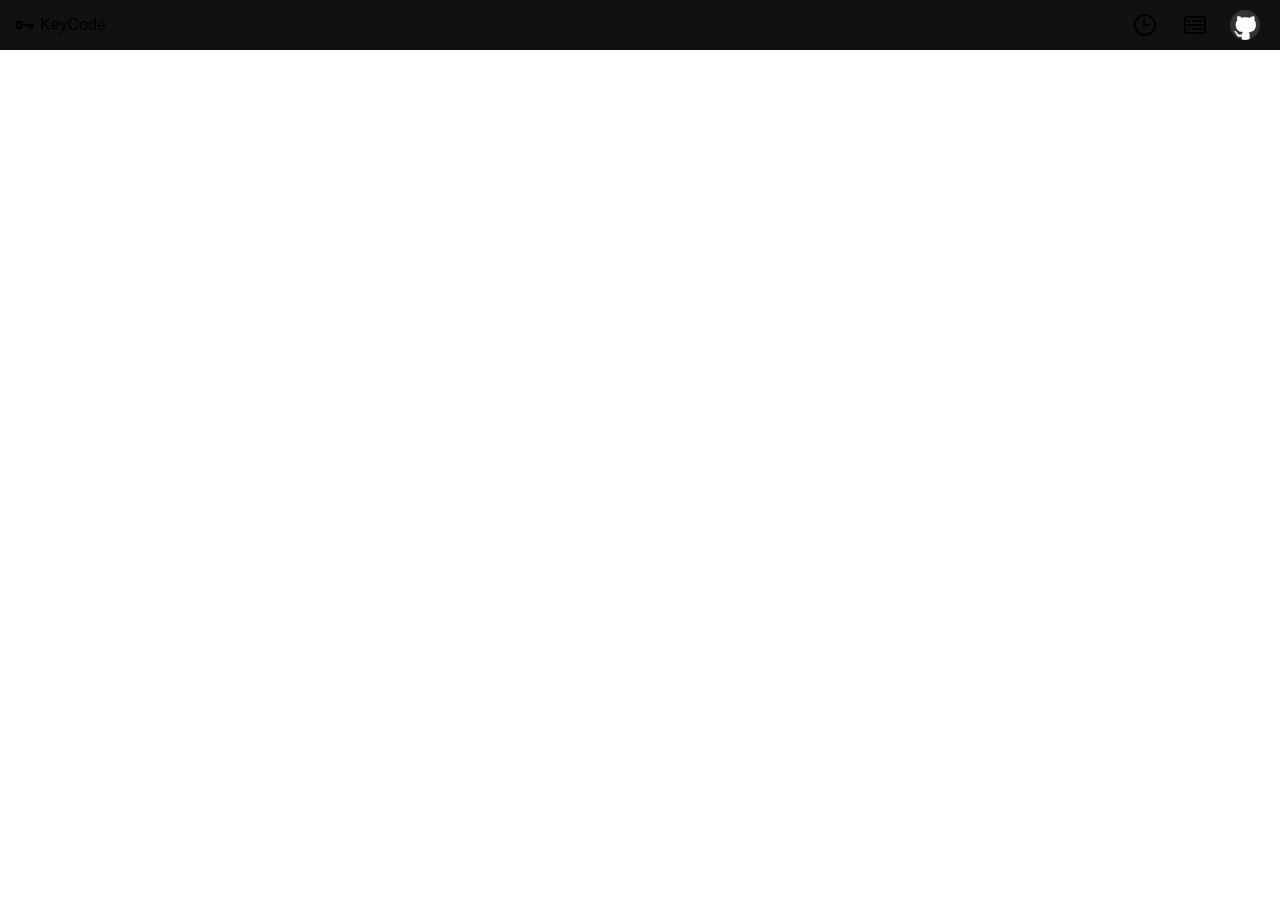
<file: code/index.html>
<html>
    <head>
        <title>[ Code ] Key | Chip Silver</title>
        <meta name='viewport' content='width=device-width,initial-scale=1.0,maximum-scale=1.0'>
        <meta http-equiv='Content-Type' content='text/html; charset=utf-8'>
        <meta name='apple-mobile-web-app-capable' content='yes'>
        <meta name='apple-mobile-web-app-status-bar-style'>
        <meta name="apple-mobile-web-app-title">
        <meta name="application-name">
        <meta name="application-shortname">
        <meta name="msapplication-TileColor">
        <meta name='theme-color'>
        <link href="../raw/files/css/gg.css" rel="stylesheet">
        <link href="../raw/files/css/ui.css" rel="stylesheet">
        <link href="index.css" rel="stylesheet">
        <link href="../index.js" rel="stylesheet">
        <script src="index.js"></script>
    </head>
    <body>
        <header class="body-header">
            <wrap>
                <card>
                    <wrap>
                        <box>
                            <cell>
                                <ico>
                                    <n class="gg-key" style="--ggs:1.11"></n>
                                </ico>
                                <text>KeyCode</text>
                            </cell>
                        </box>
                    </wrap>
                </card>
                <card>
                    <wrap>
                        <box>
                            <cell>
                                <ico>
                                    <n class="gg-time"></n>
                                </ico>
                                <ico>
                                    <n class="gg-database"></n>
                                </ico>
                            </cell>
                            <cell>
                                <avi>
                                    <img src="../raw/files/svg/github.svg" style="filter:invert(1);margin-top:auto;width:80%;height:80%">
                                </avi>
                            </cell>
                        </box>
                    </wrap>
                </card>
            </wrap>
        </header>
    </body>
</html>
</file>
<file: raw/files/css/gg.css>
.gg-abstract{box-sizing:border-box;position:relative;display:block;width:14px;height:14px;transform:scale(var(--ggs,1));border-right:3px solid;border-top:3px solid}.gg-abstract::before{content:"";display:block;box-sizing:border-box;position:absolute;width:10px;height:10px;left:0;bottom:0;border:3px solid;border-radius:12px}.gg-add-r{box-sizing:border-box;position:relative;display:block;width:22px;height:22px;border:2px solid;transform:scale(var(--ggs,1));border-radius:4px}.gg-add-r::after,.gg-add-r::before{content:"";display:block;box-sizing:border-box;position:absolute;width:10px;height:2px;background:currentColor;border-radius:5px;top:8px;left:4px}.gg-add-r::after{width:2px;height:10px;top:4px;left:8px}.gg-add{box-sizing:border-box;position:relative;display:block;width:22px;height:22px;border:2px solid;transform:scale(var(--ggs,1));border-radius:22px}.gg-add::after,.gg-add::before{content:"";display:block;box-sizing:border-box;position:absolute;width:10px;height:2px;background:currentColor;border-radius:5px;top:8px;left:4px}.gg-add::after{width:2px;height:10px;top:4px;left:8px}.gg-adidas{position:relative;box-sizing:border-box;display:block;width:23px;height:15px;transform:scale(var(--ggs,1));overflow:hidden}.gg-adidas::before{content:"";position:absolute;box-sizing:border-box;display:block;width:5px;height:18px;background:currentColor;transform:rotate(-30deg);left:4px;bottom:-14px;box-shadow:7px -2px,14px -4px}.gg-airplane{box-sizing:border-box;position:relative;display:block;width:18px;height:18px;transform:scale(var(--ggs,1));background:linear-gradient(to left,currentColor 22px,transparent 0) no-repeat center/16px 2px,radial-gradient(circle,currentColor 60%,transparent 40%) no-repeat right center/2px 2px}.gg-airplane::after,.gg-airplane::before{content:"";display:block;position:absolute;box-sizing:border-box;width:10px;height:8px;border-right:4px solid}.gg-airplane::before{border-top-right-radius:2px;top:0;transform:perspective(10px)rotateX(10deg)skewX(30deg);box-shadow:-4px 3px 0 -2px}.gg-airplane::after{border-bottom-right-radius:2px;bottom:0;transform:perspective(10px)rotateX(-10deg)skewX(-30deg);box-shadow:-4px -3px 0 -2px}.gg-alarm{background:linear-gradient( to left,currentColor 5px,transparent 0)no-repeat 4.5px 6px/5px 2px,linear-gradient( to left,currentColor 7px,transparent 0)no-repeat 4.5px 2px/2px 6px;box-sizing:border-box;position:relative;display:block;width:16px;height:16px;border-radius:100%;border:2px solid transparent;transform:scale(var(--ggs,1));box-shadow:0 0 0 2px}.gg-alarm::after,.gg-alarm::before{content:"";display:block;box-sizing:border-box;position:absolute;width:6px;height:2px;background:currentColor;top:-4px}.gg-alarm::before{left:-5px;transform:rotate(-42deg)}.gg-alarm::after{transform:rotate(42deg);right:-5px}.gg-album{box-sizing:border-box;position:relative;display:block;width:18px;height:18px;transform:scale(var(--ggs,1));border-left:7px solid transparent;border-right:3px solid transparent;border-bottom:8px solid transparent;box-shadow:0 0 0 2px,inset 6px 4px 0 -4px,inset -6px 4px 0 -4px;border-radius:3px}.gg-album::after,.gg-album::before{content:"";display:block;box-sizing:border-box;position:absolute;width:2px;height:5px;background:currentColor;transform:rotate(46deg);top:5px;right:4px}.gg-album::after{transform:rotate(-46deg);right:2px}.gg-align-bottom{box-sizing:border-box;position:relative;display:block;height:12px;width:12px;border-bottom:2px solid;transform:scale(var(--ggs,1));margin-top:4px}.gg-align-bottom::after,.gg-align-bottom::before{content:"";display:block;box-sizing:border-box;position:absolute;width:4px;background:currentColor;bottom:2px}.gg-align-bottom::before{left:1px;height:12px}.gg-align-bottom::after{height:6px;right:1px;opacity:.5}.gg-align-center{box-sizing:border-box;position:relative;display:block;height:12px;width:12px;border-top:2px solid transparent;transform:scale(var(--ggs,1));margin-left:-4px}.gg-align-center::after,.gg-align-center::before{content:"";display:block;box-sizing:border-box;position:absolute;height:4px;background:currentColor}.gg-align-center::before{left:2px;width:12px;top:-2px}.gg-align-center::after{width:6px;right:1px;top:4px;opacity:.5}.gg-align-left{box-sizing:border-box;position:relative;display:block;height:12px;width:12px;border-left:2px solid;transform:scale(var(--ggs,1));margin-left:-4px}.gg-align-left::after,.gg-align-left::before{content:"";display:block;box-sizing:border-box;position:absolute;height:4px;width:12px;background:currentColor;left:2px;top:1px}.gg-align-left::after{width:6px;top:7px;opacity:.5}.gg-align-middle{box-sizing:border-box;position:relative;display:block;height:12px;width:12px;transform:scale(var(--ggs,1));border-top:2px solid transparent;margin-top:-8px}.gg-align-middle::after,.gg-align-middle::before{content:"";display:block;box-sizing:border-box;position:absolute;width:4px;background:currentColor}.gg-align-middle::before{left:1px;height:12px;top:2px}.gg-align-middle::after{height:6px;right:1px;top:5px;opacity:.5}.gg-align-right{box-sizing:border-box;position:relative;display:block;height:12px;width:12px;border-right:2px solid;transform:scale(var(--ggs,1));margin-right:-4px}.gg-align-right::after,.gg-align-right::before{content:"";display:block;box-sizing:border-box;position:absolute;height:4px;width:12px;background:currentColor;right:2px;top:1px}.gg-align-right::after{width:6px;top:7px;opacity:.5}.gg-align-top{box-sizing:border-box;position:relative;display:block;height:12px;width:12px;border-top:2px solid;transform:scale(var(--ggs,1));margin-top:-4px}.gg-align-top::after,.gg-align-top::before{content:"";display:block;box-sizing:border-box;position:absolute;width:4px;background:currentColor;top:2px}.gg-align-top::before{left:1px;height:12px}.gg-align-top::after{height:6px;right:1px;opacity:.5}.gg-anchor{box-sizing:border-box;position:relative;display:block;transform:scale(var(--ggs,1));width:2px;height:14px;background:currentColor;border-radius:8px}.gg-anchor::after,.gg-anchor::before{content:"";display:block;box-sizing:border-box;position:absolute;height:6px;border:2px solid}.gg-anchor::after{width:12px;border-bottom-left-radius:20px;border-bottom-right-radius:20px;border-top-color:transparent;left:-5px;bottom:2px}.gg-anchor::before{width:6px;border-radius:8px;top:-4px;left:-2px}.gg-apple-watch{background:linear-gradient( to left,currentColor 5px,transparent 0)no-repeat 13px 4px/2px 4px;box-sizing:border-box;position:relative;display:block;width:24px;height:24px;border:5px solid transparent;transform:scale(var(--ggs,1));border-radius:9px;box-shadow:inset 0 0 0 2px}.gg-apple-watch::after,.gg-apple-watch::before{content:"";display:block;box-sizing:border-box;position:absolute;border-radius:3px;width:10px;height:5px;border:2px solid;border-bottom:0;border-bottom-left-radius:0;border-bottom-right-radius:0;left:2px}.gg-apple-watch::after{top:-3px}.gg-apple-watch::before{transform:scaleY(-1);top:12px}.gg-arrange-back{box-sizing:border-box;position:relative;transform:scale(var(--ggs,1));display:block;width:18px;height:18px}.gg-arrange-back::after,.gg-arrange-back::before{content:"";display:block;box-sizing:border-box;position:absolute}.gg-arrange-back::after{width:10px;height:10px;border:2px solid;left:4px;top:4px}.gg-arrange-back::before{width:8px;height:8px;background:currentColor;box-shadow:10px 10px 0}.gg-arrange-front{box-sizing:border-box;position:relative;transform:scale(var(--ggs,1));display:block;width:18px;height:18px}.gg-arrange-front::before{content:"";display:block;box-sizing:border-box;position:absolute;width:10px;height:10px;border:2px solid;left:4px;top:4px;box-shadow:-5px -5px 0 -1px,5px 5px 0 -1px}.gg-arrow-align-h{box-sizing:border-box;position:relative;display:block;transform:scale(var(--ggs,1));width:20px;height:10px;background:linear-gradient(to left,currentColor 15px,transparent 0)no-repeat 2px 4px/6px 2px,linear-gradient(to left,currentColor 15px,transparent 0)no-repeat 12px 4px/6px 2px,linear-gradient(to left,currentColor 15px,transparent 0)no-repeat center/2px 10px}.gg-arrow-align-h::after,.gg-arrow-align-h::before{content:"";display:block;box-sizing:border-box;position:absolute;width:6px;height:6px;transform:rotate(45deg);top:2px}.gg-arrow-align-h::after{border-bottom:2px solid;border-left:2px solid;left:1px}.gg-arrow-align-h::before{border-top:2px solid;border-right:2px solid;right:1px}.gg-arrow-align-v{box-sizing:border-box;position:relative;display:block;transform:scale(var(--ggs,1));width:10px;height:20px;background:linear-gradient(to left,currentColor 15px,transparent 0)no-repeat 4px 2px/2px 6px,linear-gradient(to left,currentColor 15px,transparent 0)no-repeat 4px 12px/2px 6px,linear-gradient(to left,currentColor 15px,transparent 0)no-repeat center/10px 2px}.gg-arrow-align-v::after,.gg-arrow-align-v::before{content:"";display:block;box-sizing:border-box;position:absolute;width:6px;height:6px;transform:rotate(-45deg);left:2px}.gg-arrow-align-v::after{border-bottom:2px solid;border-left:2px solid;bottom:1px}.gg-arrow-align-v::before{border-top:2px solid;border-right:2px solid;top:1px}.gg-arrow-bottom-left-o{box-sizing:border-box;position:relative;display:block;width:22px;height:22px;border:2px solid;transform:scale(var(--ggs,1));border-radius:20px}.gg-arrow-bottom-left-o::after,.gg-arrow-bottom-left-o::before{content:"";display:block;box-sizing:border-box;position:absolute;left:4px}.gg-arrow-bottom-left-o::after{width:10px;height:2px;background:currentColor;transform:rotate(-45deg);bottom:8px}.gg-arrow-bottom-left-o::before{width:6px;height:6px;bottom:4px;border-bottom:2px solid;border-left:2px solid}.gg-arrow-bottom-left-r{box-sizing:border-box;position:relative;display:block;width:22px;height:22px;border:2px solid;transform:scale(var(--ggs,1));border-radius:4px}.gg-arrow-bottom-left-r::after,.gg-arrow-bottom-left-r::before{content:"";display:block;box-sizing:border-box;position:absolute;left:4px}.gg-arrow-bottom-left-r::after{width:10px;height:2px;background:currentColor;transform:rotate(-45deg);bottom:8px}.gg-arrow-bottom-left-r::before{width:6px;height:6px;bottom:4px;border-bottom:2px solid;border-left:2px solid}.gg-arrow-bottom-left{box-sizing:border-box;position:relative;display:block;width:8px;height:8px;border-bottom:2px solid;transform:scale(var(--ggs,1));border-left:2px solid}.gg-arrow-bottom-left::after{content:"";display:block;box-sizing:border-box;position:absolute;width:14px;height:2px;background:currentColor;transform:rotate(-45deg);bottom:3px;left:-3px}.gg-arrow-bottom-right-o{box-sizing:border-box;position:relative;display:block;width:22px;height:22px;border:2px solid;transform:scale(var(--ggs,1));border-radius:20px}.gg-arrow-bottom-right-o::after,.gg-arrow-bottom-right-o::before{content:"";display:block;box-sizing:border-box;position:absolute;right:4px}.gg-arrow-bottom-right-o::after{width:10px;height:2px;background:currentColor;transform:rotate(45deg);bottom:8px}.gg-arrow-bottom-right-o::before{width:6px;height:6px;bottom:4px;border-bottom:2px solid;border-right:2px solid}.gg-arrow-bottom-right-r{box-sizing:border-box;position:relative;display:block;width:22px;height:22px;border:2px solid;transform:scale(var(--ggs,1));border-radius:4px}.gg-arrow-bottom-right-r::after,.gg-arrow-bottom-right-r::before{content:"";display:block;box-sizing:border-box;position:absolute;right:4px}.gg-arrow-bottom-right-r::after{width:10px;height:2px;background:currentColor;transform:rotate(45deg);bottom:8px}.gg-arrow-bottom-right-r::before{width:6px;height:6px;bottom:4px;border-bottom:2px solid;border-right:2px solid}.gg-arrow-bottom-right{box-sizing:border-box;position:relative;display:block;width:8px;height:8px;border-bottom:2px solid;transform:scale(var(--ggs,1));border-right:2px solid}.gg-arrow-bottom-right::after{content:"";display:block;box-sizing:border-box;position:absolute;width:14px;height:2px;background:currentColor;transform:rotate(45deg);bottom:3px;right:-3px}.gg-arrow-down-o{box-sizing:border-box;position:relative;display:block;width:22px;height:22px;border:2px solid;transform:scale(var(--ggs,1));border-radius:20px}.gg-arrow-down-o::after,.gg-arrow-down-o::before{content:"";display:block;box-sizing:border-box;position:absolute;bottom:4px}.gg-arrow-down-o::after{width:6px;height:6px;border-bottom:2px solid;border-left:2px solid;transform:rotate(-45deg);left:6px}.gg-arrow-down-o::before{width:2px;height:10px;left:8px;background:currentColor}.gg-arrow-down-r{box-sizing:border-box;position:relative;display:block;width:22px;height:22px;border:2px solid;transform:scale(var(--ggs,1));border-radius:4px}.gg-arrow-down-r::after,.gg-arrow-down-r::before{content:"";display:block;box-sizing:border-box;position:absolute;bottom:4px}.gg-arrow-down-r::after{width:6px;height:6px;border-bottom:2px solid;border-left:2px solid;transform:rotate(-45deg);left:6px}.gg-arrow-down-r::before{width:2px;height:10px;left:8px;background:currentColor}.gg-arrow-down{box-sizing:border-box;position:relative;display:block;transform:scale(var(--ggs,1));width:22px;height:22px}.gg-arrow-down::after,.gg-arrow-down::before{content:"";display:block;box-sizing:border-box;position:absolute;bottom:4px}.gg-arrow-down::after{width:8px;height:8px;border-bottom:2px solid;border-left:2px solid;transform:rotate(-45deg);left:7px}.gg-arrow-down::before{width:2px;height:16px;left:10px;background:currentColor}.gg-arrow-left-o{box-sizing:border-box;position:relative;display:block;width:22px;height:22px;border:2px solid;transform:scale(var(--ggs,1));border-radius:22px}.gg-arrow-left-o::after,.gg-arrow-left-o::before{content:"";display:block;box-sizing:border-box;position:absolute;left:4px}.gg-arrow-left-o::after{width:6px;height:6px;border-bottom:2px solid;border-left:2px solid;transform:rotate(45deg);bottom:6px}.gg-arrow-left-o::before{width:10px;height:2px;bottom:8px;background:currentColor}.gg-arrow-left-r{box-sizing:border-box;position:relative;display:block;width:22px;height:22px;border:2px solid;transform:scale(var(--ggs,1));border-radius:4px}.gg-arrow-left-r::after,.gg-arrow-left-r::before{content:"";display:block;box-sizing:border-box;position:absolute;left:4px}.gg-arrow-left-r::after{width:6px;height:6px;border-bottom:2px solid;border-left:2px solid;transform:rotate(45deg);bottom:6px}.gg-arrow-left-r::before{width:10px;height:2px;bottom:8px;background:currentColor}.gg-arrow-left{box-sizing:border-box;position:relative;display:block;transform:scale(var(--ggs,1));width:22px;height:22px}.gg-arrow-left::after,.gg-arrow-left::before{content:"";display:block;box-sizing:border-box;position:absolute;left:3px}.gg-arrow-left::after{width:8px;height:8px;border-bottom:2px solid;border-left:2px solid;transform:rotate(45deg);bottom:7px}.gg-arrow-left::before{width:16px;height:2px;bottom:10px;background:currentColor}.gg-arrow-long-down-c{box-sizing:border-box;position:relative;display:block;transform:scale(var(--ggs,1));border-right:2px solid transparent;border-left:2px solid transparent;border-top:4px solid transparent;box-shadow:inset 0 0 0 2px;height:24px;width:6px}.gg-arrow-long-down-c::after,.gg-arrow-long-down-c::before{content:"";display:block;box-sizing:border-box;position:absolute}.gg-arrow-long-down-c::after{width:6px;height:6px;border-bottom:2px solid;border-right:2px solid;transform:rotate(45deg);bottom:0;left:-2px}.gg-arrow-long-down-c::before{width:6px;height:6px;border:2px solid;border-radius:8px;top:-4px;left:-2px}.gg-arrow-long-down-e{box-sizing:border-box;position:relative;display:block;transform:scale(var(--ggs,1));border-right:2px solid transparent;border-left:2px solid transparent;border-top:4px solid transparent;box-shadow:inset 0 0 0 2px;height:24px;width:6px}.gg-arrow-long-down-e::after,.gg-arrow-long-down-e::before{content:"";display:block;box-sizing:border-box;position:absolute}.gg-arrow-long-down-e::after{width:6px;height:6px;border-bottom:2px solid;border-right:2px solid;transform:rotate(45deg);bottom:0;left:-2px}.gg-arrow-long-down-e::before{width:6px;height:6px;border:2px solid;top:-5px;left:-2px}.gg-arrow-long-down-l{box-sizing:border-box;position:relative;display:block;transform:scale(var(--ggs,1));border-right:2px solid transparent;border-left:2px solid transparent;box-shadow:inset 0 0 0 2px;height:24px;width:6px}.gg-arrow-long-down-l::after,.gg-arrow-long-down-l::before{content:"";display:block;box-sizing:border-box;position:absolute}.gg-arrow-long-down-l::after{width:6px;height:6px;border-bottom:2px solid;border-right:2px solid;transform:rotate(45deg);bottom:0;left:-2px}.gg-arrow-long-down-l::before{width:6px;height:2px;background:currentColor;top:-1px;left:-2px}.gg-arrow-long-down-r{box-sizing:border-box;position:relative;display:block;transform:scale(var(--ggs,1));border-right:2px solid transparent;border-left:2px solid transparent;border-top:4px solid transparent;box-shadow:inset 0 0 0 2px;height:24px;width:6px}.gg-arrow-long-down-r::after,.gg-arrow-long-down-r::before{content:"";display:block;box-sizing:border-box;position:absolute}.gg-arrow-long-down-r::after{width:6px;height:6px;border-bottom:2px solid;border-right:2px solid;transform:rotate(45deg);bottom:0;left:-2px}.gg-arrow-long-down-r::before{width:6px;height:6px;border:2px solid;transform:rotate(45deg);top:-5px;left:-2px}.gg-arrow-long-down{box-sizing:border-box;position:relative;display:block;transform:scale(var(--ggs,1));border-right:2px solid transparent;border-left:2px solid transparent;box-shadow:inset 0 0 0 2px;height:24px;width:6px}.gg-arrow-long-down::after{content:"";display:block;box-sizing:border-box;position:absolute;width:6px;height:6px;border-bottom:2px solid;border-right:2px solid;transform:rotate(45deg);bottom:0;left:-2px}.gg-arrow-long-left-c{box-sizing:border-box;position:relative;display:block;transform:scale(var(--ggs,1));border-top:2px solid transparent;border-bottom:2px solid transparent;border-right:4px solid transparent;box-shadow:inset 0 0 0 2px;width:24px;height:6px}.gg-arrow-long-left-c::after,.gg-arrow-long-left-c::before{content:"";display:block;box-sizing:border-box;position:absolute}.gg-arrow-long-left-c::after{width:6px;height:6px;border-bottom:2px solid;border-left:2px solid;transform:rotate(45deg);left:0;bottom:-2px}.gg-arrow-long-left-c::before{width:6px;height:6px;border:2px solid;border-radius:8px;right:-4px;bottom:-2px}.gg-arrow-long-left-e{box-sizing:border-box;position:relative;display:block;transform:scale(var(--ggs,1));border-top:2px solid transparent;border-bottom:2px solid transparent;border-right:4px solid transparent;box-shadow:inset 0 0 0 2px;width:24px;height:6px}.gg-arrow-long-left-e::after,.gg-arrow-long-left-e::before{content:"";display:block;box-sizing:border-box;position:absolute}.gg-arrow-long-left-e::after{width:6px;height:6px;border-bottom:2px solid;border-left:2px solid;transform:rotate(45deg);left:0;bottom:-2px}.gg-arrow-long-left-e::before{width:6px;height:6px;border:2px solid;right:-4px;bottom:-2px}.gg-arrow-long-left-l{box-sizing:border-box;position:relative;display:block;transform:scale(var(--ggs,1));border-top:2px solid transparent;border-bottom:2px solid transparent;box-shadow:inset 0 0 0 2px;width:24px;height:6px}.gg-arrow-long-left-l::after,.gg-arrow-long-left-l::before{content:"";display:block;box-sizing:border-box;position:absolute}.gg-arrow-long-left-l::after{width:6px;height:6px;border-bottom:2px solid;border-left:2px solid;transform:rotate(45deg);left:0;bottom:-2px}.gg-arrow-long-left-l::before{width:2px;height:6px;background:currentColor;right:-1px;bottom:-2px}.gg-arrow-long-left-r{box-sizing:border-box;position:relative;display:block;transform:scale(var(--ggs,1));border-top:2px solid transparent;border-bottom:2px solid transparent;border-right:4px solid transparent;box-shadow:inset 0 0 0 2px;width:24px;height:6px}.gg-arrow-long-left-r::after,.gg-arrow-long-left-r::before{content:"";display:block;box-sizing:border-box;position:absolute}.gg-arrow-long-left-r::after{width:6px;height:6px;border-bottom:2px solid;border-left:2px solid;transform:rotate(45deg);left:0;bottom:-2px}.gg-arrow-long-left-r::before{width:6px;height:6px;border:2px solid;transform:rotate(45deg);right:-5px;bottom:-2px}.gg-arrow-long-left{box-sizing:border-box;position:relative;display:block;transform:scale(var(--ggs,1));border-top:2px solid transparent;border-bottom:2px solid transparent;box-shadow:inset 0 0 0 2px;width:24px;height:6px}.gg-arrow-long-left::after{content:"";display:block;box-sizing:border-box;position:absolute;width:6px;height:6px;border-bottom:2px solid;border-left:2px solid;transform:rotate(45deg);left:0;bottom:-2px}.gg-arrow-long-right-c{box-sizing:border-box;position:relative;display:block;transform:scale(var(--ggs,1));border-top:2px solid transparent;border-bottom:2px solid transparent;border-left:4px solid transparent;box-shadow:inset 0 0 0 2px;width:24px;height:6px}.gg-arrow-long-right-c::after,.gg-arrow-long-right-c::before{content:"";display:block;box-sizing:border-box;position:absolute}.gg-arrow-long-right-c::after{width:6px;height:6px;border-top:2px solid;border-right:2px solid;transform:rotate(45deg);right:0;bottom:-2px}.gg-arrow-long-right-c::before{width:6px;height:6px;border:2px solid;border-radius:8px;left:-4px;bottom:-2px}.gg-arrow-long-right-e{box-sizing:border-box;position:relative;display:block;transform:scale(var(--ggs,1));border-top:2px solid transparent;border-bottom:2px solid transparent;border-left:4px solid transparent;box-shadow:inset 0 0 0 2px;width:24px;height:6px}.gg-arrow-long-right-e::after,.gg-arrow-long-right-e::before{content:"";display:block;box-sizing:border-box;position:absolute}.gg-arrow-long-right-e::after{width:6px;height:6px;border-top:2px solid;border-right:2px solid;transform:rotate(45deg);right:0;bottom:-2px}.gg-arrow-long-right-e::before{width:6px;height:6px;border:2px solid;left:-4px;bottom:-2px}.gg-arrow-long-right-l{box-sizing:border-box;position:relative;display:block;transform:scale(var(--ggs,1));border-top:2px solid transparent;border-bottom:2px solid transparent;box-shadow:inset 0 0 0 2px;width:24px;height:6px}.gg-arrow-long-right-l::after,.gg-arrow-long-right-l::before{content:"";display:block;box-sizing:border-box;position:absolute}.gg-arrow-long-right-l::after{width:6px;height:6px;border-top:2px solid;border-right:2px solid;transform:rotate(45deg);right:0;bottom:-2px}.gg-arrow-long-right-l::before{width:2px;height:6px;background:currentColor;left:-1px;bottom:-2px}.gg-arrow-long-right-r{box-sizing:border-box;position:relative;display:block;transform:scale(var(--ggs,1));border-top:2px solid transparent;border-bottom:2px solid transparent;border-left:4px solid transparent;box-shadow:inset 0 0 0 2px;width:24px;height:6px}.gg-arrow-long-right-r::after,.gg-arrow-long-right-r::before{content:"";display:block;box-sizing:border-box;position:absolute}.gg-arrow-long-right-r::after{width:6px;height:6px;border-top:2px solid;border-right:2px solid;transform:rotate(45deg);right:0;bottom:-2px}.gg-arrow-long-right-r::before{width:6px;height:6px;border:2px solid;transform:rotate(45deg);left:-5px;bottom:-2px}.gg-arrow-long-right{box-sizing:border-box;position:relative;display:block;transform:scale(var(--ggs,1));border-top:2px solid transparent;border-bottom:2px solid transparent;box-shadow:inset 0 0 0 2px;width:24px;height:6px}.gg-arrow-long-right::after{content:"";display:block;box-sizing:border-box;position:absolute;width:6px;height:6px;border-top:2px solid;border-right:2px solid;transform:rotate(45deg);right:0;bottom:-2px}.gg-arrow-long-up-c{box-sizing:border-box;position:relative;display:block;transform:scale(var(--ggs,1));border-right:2px solid transparent;border-left:2px solid transparent;border-bottom:4px solid transparent;box-shadow:inset 0 0 0 2px;height:24px;width:6px}.gg-arrow-long-up-c::after,.gg-arrow-long-up-c::before{content:"";display:block;box-sizing:border-box;position:absolute}.gg-arrow-long-up-c::after{width:6px;height:6px;border-top:2px solid;border-left:2px solid;transform:rotate(45deg);top:0;left:-2px}.gg-arrow-long-up-c::before{width:6px;height:6px;border:2px solid;border-radius:8px;bottom:-4px;left:-2px}.gg-arrow-long-up-e{box-sizing:border-box;position:relative;display:block;transform:scale(var(--ggs,1));border-right:2px solid transparent;border-left:2px solid transparent;border-bottom:4px solid transparent;box-shadow:inset 0 0 0 2px;height:24px;width:6px}.gg-arrow-long-up-e::after,.gg-arrow-long-up-e::before{content:"";display:block;box-sizing:border-box;position:absolute}.gg-arrow-long-up-e::after{width:6px;height:6px;border-top:2px solid;border-left:2px solid;transform:rotate(45deg);top:0;left:-2px}.gg-arrow-long-up-e::before{width:6px;height:6px;border:2px solid;bottom:-5px;left:-2px}.gg-arrow-long-up-l{box-sizing:border-box;position:relative;display:block;transform:scale(var(--ggs,1));border-right:2px solid transparent;border-left:2px solid transparent;box-shadow:inset 0 0 0 2px;height:24px;width:6px}.gg-arrow-long-up-l::after,.gg-arrow-long-up-l::before{content:"";display:block;box-sizing:border-box;position:absolute}.gg-arrow-long-up-l::after{width:6px;height:6px;border-top:2px solid;border-left:2px solid;transform:rotate(45deg);top:0;left:-2px}.gg-arrow-long-up-l::before{width:6px;height:2px;background:currentColor;bottom:-1px;left:-2px}.gg-arrow-long-up-r{box-sizing:border-box;position:relative;display:block;transform:scale(var(--ggs,1));border-right:2px solid transparent;border-left:2px solid transparent;border-bottom:4px solid transparent;box-shadow:inset 0 0 0 2px;height:24px;width:6px}.gg-arrow-long-up-r::after,.gg-arrow-long-up-r::before{content:"";display:block;box-sizing:border-box;position:absolute}.gg-arrow-long-up-r::after{width:6px;height:6px;border-top:2px solid;border-left:2px solid;transform:rotate(45deg);top:0;left:-2px}.gg-arrow-long-up-r::before{width:6px;height:6px;border:2px solid;transform:rotate(45deg);bottom:-5px;left:-2px}.gg-arrow-long-up,.gg-arrow-long-up::after{display:block;box-sizing:border-box;width:6px}.gg-arrow-long-up{position:relative;transform:scale(var(--ggs,1));border-right:2px solid transparent;border-left:2px solid transparent;box-shadow:inset 0 0 0 2px;height:24px}.gg-arrow-long-up::after{content:"";position:absolute;height:6px;border-top:2px solid;border-left:2px solid;transform:rotate(45deg);top:0;left:-2px}.gg-arrow-right-o{box-sizing:border-box;position:relative;display:block;width:22px;height:22px;border:2px solid;transform:scale(var(--ggs,1));border-radius:20px}.gg-arrow-right-o::after,.gg-arrow-right-o::before{content:"";display:block;box-sizing:border-box;position:absolute;right:4px}.gg-arrow-right-o::after{width:6px;height:6px;border-top:2px solid;border-right:2px solid;transform:rotate(45deg);bottom:6px}.gg-arrow-right-o::before{width:10px;height:2px;bottom:8px;background:currentColor}.gg-arrow-right-r{box-sizing:border-box;position:relative;display:block;width:22px;height:22px;border:2px solid;transform:scale(var(--ggs,1));border-radius:4px}.gg-arrow-right-r::after,.gg-arrow-right-r::before{content:"";display:block;box-sizing:border-box;position:absolute;right:4px}.gg-arrow-right-r::after{width:6px;height:6px;border-top:2px solid;border-right:2px solid;transform:rotate(45deg);bottom:6px}.gg-arrow-right-r::before{width:10px;height:2px;bottom:8px;background:currentColor}.gg-arrow-right{box-sizing:border-box;position:relative;display:block;transform:scale(var(--ggs,1));width:22px;height:22px}.gg-arrow-right::after,.gg-arrow-right::before{content:"";display:block;box-sizing:border-box;position:absolute;right:3px}.gg-arrow-right::after{width:8px;height:8px;border-top:2px solid;border-right:2px solid;transform:rotate(45deg);bottom:7px}.gg-arrow-right::before{width:16px;height:2px;bottom:10px;background:currentColor}.gg-arrow-top-left-o{box-sizing:border-box;position:relative;display:block;width:22px;height:22px;border:2px solid;transform:scale(var(--ggs,1));border-radius:20px}.gg-arrow-top-left-o::after,.gg-arrow-top-left-o::before{content:"";display:block;box-sizing:border-box;position:absolute}.gg-arrow-top-left-o::after{width:10px;height:2px;background:currentColor;transform:rotate(45deg);bottom:8px;right:4px}.gg-arrow-top-left-o::before{width:6px;height:6px;left:4px;top:4px;border-top:2px solid;border-left:2px solid}.gg-arrow-top-left-r{box-sizing:border-box;position:relative;display:block;width:22px;height:22px;border:2px solid;transform:scale(var(--ggs,1));border-radius:4px}.gg-arrow-top-left-r::after,.gg-arrow-top-left-r::before{content:"";display:block;box-sizing:border-box;position:absolute;left:4px}.gg-arrow-top-left-r::after{width:10px;height:2px;background:currentColor;transform:rotate(45deg);bottom:8px}.gg-arrow-top-left-r::before{width:6px;height:6px;top:4px;border-top:2px solid;border-left:2px solid}.gg-arrow-top-left{box-sizing:border-box;position:relative;display:block;width:8px;height:8px;transform:scale(var(--ggs,1));border-top:2px solid;border-left:2px solid}.gg-arrow-top-left::after{content:"";display:block;box-sizing:border-box;position:absolute;width:14px;height:2px;background:currentColor;transform:rotate(45deg);top:3px;left:-3px}.gg-arrow-top-right-o{box-sizing:border-box;position:relative;display:block;width:22px;height:22px;border:2px solid;transform:scale(var(--ggs,1));border-radius:20px}.gg-arrow-top-right-o::after,.gg-arrow-top-right-o::before{content:"";display:block;box-sizing:border-box;position:absolute;right:4px}.gg-arrow-top-right-o::after{width:10px;height:2px;background:currentColor;transform:rotate(-45deg);bottom:8px}.gg-arrow-top-right-o::before{width:6px;height:6px;top:4px;border-top:2px solid;border-right:2px solid}.gg-arrow-top-right-r{box-sizing:border-box;position:relative;display:block;width:22px;height:22px;border:2px solid;transform:scale(var(--ggs,1));border-radius:4px}.gg-arrow-top-right-r::after,.gg-arrow-top-right-r::before{content:"";display:block;box-sizing:border-box;position:absolute;right:4px}.gg-arrow-top-right-r::after{width:10px;height:2px;background:currentColor;transform:rotate(-45deg);bottom:8px}.gg-arrow-top-right-r::before{width:6px;height:6px;top:4px;border-top:2px solid;border-right:2px solid}.gg-arrow-top-right{box-sizing:border-box;position:relative;display:block;width:8px;height:8px;border-top:2px solid;transform:scale(var(--ggs,1));border-right:2px solid}.gg-arrow-top-right::after{content:"";display:block;box-sizing:border-box;position:absolute;width:14px;height:2px;background:currentColor;transform:rotate(-45deg);top:3px;right:-3px}.gg-arrow-up-o{box-sizing:border-box;position:relative;display:block;width:22px;height:22px;border:2px solid;transform:scale(var(--ggs,1));border-radius:20px}.gg-arrow-up-o::after,.gg-arrow-up-o::before{content:"";display:block;box-sizing:border-box;position:absolute;top:4px}.gg-arrow-up-o::after{width:6px;height:6px;border-top:2px solid;border-left:2px solid;transform:rotate(45deg);left:6px}.gg-arrow-up-o::before{width:2px;height:10px;left:8px;background:currentColor}.gg-arrow-up-r{box-sizing:border-box;position:relative;display:block;width:22px;height:22px;border:2px solid;transform:scale(var(--ggs,1));border-radius:4px}.gg-arrow-up-r::after,.gg-arrow-up-r::before{content:"";display:block;box-sizing:border-box;position:absolute;top:4px}.gg-arrow-up-r::after{width:6px;height:6px;border-top:2px solid;border-left:2px solid;transform:rotate(45deg);left:6px}.gg-arrow-up-r::before{width:2px;height:10px;left:8px;background:currentColor}.gg-arrow-up{box-sizing:border-box;position:relative;display:block;transform:scale(var(--ggs,1));width:22px;height:22px}.gg-arrow-up::after,.gg-arrow-up::before{content:"";display:block;box-sizing:border-box;position:absolute;top:4px}.gg-arrow-up::after{width:8px;height:8px;border-top:2px solid;border-left:2px solid;transform:rotate(45deg);left:7px}.gg-arrow-up::before{width:2px;height:16px;left:10px;background:currentColor}.gg-arrows-breake-h{box-sizing:border-box;position:relative;display:block;transform:scale(var(--ggs,1));width:20px;height:10px;background:linear-gradient(to left,currentColor 10px,transparent 0)no-repeat center left/8px 2px,linear-gradient(to left,currentColor 10px,transparent 0)no-repeat center right/8px 2px,linear-gradient(to left,currentColor 10px,transparent 0)no-repeat 7px center/2px 10px,linear-gradient(to left,currentColor 10px,transparent 0)no-repeat 11px center/2px 10px}.gg-arrows-breake-h::after,.gg-arrows-breake-h::before{content:"";display:block;box-sizing:border-box;position:absolute;width:6px;height:6px;transform:rotate(45deg);top:2px}.gg-arrows-breake-h::after{border-left:2px solid;border-bottom:2px solid}.gg-arrows-breake-h::before{border-right:2px solid;border-top:2px solid;right:0}.gg-arrows-breake-v{box-sizing:border-box;position:relative;display:block;transform:scale(var(--ggs,1));width:10px;height:20px;background:linear-gradient(to left,currentColor 10px,transparent 0)no-repeat center top/2px 8px,linear-gradient(to left,currentColor 10px,transparent 0)no-repeat center bottom/2px 8px,linear-gradient(to left,currentColor 10px,transparent 0)no-repeat center 7px/10px 2px,linear-gradient(to left,currentColor 10px,transparent 0)no-repeat center 11px/10px 2px}.gg-arrows-breake-v::after,.gg-arrows-breake-v::before{content:"";display:block;box-sizing:border-box;position:absolute;width:6px;height:6px;transform:rotate(45deg);left:2px}.gg-arrows-breake-v::after{border-left:2px solid;border-top:2px solid}.gg-arrows-breake-v::before{border-right:2px solid;border-bottom:2px solid;bottom:0}.gg-arrows-exchange-alt-v{box-sizing:border-box;position:relative;display:block;transform:scale(var(--ggs,1));width:14px;height:16px}.gg-arrows-exchange-alt-v::after,.gg-arrows-exchange-alt-v::before{content:"";display:block;box-sizing:border-box;position:absolute;width:2px;background:currentColor;border-radius:4px}.gg-arrows-exchange-alt-v::before{height:6px;transform:rotate(-45deg);box-shadow:13px -2px 0;top:10px;left:2px}.gg-arrows-exchange-alt-v::after{height:12px;box-shadow:-4px 4px 0;right:4px}.gg-arrows-exchange-alt{box-sizing:border-box;position:relative;display:block;transform:scale(var(--ggs,1));width:16px;height:14px}.gg-arrows-exchange-alt::after,.gg-arrows-exchange-alt::before{content:"";display:block;box-sizing:border-box;position:absolute;height:2px;background:currentColor;border-radius:4px}.gg-arrows-exchange-alt::before{width:6px;transform:rotate(-45deg);box-shadow:-2px -13px 0;right:0;top:10px}.gg-arrows-exchange-alt::after{width:12px;box-shadow:4px 4px 0;top:4px}.gg-arrows-exchange-v{box-sizing:border-box;position:relative;display:block;transform:scale(var(--ggs,1));width:14px;height:16px}.gg-arrows-exchange-v::after,.gg-arrows-exchange-v::before{content:"";display:block;box-sizing:border-box;position:absolute;width:2px;background:currentColor;border-radius:4px}.gg-arrows-exchange-v::before{height:6px;transform:rotate(45deg);box-shadow:7px -4px 0;top:4px;left:2px}.gg-arrows-exchange-v::after{height:12px;box-shadow:-4px 4px 0;right:4px;bottom:4px}.gg-arrows-exchange{box-sizing:border-box;position:relative;display:block;transform:scale(var(--ggs,1));width:16px;height:14px}.gg-arrows-exchange::after,.gg-arrows-exchange::before{content:"";display:block;box-sizing:border-box;position:absolute;height:2px;background:currentColor;border-radius:4px}.gg-arrows-exchange::before{width:6px;transform:rotate(45deg);box-shadow:2px -13px 0;top:10px}.gg-arrows-exchange::after{width:12px;box-shadow:-4px 4px 0;left:4px;top:4px}.gg-arrows-expand-down-left{box-sizing:border-box;position:relative;display:block;transform:scale(var(--ggs,1));width:16px;height:16px;box-shadow:-6px 6px 0 -4px}.gg-arrows-expand-down-left::before{content:"";display:block;box-sizing:border-box;position:absolute;width:8px;height:8px;border:2px solid;border-radius:1px;right:0}.gg-arrows-expand-down-left::after{content:"";display:block;box-sizing:border-box;position:absolute;background:currentColor;width:2px;height:10px;transform:rotate(45deg);top:8px;left:2px;border-radius:4px}.gg-arrows-expand-down-right{box-sizing:border-box;position:relative;display:block;transform:scale(var(--ggs,1));width:16px;height:16px;box-shadow:6px 6px 0 -4px}.gg-arrows-expand-down-right::before{content:"";display:block;box-sizing:border-box;position:absolute;width:8px;height:8px;border:2px solid;border-radius:1px;left:0}.gg-arrows-expand-down-right::after{content:"";display:block;box-sizing:border-box;position:absolute;background:currentColor;width:2px;height:10px;transform:rotate(-45deg);top:8px;right:2px;border-radius:4px}.gg-arrows-expand-left-alt{box-sizing:border-box;position:relative;display:block;transform:scale(var(--ggs,1));width:14px;height:14px;margin:2px;box-shadow:6px 6px 0 -4px,-6px -6px 0 -4px}.gg-arrows-expand-left-alt::after,.gg-arrows-expand-left-alt::before{content:"";display:block;box-sizing:border-box;position:absolute;transform:rotate(-45deg)}.gg-arrows-expand-left-alt::before{width:2px;height:22px;top:-4px;left:6px;border-top:9px solid;border-bottom:9px solid}.gg-arrows-expand-left-alt::after{width:8px;height:2px;background:currentColor;top:6px;left:3px}.gg-arrows-expand-left{box-sizing:border-box;position:relative;display:block;transform:scale(var(--ggs,1));width:14px;height:14px;box-shadow:6px 6px 0 -4px,-6px -6px 0 -4px}.gg-arrows-expand-left::before{content:"";display:block;box-sizing:border-box;position:absolute;width:2px;height:22px;top:-4px;left:6px;transform:rotate(-45deg);border-top:9px solid;border-bottom:9px solid}.gg-arrows-expand-right-alt{box-sizing:border-box;position:relative;display:block;transform:scale(var(--ggs,1));width:14px;height:14px;margin:2px;box-shadow:-6px 6px 0 -4px,6px -6px 0 -4px}.gg-arrows-expand-right-alt::after,.gg-arrows-expand-right-alt::before{content:"";display:block;box-sizing:border-box;position:absolute;transform:rotate(45deg)}.gg-arrows-expand-right-alt::before{width:2px;height:22px;top:-4px;left:6px;border-top:9px solid;border-bottom:9px solid}.gg-arrows-expand-right-alt::after{width:8px;height:2px;background:currentColor;top:6px;left:3px}.gg-arrows-expand-right{box-sizing:border-box;position:relative;display:block;transform:scale(var(--ggs,1));width:14px;height:14px;margin:2px;box-shadow:-6px 6px 0 -4px,6px -6px 0 -4px}.gg-arrows-expand-right::before{content:"";display:block;box-sizing:border-box;position:absolute;width:2px;height:22px;top:-4px;left:6px;transform:rotate(45deg);border-top:9px solid;border-bottom:9px solid}.gg-arrows-expand-up-left{box-sizing:border-box;position:relative;display:block;transform:scale(var(--ggs,1));width:16px;height:16px;box-shadow:-6px -6px 0 -4px}.gg-arrows-expand-up-left::before{content:"";display:block;box-sizing:border-box;position:absolute;width:8px;height:8px;border:2px solid;border-radius:1px;right:0;bottom:0}.gg-arrows-expand-up-left::after{content:"";display:block;box-sizing:border-box;position:absolute;background:currentColor;width:2px;height:10px;transform:rotate(-45deg);bottom:8px;left:2px;border-radius:4px}.gg-arrows-expand-up-right{box-sizing:border-box;position:relative;display:block;transform:scale(var(--ggs,1));width:16px;height:16px;box-shadow:6px -6px 0 -4px}.gg-arrows-expand-up-right::before{content:"";display:block;box-sizing:border-box;position:absolute;width:8px;height:8px;border:2px solid;border-radius:1px;left:0;bottom:0}.gg-arrows-expand-up-right::after{content:"";display:block;box-sizing:border-box;position:absolute;background:currentColor;width:2px;height:10px;transform:rotate(45deg);bottom:8px;right:2px;border-radius:4px}.gg-arrows-h-alt{box-sizing:border-box;position:relative;display:block;transform:scale(var(--ggs,1));width:20px;height:10px;background:linear-gradient(to left,currentColor 18px,transparent 0)no-repeat 2px 4px/16px 2px}.gg-arrows-h-alt::after,.gg-arrows-h-alt::before{content:"";display:block;box-sizing:border-box;position:absolute;width:6px;height:6px;transform:rotate(45deg);top:2px}.gg-arrows-h-alt::after{border-bottom:2px solid;border-left:2px solid;left:1px}.gg-arrows-h-alt::before{border-top:2px solid;border-right:2px solid;right:1px}.gg-arrows-h{box-sizing:border-box;position:relative;display:block;transform:scale(var(--ggs,1));width:20px;height:10px;background:linear-gradient(to left,currentColor 15px,transparent 0)no-repeat 2px 4px/6px 2px,linear-gradient(to left,currentColor 15px,transparent 0)no-repeat 12px 4px/6px 2px}.gg-arrows-h::after,.gg-arrows-h::before{content:"";display:block;box-sizing:border-box;position:absolute;width:6px;height:6px;transform:rotate(45deg);top:2px}.gg-arrows-h::after{border-bottom:2px solid;border-left:2px solid;left:1px}.gg-arrows-h::before{border-top:2px solid;border-right:2px solid;right:1px}.gg-arrows-merge-alt-h{box-sizing:border-box;position:relative;display:block;transform:scale(var(--ggs,1));width:22px;height:12px;background:linear-gradient(to left,currentColor 12px,transparent 0)no-repeat center left/8px 2px,linear-gradient(to left,currentColor 12px,transparent 0)no-repeat center right/8px 2px,linear-gradient(to left,currentColor 12px,transparent 0)no-repeat 20px center/2px 12px,linear-gradient(to left,currentColor 12px,transparent 0)no-repeat 0 center/2px 12px}.gg-arrows-merge-alt-h::after,.gg-arrows-merge-alt-h::before{content:"";display:block;box-sizing:border-box;position:absolute;width:6px;height:6px;transform:rotate(45deg);top:3px}.gg-arrows-merge-alt-h::after{border-left:2px solid;border-bottom:2px solid;right:3px;}.gg-arrows-merge-alt-h::before{border-right:2px solid;border-top:2px solid;left:3px}.gg-arrows-merge-alt-v{box-sizing:border-box;position:relative;display:block;transform:scale(var(--ggs,1));width:12px;height:22px;background:linear-gradient(to left,currentColor 10px,transparent 0)no-repeat center top/2px 8px,linear-gradient(to left,currentColor 10px,transparent 0)no-repeat center bottom/2px 8px,linear-gradient(to left,currentColor 10px,transparent 0)no-repeat center 20px/10px 2px,linear-gradient(to left,currentColor 10px,transparent 0)no-repeat center 0/10px 2px}.gg-arrows-merge-alt-v::after,.gg-arrows-merge-alt-v::before{content:"";display:block;box-sizing:border-box;position:absolute;width:6px;height:6px;transform:rotate(45deg);left:3px}.gg-arrows-merge-alt-v::after{border-left:2px solid;border-top:2px solid;bottom:3px;}.gg-arrows-merge-alt-v::before{border-right:2px solid;border-bottom:2px solid;top:3px}.gg-arrows-scroll-h{box-sizing:border-box;position:relative;display:block;transform:scale(var(--ggs,1));width:16px;height:6px}.gg-arrows-scroll-h::after,.gg-arrows-scroll-h::before{content:"";display:block;box-sizing:border-box;position:absolute;width:6px;height:6px;transform:rotate(45deg)}.gg-arrows-scroll-h::after{border-bottom:2px solid;border-left:2px solid;right:0}.gg-arrows-scroll-h::before{border-top:2px solid;border-right:2px solid;left:0}.gg-arrows-scroll-v{box-sizing:border-box;position:relative;display:block;transform:scale(var(--ggs,1));width:6px;height:16px}.gg-arrows-scroll-v::after,.gg-arrows-scroll-v::before{content:"";display:block;box-sizing:border-box;position:absolute;width:6px;height:6px;transform:rotate(-45deg)}.gg-arrows-scroll-v::after{border-bottom:2px solid;border-left:2px solid}.gg-arrows-scroll-v::before{border-top:2px solid;border-right:2px solid;bottom:0}.gg-arrows-shrink-h{box-sizing:border-box;position:relative;display:block;transform:scale(var(--ggs,1));width:20px;height:10px;background:linear-gradient(to left,currentColor 10px,transparent 0)no-repeat center center/10px 2px,linear-gradient(to left,currentColor 10px,transparent 0)no-repeat 18px center/2px 10px,linear-gradient(to left,currentColor 10px,transparent 0)no-repeat 0px center/2px 10px}.gg-arrows-shrink-h::after,.gg-arrows-shrink-h::before{content:"";display:block;box-sizing:border-box;position:absolute;width:6px;height:6px;transform:rotate(45deg);top:2px}.gg-arrows-shrink-h::after{border-left:2px solid;border-bottom:2px solid;left:4px;}.gg-arrows-shrink-h::before{border-right:2px solid;border-top:2px solid;right:4px}.gg-arrows-shrink-v{box-sizing:border-box;position:relative;display:block;transform:scale(var(--ggs,1));width:10px;height:20px;background:linear-gradient(to left,currentColor 10px,transparent 0)no-repeat center center/2px 10px,linear-gradient(to left,currentColor 10px,transparent 0)no-repeat center 18px/10px 2px,linear-gradient(to left,currentColor 10px,transparent 0)no-repeat center 0/10px 2px}.gg-arrows-shrink-v::after,.gg-arrows-shrink-v::before{content:"";display:block;box-sizing:border-box;position:absolute;width:6px;height:6px;transform:rotate(45deg);left:2px}.gg-arrows-shrink-v::after{border-left:2px solid;border-top:2px solid;top:4px;}.gg-arrows-shrink-v::before{border-right:2px solid;border-bottom:2px solid;bottom:4px}.gg-arrows-v-alt{box-sizing:border-box;position:relative;display:block;transform:scale(var(--ggs,1));width:10px;height:20px;background:linear-gradient(to left,currentColor 16px,transparent 0)no-repeat 4px 2px/2px 16px}.gg-arrows-v-alt::after,.gg-arrows-v-alt::before{content:"";display:block;box-sizing:border-box;position:absolute;width:6px;height:6px;transform:rotate(-45deg);left:2px}.gg-arrows-v-alt::after{border-bottom:2px solid;border-left:2px solid;bottom:1px}.gg-arrows-v-alt::before{border-top:2px solid;border-right:2px solid;top:1px}.gg-arrows-v{box-sizing:border-box;position:relative;display:block;transform:scale(var(--ggs,1));width:10px;height:20px;background:linear-gradient(to left,currentColor 15px,transparent 0)no-repeat 4px 2px/2px 6px,linear-gradient(to left,currentColor 15px,transparent 0)no-repeat 4px 12px/2px 6px}.gg-arrows-v::after,.gg-arrows-v::before{content:"";display:block;box-sizing:border-box;position:absolute;width:6px;height:6px;transform:rotate(-45deg);left:2px}.gg-arrows-v::after{border-bottom:2px solid;border-left:2px solid;bottom:1px}.gg-arrows-v::before{border-top:2px solid;border-right:2px solid;top:1px}.gg-assign{box-sizing:border-box;position:relative;display:block;width:6px;height:6px;background:currentColor;transform:scale(var(--ggs,1));border-radius:100px}.gg-assign::before{content:"";display:block;box-sizing:border-box;position:absolute;width:12px;height:12px;box-shadow:-5px -5px 0 -3px,5px 5px 0 -3px,5px -5px 0 -3px,-5px 5px 0 -3px;left:-3px;top:-3px}.gg-asterisk{box-sizing:border-box;position:relative;display:block;transform:scale(var(--ggs,1));width:12px;height:12px;border-left:5px solid transparent;border-right:5px solid transparent;box-shadow:inset 0 0 0 2px}.gg-asterisk::after,.gg-asterisk::before{content:"";display:block;position:absolute;box-sizing:border-box;width:2px;height:12px;background:currentColor;transform:rotate(55deg)}.gg-asterisk::after{transform:rotate(-55deg)}.gg-atlasian{position:relative;box-sizing:border-box;display:block;width:22px;height:18px;transform:scale(var(--ggs,1));overflow:hidden}.gg-atlasian::after,.gg-atlasian::before{content:"";display:block;box-sizing:border-box;position:absolute;width:6px;background:currentColor;border-radius:4px}.gg-atlasian::before{height:12px;border-top-right-radius:10px;bottom:-4px;left:3px;transform:rotate(30deg) skewY(35deg);opacity:.8}.gg-atlasian::after{height:24px;border-top-left-radius:10px;bottom:-8px;right:3px;transform:rotate(-30deg) skewY(-35deg)}.gg-attachment{box-sizing:border-box;position:relative;display:block;width:14px;height:14px;border:2px solid;border-top:0;border-bottom-left-radius:100px;border-bottom-right-radius:100px;transform:scale(var(--ggs,1));margin-top:11px}.gg-attachment::after,.gg-attachment::before{content:"";display:block;box-sizing:border-box;position:absolute;border-radius:3px;border:2px solid}.gg-attachment::after{border-bottom:0;border-top-left-radius:100px;border-top-right-radius:100px;right:-2px;width:10px;height:14px;bottom:8px}.gg-attachment::before{width:6px;height:12px;border-top:0;border-bottom-left-radius:100px;border-bottom-right-radius:100px;left:2px;bottom:4px}.gg-attribution{display:block;box-sizing:border-box;transform:scale(var(--ggs,1));width:16px;height:18px;background:linear-gradient(to left,currentColor 14px,transparent 0) no-repeat 1px 2px/8px 2px,linear-gradient(to left,currentColor 14px,transparent 0) no-repeat 6px 14px/6px 2px,radial-gradient(circle,currentColor 60%,transparent 40%) no-repeat 10px 12px/6px 6px,radial-gradient(circle,currentColor 60%,transparent 40%) no-repeat 0 0/6px 6px}.gg-attribution::after,.gg-attribution::before{content:"";display:block;box-sizing:border-box;position:absolute;width:8px;height:8px;border:2px solid}.gg-attribution::before{border-right:0;border-top-left-radius:10px;border-bottom-left-radius:10px;top:8px;left:2px}.gg-attribution::after{border-left:0;border-top-right-radius:10px;border-bottom-right-radius:10px;right:2px;top:2px}.gg-awards{display:block;position:relative;transform:scale(var(--ggs,1));box-sizing:border-box;width:16px;height:20px;border:4px solid transparent;border-top:12px solid transparent;border-bottom:0;box-shadow:inset 4px 0 0 -2px,inset -4px 0 0 -2px}.gg-awards::after,.gg-awards::before{content:"";box-sizing:border-box;position:absolute;display:block;border:2px solid}.gg-awards::before{width:14px;height:14px;border-radius:22px;top:-12px;left:-3px}.gg-awards::after{width:6px;height:6px;border-right-color:transparent;border-bottom-color:transparent;border-bottom-left-radius:1px;border-top-right-radius:1px;transform:rotate(45deg);bottom:-3px;left:1px}.gg-backspace{box-sizing:border-box;position:relative;display:block;width:14px;height:14px;transform:scale(var(--ggs,1));border:2px solid;border-left:0;border-top-right-radius:2px;border-bottom-right-radius:2px}.gg-backspace::after,.gg-backspace::before{content:"";display:block;box-sizing:border-box;position:absolute}.gg-backspace::before{background:linear-gradient( to left,currentColor 18px,transparent 0)no-repeat center center/10px 2px;border-right:3px solid transparent;box-shadow:inset 0 0 0 2px;right:2px;bottom:1px;width:8px;height:8px;border-left:3px solid transparent;transform:rotate(45deg)}.gg-backspace::after{width:10px;height:10px;border-top:2px solid;border-left:2px solid;border-top-left-radius:1px;transform:rotate(-45deg);top:0;left:-5px}.gg-band-aid{box-sizing:border-box;position:relative;display:block;transform:rotate(-25deg)scale(var(--ggs,1));width:24px;height:12px;border:2px solid;border-radius:22px}.gg-band-aid::after,.gg-band-aid::before{content:"";display:block;box-sizing:border-box;position:absolute}.gg-band-aid::before{width:12px;height:10px;top:-2px;left:4px;border-left:2px solid;border-right:2px solid}.gg-band-aid::after{width:2px;height:2px;background:currentColor;box-shadow:0 4px 0,4px 0 0,4px 4px 0;border-radius:22px;left:7px;top:1px}.gg-battery-empty{box-sizing:border-box;position:relative;display:block;width:20px;height:12px;transform:scale(var(--ggs,1));border:2px solid;border-radius:3px;margin-left:-3px}.gg-battery-empty::before{content:"";display:block;box-sizing:border-box;position:absolute;border-radius:3px;width:4px;height:6px;right:-4px;top:1px;background:currentColor}.gg-battery-full{box-sizing:border-box;position:relative;display:block;width:20px;height:12px;transform:scale(var(--ggs,1));border:2px solid;border-radius:3px;margin-left:-3px}.gg-battery-full::after,.gg-battery-full::before{content:"";display:block;box-sizing:border-box;position:absolute;height:6px;background:currentColor;top:1px}.gg-battery-full::before{right:-4px;border-radius:3px;width:4px}.gg-battery-full::after{width:14px;left:1px}.gg-battery{box-sizing:border-box;position:relative;display:block;width:20px;height:12px;transform:scale(var(--ggs,1));border:2px solid;border-radius:3px;margin-left:-3px}.gg-battery::after,.gg-battery::before{content:"";display:block;box-sizing:border-box;position:absolute;height:6px;background:currentColor;top:1px}.gg-battery::before{right:-4px;border-radius:3px;width:4px}.gg-battery::after{width:8px;left:1px}.gg-bee,.gg-bee::after,.gg-bee::before{display:block;box-sizing:border-box;border:2px solid}.gg-bee{position:relative;width:12px;height:20px;transform:scale(var(--ggs,1));border-radius:22px;background:linear-gradient(to left,currentColor 12px,transparent 0) no-repeat center 6px/12px 2px,linear-gradient(to left,currentColor 12px,transparent 0) no-repeat center 10px/12px 2px;box-shadow:0 4px 0 -2px,0 7px 0 -4px}.gg-bee::after,.gg-bee::before{content:"";position:absolute;width:6px;height:10px;border-top:0;border-bottom-left-radius:22px;border-bottom-right-radius:22px;top:4px}.gg-bee::before{left:-6px;transform:rotate(40deg)}.gg-bee::after{right:-6px;transform:rotate(-40deg)}.gg-bell,.gg-bell::before{border-top-left-radius:100px;border-top-right-radius:100px}.gg-bell{box-sizing:border-box;position:relative;display:block;transform:scale(var(--ggs,1));border:2px solid;border-bottom:0;width:14px;height:14px}.gg-bell::after,.gg-bell::before{content:"";display:block;box-sizing:border-box;position:absolute}.gg-bell::before{background:currentColor;width:4px;height:4px;top:-4px;left:3px}.gg-bell::after{border-radius:3px;width:16px;height:10px;border:6px solid transparent;border-top:1px solid transparent;box-shadow:inset 0 0 0 4px,0 -2px 0 0;top:14px;left:-3px;border-bottom-left-radius:100px;border-bottom-right-radius:100px}.gg-bitbucket{position:relative;box-sizing:border-box;display:block;width:15px;height:15px;transform:scale(var(--ggs,1));border-top:5px solid;background:linear-gradient(to left,currentColor 10px,transparent 0)no-repeat center bottom/10px 5px}.gg-bitbucket::after,.gg-bitbucket::before{content:"";display:block;box-sizing:border-box;position:absolute;background:currentColor;width:5px;height:15px;top:-5px;transform:skew(10deg);border-radius:1px}.gg-bitbucket::after{right:0;transform:skew(-10deg)}.gg-block{box-sizing:border-box;position:relative;display:block;transform:scale(var(--ggs,1));width:16px;height:16px;border:2px solid;border-radius:100%}.gg-block::before{content:"";display:block;box-sizing:border-box;position:absolute;width:10px;height:2px;background:currentColor;border-radius:5px;transform:rotate(-45deg);top:5px;left:1px}.gg-bmw{position:relative;box-sizing:border-box;display:block;transform:scale(var(--ggs,1));width:18px;height:18px;border:2px solid;border-radius:18px}.gg-bmw::before{content:"";position:absolute;box-sizing:border-box;display:block;border:9px solid;border-top-color:transparent;border-bottom-color:transparent;border-radius:18px;transform:rotate(45deg);left:-2px;top:-2px}.gg-board{display:block;position:relative;box-sizing:border-box;transform:scale(var(--ggs,1));width:16px;height:12px;border-left:4px solid transparent;border-right:4px solid transparent;box-shadow:0 0 0 2px,inset 2px 0 0,inset -2px 0 0;border-radius:2px}.gg-bolt{box-sizing:border-box;position:relative;display:block;transform:scale(var(--ggs,1));width:6px;height:21px}.gg-bolt::after,.gg-bolt::before{content:"";display:block;box-sizing:border-box;position:absolute;width:0;height:0;border-left:3px solid transparent;border-right:3px solid transparent;transform:rotate(30deg)}.gg-bolt::before{border-bottom:12px solid;left:0;top:0}.gg-bolt::after{border-top:12px solid;right:0;bottom:0}.gg-bookmark,.gg-bookmark::after{display:block;box-sizing:border-box;border-top-right-radius:3px}.gg-bookmark{border:2px solid;border-bottom:0;border-top-left-radius:3px;overflow:hidden;position:relative;transform:scale(var(--ggs,1));width:14px;height:16px}.gg-bookmark::after{content:"";position:absolute;width:12px;height:12px;border-top:2px solid;border-right:2px solid;transform:rotate(-45deg);top:9px;left:-1px}.gg-border-all{transform:scale(var(--ggs,1));}.gg-border-all,.gg-border-all::before{box-sizing:border-box;position:relative;display:block;width:14px;height:14px}.gg-border-all::before{content:"";position:absolute;border:3px solid;bottom:0;left:0}.gg-border-bottom{transform:scale(var(--ggs,1));}.gg-border-bottom,.gg-border-bottom::before{box-sizing:border-box;position:relative;display:block;width:14px;height:14px;border-bottom:3px solid}.gg-border-bottom::before{content:"";position:absolute;height:10px;border:3px solid;border-bottom:0;bottom:2px;left:0;opacity:.3}.gg-border-left{transform:scale(var(--ggs,1));}.gg-border-left,.gg-border-left::before{box-sizing:border-box;position:relative;display:block;width:14px;height:14px;border-left:3px solid}.gg-border-left::before{content:"";position:absolute;width:10px;border:3px solid;border-left:0;bottom:0;left:2px;opacity:.3}.gg-border-right{transform:scale(var(--ggs,1));}.gg-border-right,.gg-border-right::before{box-sizing:border-box;position:relative;display:block;width:14px;height:14px;border-right:3px solid}.gg-border-right::before{content:"";position:absolute;width:10px;border:3px solid;border-right:0;bottom:0;right:2px;opacity:.3}.gg-border-style-dashed{transform:scale(var(--ggs,1));}.gg-border-style-dashed,.gg-border-style-dashed::before{box-sizing:border-box;position:relative;display:block;width:26px;height:17px}.gg-border-style-dashed::before{content:"";position:absolute;height:2px;top:7px;border-top:2px dashed}.gg-border-style-dotted{transform:scale(var(--ggs,1));}.gg-border-style-dotted,.gg-border-style-dotted::before{box-sizing:border-box;position:relative;display:block;width:26px;height:17px}.gg-border-style-dotted::before{content:"";position:absolute;height:2px;top:7px;border-top:2px dotted}.gg-border-style-solid{transform:scale(var(--ggs,1));}.gg-border-style-solid,.gg-border-style-solid::before{box-sizing:border-box;position:relative;display:block;width:26px;height:17px}.gg-border-style-solid::before{content:"";position:absolute;height:2px;top:7px;border-top:2px solid}.gg-border-top{transform:scale(var(--ggs,1));}.gg-border-top,.gg-border-top::before{box-sizing:border-box;position:relative;display:block;width:14px;height:14px;border-top:3px solid}.gg-border-top::before{content:"";position:absolute;height:10px;border:3px solid;border-top:0;top:2px;left:0;opacity:.3}.gg-bot{box-sizing:border-box;position:relative;display:block;transform:scale(var(--ggs,1));width:21px;height:10px;border-right:8px solid transparent;border-left:8px solid transparent;border-bottom:1px solid transparent;border-radius:12px;box-shadow:0 0 0 2px,-4px 0 0 -1px,4px 0 0 -1px,inset 0 -4px 0 -2px}.gg-bot::after,.gg-bot::before{content:"";display:block;box-sizing:border-box;position:absolute;width:2px;height:2px;box-shadow:0 0 0 2px;top:3px}.gg-bot::before{left:-4px;border-radius:3px}.gg-bot::after{border-radius:100px;right:-4px}.gg-bowl{display:block;position:relative;transform:scale(var(--ggs,1));box-sizing:border-box;width:20px;height:18px}.gg-bowl::after,.gg-bowl::before{content:"";display:block;box-sizing:border-box;position:absolute}.gg-bowl::before{width:20px;height:12px;border:2px solid;border-bottom-left-radius:10px;border-bottom-right-radius:10px;bottom:0}.gg-bowl::after{background:currentColor;width:2px;height:10px;border-radius:4px;transform:rotate(45deg);right:4px;top:-1px}.gg-box{box-sizing:border-box;position:relative;display:block;transform:scale(var(--ggs,1));width:22px;height:20px;border:2px solid;border-radius:3px}.gg-box::after,.gg-box::before{content:"";display:block;box-sizing:border-box;position:absolute;border-radius:3px;height:2px;background:currentColor}.gg-box::before{left:6px;width:6px;top:8px}.gg-box::after{width:22px;left:-2px;top:4px}.gg-boy,.gg-boy::after,.gg-boy::before{display:block;box-sizing:border-box;border-radius:42px}.gg-boy{position:relative;width:20px;height:20px;transform:scale(var(--ggs,1));overflow:hidden;box-shadow:inset 0 0 0 2px}.gg-boy::after,.gg-boy::before{content:"";position:absolute;width:2px;height:2px;background:currentColor;box-shadow:6px 0 0;left:6px;top:10px}.gg-boy::after{width:20px;height:20px;top:-13px;right:-12px;}.gg-brackets{box-sizing:border-box;position:relative;display:block;transform:scale(var(--ggs,1));width:18px;height:18px;border:2px solid;border-radius:3px}.gg-brackets::after,.gg-brackets::before{content:"";display:block;box-sizing:border-box;position:absolute;border:2px solid;width:4px;height:10px;top:2px}.gg-brackets::before{border-right:0;left:2px}.gg-brackets::after{border-left:0;right:2px}.gg-briefcase{box-sizing:border-box;position:relative;display:block;transform:scale(var(--ggs,1));width:22px;height:16px;border:2px solid;border-radius:2px;margin-top:1px}.gg-briefcase::after,.gg-briefcase::before{content:"";display:block;box-sizing:border-box;position:absolute}.gg-briefcase::before{border:2px solid;border-top-left-radius:1px;border-top-right-radius:1px;left:4px;width:10px;height:4px;border-bottom:0;top:-5px}.gg-briefcase::after{width:18px;height:3px;border-left:7px solid transparent;border-right:7px solid transparent;border-bottom:1px solid transparent;box-shadow:0 2px 0,inset 16px 74px 0;top:4px}.gg-browse{display:block;position:relative;transform:scale(var(--ggs,1));box-sizing:border-box;width:16px;height:22px;border:2px solid;border-radius:3px;background:linear-gradient(to left,currentcolor 10px,transparent 0) no-repeat center 2px/8px 2px,linear-gradient(to left,currentcolor 10px,transparent 0) no-repeat center 6px/8px 2px}.gg-browse::after,.gg-browse::before{content:"";display:block;box-sizing:border-box;position:absolute;border-radius:22px}.gg-browse::before{width:6px;height:6px;border:2px solid;left:3px;top:9px}.gg-browse::after{width:2px;height:4px;background:currentColor;bottom:1px;right:2px;transform:rotate(-45deg)}.gg-browser{box-sizing:border-box;position:relative;display:block;transform:scale(var(--ggs,1));width:24px;height:18px;border:2px solid;border-radius:3px}.gg-browser::after,.gg-browser::before{content:"";display:block;box-sizing:border-box;position:absolute;width:22px;height:2px;background:currentColor;top:4px}.gg-browser::after{border-radius:3px;width:2px;box-shadow:3px 0 0,6px 0 0;top:1px;left:1px}.gg-brush{display:block;position:relative;transform:scale(var(--ggs,1));box-sizing:border-box;width:14px;height:18px;background:linear-gradient(to left,currentColor 10px,transparent 0) no-repeat 4px bottom/2px 5px,linear-gradient(to left,currentColor 10px,transparent 0) no-repeat 8px bottom/2px 5px}.gg-brush::after,.gg-brush::before{content:"";display:block;box-sizing:border-box;position:absolute;border:2px solid}.gg-brush::before{width:6px;height:8px;border-top-left-radius:6px;border-top-right-radius:6px;border-bottom:0;left:4px;top:0}.gg-brush::after{width:14px;height:10px;border-top:0;border-radius:3px;border-top-left-radius:1px;border-top-right-radius:1px;background:linear-gradient(to left,currentColor 10px,transparent 0) no-repeat left top/4px 2px,linear-gradient(to left,currentColor 10px,transparent 0) no-repeat right top/4px 2px;bottom:0}.gg-bulb{box-sizing:border-box;position:relative;display:block;transform:scale(var(--ggs,1));width:16px;height:16px;border:2px solid;border-bottom-color:transparent;border-radius:100px}.gg-bulb::after,.gg-bulb::before{content:"";display:block;box-sizing:border-box;position:absolute}.gg-bulb::before{border-top:0;border-bottom-left-radius:18px;border-bottom-right-radius:18px;top:10px;border-bottom:2px solid transparent;box-shadow:0 5px 0 -2px,inset 2px 0 0 0,inset -2px 0 0 0,inset 0 -4px 0 -2px;width:8px;height:8px;left:2px}.gg-bulb::after{width:12px;height:2px;border-left:3px solid;border-right:3px solid;border-radius:2px;bottom:0;left:0}.gg-c-plus-plus{position:relative;display:block;width:16px;height:16px;transform:scale(var(--ggs,1));border:3px solid currentColor;box-sizing:border-box;border-radius:100px;border-right-color:transparent}.gg-c-plus-plus::after,.gg-c-plus-plus::before{content:"";position:absolute;box-sizing:border-box;display:block;width:9px;height:6px;border-left:2px solid;border-right:2px solid;right:-9px;top:2px}.gg-c-plus-plus::after{width:13px;height:2px;border-left:6px solid;border-right:6px solid;right:-11px;top:4px}.gg-calculator{box-sizing:border-box;position:relative;display:block;transform:scale(var(--ggs,1));width:18px;height:22px;border:2px solid;border-radius:2px}.gg-calculator::after,.gg-calculator::before{content:"";display:block;box-sizing:border-box;position:absolute;width:10px;height:2px;background:currentColor;top:2px;left:2px}.gg-calculator::after{width:2px;box-shadow:4px 0 0,8px 0 0,0 4px 0,4px 4px 0,8px 4px 0,0 8px 0,4px 8px 0,8px 8px 0,8px 6px 0;top:6px}.gg-calendar-dates{box-sizing:border-box;position:relative;display:block;transform:scale(var(--ggs,1));width:18px;height:18px;border:2px solid;border-radius:3px}.gg-calendar-dates::after,.gg-calendar-dates::before{content:"";display:block;box-sizing:border-box;position:absolute;border-radius:3px;height:2px;left:2px}.gg-calendar-dates::before{background:currentColor;width:2px;box-shadow:4px 0 0,8px 0 0,0 4px 0,4px 4px 0,8px 4px 0;top:6px}.gg-calendar-dates::after{width:10px;top:-4px;box-shadow:0 6px 0 0}.gg-calendar-due{box-sizing:border-box;position:relative;display:block;transform:scale(var(--ggs,1));width:18px;height:18px;border:2px solid;border-radius:3px}.gg-calendar-due::after,.gg-calendar-due::before{content:"";display:block;box-sizing:border-box;position:absolute;border-radius:6px;background:currentColor}.gg-calendar-due::before{top:2px;width:10px;height:2px;left:2px}.gg-calendar-due::after{width:4px;height:4px;bottom:3px;left:5px}.gg-calendar-next{box-sizing:border-box;position:relative;display:block;transform:scale(var(--ggs,1));width:14px;height:14px;border:2px solid transparent;border-bottom:4px solid transparent;border-right:4px solid transparent;border-left:3px solid transparent;box-shadow:0 0 0 2px,inset 0 -2px 0;border-radius:1px}.gg-calendar-next::after,.gg-calendar-next::before{content:"";display:block;box-sizing:border-box;position:absolute}.gg-calendar-next::before{background:currentColor;border-radius:2px;top:0;left:-1px;width:10px;height:2px}.gg-calendar-next::after{width:0;height:0;border-top:3px solid transparent;border-bottom:3px solid transparent;border-left:5px solid;bottom:-2px;right:-2px}.gg-calendar-today{box-sizing:border-box;position:relative;display:block;transform:scale(var(--ggs,1));width:18px;height:18px;border:2px solid;border-top:4px solid;border-radius:3px}.gg-calendar-today::before{content:"";display:block;box-sizing:border-box;position:absolute;background:currentColor;height:4px;width:4px;border-radius:2px;right:2px;bottom:2px}.gg-calendar-two{box-sizing:border-box;position:relative;display:block;transform:scale(var(--ggs,1));width:18px;height:18px;border:2px solid;border-radius:3px}.gg-calendar-two::before{content:"";display:block;box-sizing:border-box;position:absolute;width:10px;height:2px;background:currentColor;border-radius:3px;top:2px;left:2px}.gg-calendar,.gg-calendar::before{display:block;box-sizing:border-box}.gg-calendar{position:relative;transform:scale(var(--ggs,1));width:18px;height:18px;border:2px solid;border-top:4px solid;border-radius:3px}.gg-calendar::before{content:"";position:absolute;width:10px;border-radius:3px;left:2px;background:currentColor;height:2px;top:2px}.gg-calibrate{display:block;box-sizing:border-box;position:relative;transform:scale(var(--ggs,1));width:18px;height:18px;overflow:hidden}.gg-calibrate::after,.gg-calibrate::before{content:"";display:block;box-sizing:border-box;position:absolute;border-radius:22px}.gg-calibrate::before{width:6px;height:6px;background:currentColor;top:10px;left:6px}.gg-calibrate::after{width:22px;height:22px;border:6px solid transparent;border-top:6px solid;left:-2px;top:1px}.gg-camera{box-sizing:border-box;position:relative;display:block;transform:scale(var(--ggs,1));border:2px solid;border-radius:3px;width:18px;height:12px;perspective:24px}.gg-camera::after,.gg-camera::before{content:"";display:block;box-sizing:border-box;position:absolute}.gg-camera::before{border:2px solid;border-left-color:transparent;transform:rotateY(-70deg);width:8px;height:8px;right:-7px;top:0}.gg-camera::after{width:10px;height:5px;border-top:2px solid;border-right:2px solid;top:-5px;right:2px;border-top-right-radius:2px}.gg-cap{box-sizing:border-box;position:relative;display:block;transform:scale(var(--ggs,1));width:18px;height:12px;border:2px solid;border-bottom-color:transparent;border-top-left-radius:100px;border-top-right-radius:100px}.gg-cap::after,.gg-cap::before{content:"";display:block;box-sizing:border-box;position:absolute}.gg-cap::after{border-top:2px solid transparent;border-bottom:2px solid transparent;border-left:4px solid transparent;border-right:4px solid transparent;box-shadow:0 0 0 2px,inset 12px 0 0 0;bottom:-8px;width:18px;height:6px;border-radius:1px;left:-2px}.gg-cap::before{width:4px;height:4px;background:currentColor;border-radius:2px;left:5px;top:-4px}.gg-captions{border-radius:1px;transform:scale(var(--ggs,1))}.gg-captions,.gg-captions::after,.gg-captions::before{box-sizing:border-box;position:relative;display:block;width:20px;height:16px;border:2px solid}.gg-captions::after,.gg-captions::before{content:"";position:absolute;width:5px;height:8px;border-right:transparent;top:2px;left:2px}.gg-captions::before{left:9px}.gg-card-clubs{box-sizing:border-box;position:relative;display:block;transform:scale(var(--ggs,1));width:18px;height:22px;border:2px solid;border-radius:3px}.gg-card-clubs::before{content:"";display:block;box-sizing:border-box;position:absolute;background:currentColor;border-radius:4px;width:4px;height:4px;left:5px;top:4px;box-shadow:-2.5px 4px 0,2.5px 4px 0}.gg-card-diamonds{box-sizing:border-box;position:relative;display:block;transform:scale(var(--ggs,1));width:18px;height:22px;border:2px solid;border-radius:3px}.gg-card-diamonds::before{content:"";display:block;box-sizing:border-box;position:absolute;width:6px;height:6px;background:currentColor;transform:rotate(45deg);top:6px;left:4px}.gg-card-hearts{box-sizing:border-box;position:relative;display:block;transform:scale(var(--ggs,1));width:18px;height:22px;border:2px solid;border-radius:3px}.gg-card-hearts::after,.gg-card-hearts::before{content:"";display:block;box-sizing:border-box;position:absolute;width:4px;height:6px;background:currentColor;border-top-left-radius:16px;border-top-right-radius:16px;transform:rotate(45deg);left:6px;top:6px}.gg-card-hearts::after{transform:rotate(-45deg);left:4px}.gg-card-spades{box-sizing:border-box;position:relative;display:block;transform:scale(var(--ggs,1));width:18px;height:22px;border:2px solid;border-radius:3px}.gg-card-spades::after,.gg-card-spades::before{content:"";display:block;box-sizing:border-box;position:absolute;width:4px;height:6px;background:currentColor;border-bottom-left-radius:16px;border-bottom-right-radius:16px;transform:rotate(-45deg);left:6px;top:6px}.gg-card-spades::after{transform:rotate(45deg);left:4px}.gg-carousel{box-sizing:border-box;position:relative;display:block;transform:scale(var(--ggs,1));width:22px;height:18px}.gg-carousel::after,.gg-carousel::before{content:"";display:block;box-sizing:border-box;position:absolute;border-radius:3px}.gg-carousel::before{width:22px;height:10px;border:2px solid}.gg-carousel::after{width:10px;height:2px;background:currentColor;top:16px;left:6px;box-shadow:-3px -4px 0,3px -4px 0}.gg-cast{background:linear-gradient( to left,currentColor 5px,transparent 0)no-repeat bottom right/6px 2px,linear-gradient( to left,currentColor 5px,transparent 0)no-repeat top left/2px 2px;box-sizing:border-box;position:relative;display:block;transform:scale(var(--ggs,1));width:20px;height:16px;border-top:2px solid;border-right:2px solid;border-radius:2px;border-left:0}.gg-cast::after,.gg-cast::before{content:"";display:block;box-sizing:border-box;position:absolute;width:20px;height:20px;border:6px double;border-top-color:transparent;border-bottom-color:transparent;border-left-color:transparent;border-radius:50%;transform:rotate(-45deg);bottom:-10px;left:-10px}.gg-cast::after{width:4px;height:4px;border:2px solid;border-top-color:transparent;border-bottom-color:transparent;border-left-color:transparent;bottom:-2px;left:-2px}.gg-chanel{box-sizing:border-box;position:relative;display:block;transform:scale(var(--ggs,1));width:21px;height:18px}.gg-chanel::after,.gg-chanel::before{content:"";display:block;position:absolute;box-sizing:border-box;border:3px solid;width:18px;height:18px;border-radius:22px}.gg-chanel::before{border-left-color:transparent;left:-3px}.gg-chanel::after{border-right-color:transparent;right:-3px}.gg-chart{box-sizing:border-box;position:relative;display:block;transform:scale(var(--ggs,1));width:10px;height:10px;border-bottom:2px solid;border-left:2px solid}.gg-chart::after,.gg-chart::before{content:"";display:block;position:absolute;border:2px solid;box-sizing:border-box}.gg-chart::before{border-top-right-radius:100px;right:-2px;top:-2px;width:8px;height:8px}.gg-chart::after{width:18px;height:18px;border-radius:100px;border-right-color:transparent;left:-10px;transform:rotate(-45deg)}.gg-check-o{box-sizing:border-box;position:relative;display:block;transform:scale(var(--ggs,1));width:22px;height:22px;border:2px solid;border-radius:100px}.gg-check-o::after{content:"";display:block;box-sizing:border-box;position:absolute;left:3px;top:-1px;width:6px;height:10px;border-color:currentColor;border-width:0 2px 2px 0;border-style:solid;transform-origin:bottom left;transform:rotate(45deg)}.gg-check-r{box-sizing:border-box;position:relative;display:block;width:22px;height:22px;border:2px solid;transform:scale(var(--ggs,1));border-radius:4px}.gg-check-r::after{content:"";display:block;box-sizing:border-box;position:absolute;left:3px;top:-1px;width:6px;height:10px;border-width:0 2px 2px 0;border-style:solid;transform-origin:bottom left;transform:rotate(45deg)}.gg-check{box-sizing:border-box;position:relative;display:block;transform:scale(var(--ggs,1));width:22px;height:22px;border:2px solid transparent;border-radius:100px}.gg-check::after{content:"";display:block;box-sizing:border-box;position:absolute;left:3px;top:-1px;width:6px;height:10px;border-width:0 2px 2px 0;border-style:solid;transform-origin:bottom left;transform:rotate(45deg)}.gg-chevron-double-down-o{box-sizing:border-box;position:relative;display:block;transform:scale(var(--ggs,1));border:2px solid;border-radius:40px;width:22px;height:22px}.gg-chevron-double-down-o::after,.gg-chevron-double-down-o::before{content:"";display:block;box-sizing:border-box;position:absolute;width:6px;height:6px;border-bottom:2px solid;border-right:2px solid;transform:rotate(45deg);left:6px;top:3px}.gg-chevron-double-down-o::after{top:7px}.gg-chevron-double-down-r{box-sizing:border-box;position:relative;display:block;transform:scale(var(--ggs,1));border:2px solid;border-radius:4px;width:22px;height:22px}.gg-chevron-double-down-r::after,.gg-chevron-double-down-r::before{content:"";display:block;box-sizing:border-box;position:absolute;width:6px;height:6px;border-bottom:2px solid;border-right:2px solid;transform:rotate(45deg);left:6px;top:3px}.gg-chevron-double-down-r::after{top:7px}.gg-chevron-double-down{box-sizing:border-box;position:relative;display:block;transform:scale(var(--ggs,1));width:22px;height:22px}.gg-chevron-double-down::after,.gg-chevron-double-down::before{content:"";display:block;box-sizing:border-box;position:absolute;width:8px;height:8px;border-bottom:2px solid;border-right:2px solid;transform:rotate(45deg);left:7px;top:3px}.gg-chevron-double-down::after{top:8px}.gg-chevron-double-left-o{box-sizing:border-box;position:relative;display:block;transform:scale(var(--ggs,1));border:2px solid;border-radius:40px;width:22px;height:22px}.gg-chevron-double-left-o::after,.gg-chevron-double-left-o::before{content:"";display:block;box-sizing:border-box;position:absolute;width:6px;height:6px;border-left:2px solid;border-bottom:2px solid;transform:rotate(45deg);top:6px;left:5px}.gg-chevron-double-left-o::after{left:9px}.gg-chevron-double-left-r{box-sizing:border-box;position:relative;display:block;transform:scale(var(--ggs,1));border:2px solid;border-radius:4px;width:22px;height:22px}.gg-chevron-double-left-r::after,.gg-chevron-double-left-r::before{content:"";display:block;box-sizing:border-box;position:absolute;width:6px;height:6px;border-left:2px solid;border-bottom:2px solid;transform:rotate(45deg);top:6px;left:5px}.gg-chevron-double-left-r::after{left:9px}.gg-chevron-double-left{box-sizing:border-box;position:relative;display:block;transform:scale(var(--ggs,1));width:22px;height:22px}.gg-chevron-double-left::after,.gg-chevron-double-left::before{content:"";display:block;box-sizing:border-box;position:absolute;width:8px;height:8px;border-left:2px solid;border-bottom:2px solid;transform:rotate(45deg);top:7px;left:6px}.gg-chevron-double-left::after{left:11px}.gg-chevron-double-right-o{box-sizing:border-box;position:relative;display:block;transform:scale(var(--ggs,1));border:2px solid;border-radius:40px;width:22px;height:22px}.gg-chevron-double-right-o::after,.gg-chevron-double-right-o::before{content:"";display:block;box-sizing:border-box;position:absolute;width:6px;height:6px;border-right:2px solid;border-top:2px solid;transform:rotate(45deg);top:6px;right:5px}.gg-chevron-double-right-o::after{right:9px}.gg-chevron-double-right-r{box-sizing:border-box;position:relative;display:block;transform:scale(var(--ggs,1));border:2px solid;border-radius:4px;width:22px;height:22px}.gg-chevron-double-right-r::after,.gg-chevron-double-right-r::before{content:"";display:block;box-sizing:border-box;position:absolute;width:6px;height:6px;border-right:2px solid;border-top:2px solid;transform:rotate(45deg);top:6px;right:5px}.gg-chevron-double-right-r::after{right:9px}.gg-chevron-double-right{box-sizing:border-box;position:relative;display:block;transform:scale(var(--ggs,1));width:22px;height:22px}.gg-chevron-double-right::after,.gg-chevron-double-right::before{content:"";display:block;box-sizing:border-box;position:absolute;width:8px;height:8px;border-right:2px solid;border-top:2px solid;transform:rotate(45deg);top:7px;right:6px}.gg-chevron-double-right::after{right:11px}.gg-chevron-double-up-o{box-sizing:border-box;position:relative;display:block;transform:scale(var(--ggs,1));border:2px solid;border-radius:40px;width:22px;height:22px}.gg-chevron-double-up-o::after,.gg-chevron-double-up-o::before{content:"";display:block;box-sizing:border-box;position:absolute;width:6px;height:6px;border-top:2px solid;border-left:2px solid;transform:rotate(45deg);left:6px;bottom:3px}.gg-chevron-double-up-o::after{bottom:7px}.gg-chevron-double-up-r{box-sizing:border-box;position:relative;display:block;transform:scale(var(--ggs,1));border:2px solid;border-radius:4px;width:22px;height:22px}.gg-chevron-double-up-r::after,.gg-chevron-double-up-r::before{content:"";display:block;box-sizing:border-box;position:absolute;width:6px;height:6px;border-top:2px solid;border-left:2px solid;transform:rotate(45deg);left:6px;bottom:3px}.gg-chevron-double-up-r::after{bottom:7px}.gg-chevron-double-up{box-sizing:border-box;position:relative;display:block;transform:scale(var(--ggs,1));width:22px;height:22px}.gg-chevron-double-up::after,.gg-chevron-double-up::before{content:"";display:block;box-sizing:border-box;position:absolute;width:8px;height:8px;border-top:2px solid;border-left:2px solid;transform:rotate(45deg);left:7px;bottom:3px}.gg-chevron-double-up::after{bottom:8px}.gg-chevron-down-o{box-sizing:border-box;position:relative;display:block;transform:scale(var(--ggs,1));width:22px;height:22px;border:2px solid;border-radius:100px}.gg-chevron-down-o::after{content:"";display:block;box-sizing:border-box;position:absolute;width:6px;height:6px;border-bottom:2px solid;border-right:2px solid;transform:rotate(45deg);left:6px;top:5px}.gg-chevron-down-r{box-sizing:border-box;position:relative;display:block;transform:scale(var(--ggs,1));width:22px;height:22px;border:2px solid;border-radius:4px}.gg-chevron-down-r::after{content:"";display:block;box-sizing:border-box;position:absolute;width:6px;height:6px;border-bottom:2px solid;border-right:2px solid;transform:rotate(45deg);left:6px;top:5px}.gg-chevron-down{box-sizing:border-box;position:relative;display:block;transform:scale(var(--ggs,1));width:22px;height:22px;border:2px solid transparent;border-radius:100px}.gg-chevron-down::after{content:"";display:block;box-sizing:border-box;position:absolute;width:10px;height:10px;border-bottom:2px solid;border-right:2px solid;transform:rotate(45deg);left:4px;top:2px}.gg-chevron-left-o{box-sizing:border-box;position:relative;display:block;transform:scale(var(--ggs,1));width:22px;height:22px;border:2px solid;border-radius:100px}.gg-chevron-left-o::after{content:"";display:block;box-sizing:border-box;position:absolute;width:6px;height:6px;border-bottom:2px solid;border-left:2px solid;transform:rotate(45deg);left:7px;top:6px}.gg-chevron-left-r{box-sizing:border-box;position:relative;display:block;transform:scale(var(--ggs,1));width:22px;height:22px;border:2px solid;border-radius:4px}.gg-chevron-left-r::after{content:"";display:block;box-sizing:border-box;position:absolute;width:6px;height:6px;border-bottom:2px solid;border-left:2px solid;transform:rotate(45deg);left:7px;top:6px}.gg-chevron-left{box-sizing:border-box;position:relative;display:block;transform:scale(var(--ggs,1));width:22px;height:22px;border:2px solid transparent;border-radius:100px}.gg-chevron-left::after{content:"";display:block;box-sizing:border-box;position:absolute;width:10px;height:10px;border-bottom:2px solid;border-left:2px solid;transform:rotate(45deg);left:6px;top:4px}.gg-chevron-right-o{box-sizing:border-box;position:relative;display:block;transform:scale(var(--ggs,1));width:22px;height:22px;border:2px solid;border-radius:100px}.gg-chevron-right-o::after{content:"";display:block;box-sizing:border-box;position:absolute;width:6px;height:6px;border-bottom:2px solid;border-right:2px solid;transform:rotate(-45deg);left:5px;top:6px}.gg-chevron-right-r{box-sizing:border-box;position:relative;display:block;transform:scale(var(--ggs,1));width:22px;height:22px;border:2px solid;border-radius:4px}.gg-chevron-right-r::after{content:"";display:block;box-sizing:border-box;position:absolute;width:6px;height:6px;border-bottom:2px solid;border-right:2px solid;transform:rotate(-45deg);left:5px;top:6px}.gg-chevron-right{box-sizing:border-box;position:relative;display:block;transform:scale(var(--ggs,1));width:22px;height:22px;border:2px solid transparent;border-radius:100px}.gg-chevron-right::after{content:"";display:block;box-sizing:border-box;position:absolute;width:10px;height:10px;border-bottom:2px solid;border-right:2px solid;transform:rotate(-45deg);right:6px;top:4px}.gg-chevron-up-o{box-sizing:border-box;position:relative;display:block;transform:scale(var(--ggs,1));width:22px;height:22px;border:2px solid;border-radius:100px}.gg-chevron-up-o::after{content:"";display:block;box-sizing:border-box;position:absolute;width:6px;height:6px;border-top:2px solid;border-right:2px solid;transform:rotate(-45deg);left:6px;bottom:5px}.gg-chevron-up-r{box-sizing:border-box;position:relative;display:block;transform:scale(var(--ggs,1));width:22px;height:22px;border:2px solid;border-radius:4px}.gg-chevron-up-r::after{content:"";display:block;box-sizing:border-box;position:absolute;width:6px;height:6px;border-top:2px solid;border-right:2px solid;transform:rotate(-45deg);left:6px;bottom:5px}.gg-chevron-up{box-sizing:border-box;position:relative;display:block;transform:scale(var(--ggs,1));width:22px;height:22px;border:2px solid transparent;border-radius:100px}.gg-chevron-up::after{content:"";display:block;box-sizing:border-box;position:absolute;width:10px;height:10px;border-top:2px solid;border-right:2px solid;transform:rotate(-45deg);left:4px;bottom:2px}.gg-circleci,.gg-circleci::before{display:block;box-sizing:border-box;border-radius:18px}.gg-circleci{position:relative;transform:scale(var(--ggs,1));width:24px;height:24px;border:4px solid;background:linear-gradient( to left,currentColor 8px,transparent 0)no-repeat -2px center/8px 3px}.gg-circleci::before{content:"";position:absolute;width:10px;height:10px;border:3px solid;top:3px;right:3px}.gg-clapper-board{display:block;position:relative;transform:scale(var(--ggs,1));box-sizing:border-box;width:22px;height:18px;border:2px solid;border-radius:3px}.gg-clapper-board::after,.gg-clapper-board::before{content:"";display:block;box-sizing:border-box;position:absolute}.gg-clapper-board::before{width:10px;height:8px;border-left:2px solid;border-right:2px solid;left:4px;top:-2px;transform:skewX(-40deg)}.gg-clapper-board::after{width:22px;height:2px;background:currentColor;top:4px;left:-2px}.gg-clipboard{box-sizing:border-box;position:relative;display:block;transform:scale(var(--ggs,1));width:18px;height:18px;border:2px solid;border-radius:2px}.gg-clipboard::after,.gg-clipboard::before{content:"";display:block;box-sizing:border-box;position:absolute;border-radius:2px;width:10px;left:2px}.gg-clipboard::before{border:2px solid;border-bottom-left-radius:3px;border-bottom-right-radius:3px;top:-2px;height:6px}.gg-clipboard::after{height:2px;background:currentColor;box-shadow:0 -4px 0 0;bottom:2px}.gg-close-o{box-sizing:border-box;position:relative;display:block;transform:scale(var(--ggs,1));width:22px;height:22px;border:2px solid;border-radius:40px}.gg-close-o::after,.gg-close-o::before{content:"";display:block;box-sizing:border-box;position:absolute;width:12px;height:2px;background:currentColor;transform:rotate(45deg);border-radius:5px;top:8px;left:3px}.gg-close-o::after{transform:rotate(-45deg)}.gg-close-r{box-sizing:border-box;position:relative;display:block;transform:scale(var(--ggs,1));width:22px;height:22px;border:2px solid;border-radius:4px}.gg-close-r::after,.gg-close-r::before{content:"";display:block;box-sizing:border-box;position:absolute;width:12px;height:2px;background:currentColor;transform:rotate(45deg);border-radius:5px;top:8px;left:3px}.gg-close-r::after{transform:rotate(-45deg)}.gg-close{box-sizing:border-box;position:relative;display:block;transform:scale(var(--ggs,1));width:22px;height:22px;border:2px solid transparent;border-radius:40px}.gg-close::after,.gg-close::before{content:"";display:block;box-sizing:border-box;position:absolute;width:16px;height:2px;background:currentColor;transform:rotate(45deg);border-radius:5px;top:8px;left:1px}.gg-close::after{transform:rotate(-45deg)}.gg-cloud{box-sizing:border-box;position:relative;display:block;transform:scale(var(--ggs,1));width:8px;height:2px;background:currentColor;margin-bottom:-20px}.gg-cloud::after,.gg-cloud::before{content:"";display:block;position:absolute;border:2px solid;box-sizing:border-box;bottom:0}.gg-cloud::before{border-top-left-radius:100px;border-bottom-left-radius:100px;border-right:0;left:-6px;width:7px;height:12px}.gg-cloud::after{width:16px;height:16px;border-radius:100px;border-left-color:transparent;right:-8px;transform:rotate(-45deg)}.gg-code-climate{display:block;box-sizing:border-box;position:relative;transform:scale(var(--ggs,1));width:24px;height:16px}.gg-code-climate::after,.gg-code-climate::before{content:"";display:block;position:absolute;box-sizing:border-box;width:12px;border-left:4px solid;border-top:4px solid;transform:rotate(45deg)}.gg-code-climate::before{height:12px;left:2px;bottom:-2px}.gg-code-climate::after{height:6px;right:0;bottom:6px}.gg-code-slash{display:block;position:relative;box-sizing:border-box;transform:rotate(15deg) scale(var(--ggs,1));width:2px;height:16px;background:currentColor}.gg-code-slash::after,.gg-code-slash::before{content:"";display:block;box-sizing:border-box;position:absolute;width:8px;height:8px;transform:rotate(-60deg)}.gg-code-slash::before{border-left:2px solid;border-top:2px solid;left:-8px;top:5px}.gg-code-slash::after{border-right:2px solid;border-bottom:2px solid;right:-8px;top:3px}.gg-code{transform:scale(var(--ggs,1))}.gg-code,.gg-code::after,.gg-code::before{box-sizing:border-box;position:relative;display:block;width:8px;height:20px}.gg-code::after,.gg-code::before{content:"";position:absolute;height:8px;border-left:2px solid;border-bottom:2px solid;transform:rotate(45deg) scaleY(1);left:-4px;top:6px}.gg-code::after{transform:rotate(-45deg) scaleX(-1);left:4px}.gg-coffee{box-sizing:border-box;position:relative;display:block;transform:scale(var(--ggs,1));width:18px;height:14px;border:2px solid;border-radius:6px;border-top-left-radius:0;border-top-right-radius:0;margin-left:-4px;margin-top:3px}.gg-coffee::after,.gg-coffee::before{content:"";display:block;box-sizing:border-box;position:absolute}.gg-coffee::before{left:2px;background:currentColor;box-shadow:4px 0 0,8px 0 0;border-radius:3px;width:2px;height:4px;top:-7px}.gg-coffee::after{width:6px;height:8px;border:2px solid;border-radius:100px;border-top-left-radius:0;border-bottom-left-radius:0;right:-6px;top:-1px}.gg-collage{box-sizing:border-box;position:relative;display:block;transform:scale(var(--ggs,1));width:16px;height:20px;border:2px solid;border-radius:3px}.gg-collage::after,.gg-collage::before{content:"";display:block;box-sizing:border-box;position:absolute;width:2px;height:20px;background:currentColor;left:5px;top:-2px}.gg-collage::after{width:9px;height:2px;left:-2px;top:4px;box-shadow:7px 5px 0 0}.gg-color-bucket{box-sizing:border-box;position:relative;display:block;transform:scale(var(--ggs,1));width:6px;height:10px;border:2px solid;border-bottom:0;border-top-left-radius:100px;border-top-right-radius:100px;margin-top:-18px}.gg-color-bucket::after,.gg-color-bucket::before{content:"";display:block;box-sizing:border-box;position:absolute;transform:rotate(45deg)}.gg-color-bucket::before{border:2px solid;border-bottom-left-radius:4px;border-bottom-right-radius:4px;top:4px;left:-4px;width:14px;height:16px}.gg-color-bucket::after{width:6px;height:6px;border-radius:0 100% 100% 100%;background:currentColor;right:-15px;bottom:-12px}.gg-color-picker{box-sizing:border-box;position:relative;display:block;transform:rotate(-45deg) scale(var(--ggs,1));width:18px;height:10px;border-left:0;border-top-left-radius:100px;border-bottom-left-radius:100px;border-top:2px solid transparent;border-bottom:2px solid transparent;border-right:2px solid transparent;box-shadow:inset 0 0 0 2px}.gg-color-picker::after,.gg-color-picker::before{content:"";display:block;box-sizing:border-box;position:absolute;background:currentColor}.gg-color-picker::before{top:-2px;border-radius:3px;width:2px;height:10px;right:-3px}.gg-color-picker::after{width:8px;height:6px;right:-9px;box-shadow:-21px 0 0 -2px;border-top-right-radius:100px;border-bottom-right-radius:100px}.gg-comedy-central,.gg-comedy-central::before{box-sizing:border-box;display:block;border:3px solid;border-radius:100px}.gg-comedy-central{position:relative;border-left-color:transparent;transform:scale(var(--ggs,1));width:20px;height:20px}.gg-comedy-central::before{content:"";position:absolute;border-right-color:transparent;width:10px;height:10px;bottom:2px;right:2px}.gg-comment{box-sizing:border-box;position:relative;display:block;transform:scale(var(--ggs,1));width:20px;height:16px;border:2px solid;border-bottom:0;box-shadow:-6px 8px 0 -6px,6px 8px 0 -6px}.gg-comment::after,.gg-comment::before{content:"";display:block;box-sizing:border-box;position:absolute;width:8px}.gg-comment::before{border:2px solid;border-top-color:transparent;border-bottom-left-radius:20px;right:4px;bottom:-6px;height:6px}.gg-comment::after{height:2px;background:currentColor;box-shadow:0 4px 0 0;left:4px;top:4px}.gg-community{box-sizing:border-box;position:relative;display:block;transform:scale(var(--ggs,1));width:21px;height:14px}.gg-community::after,.gg-community::before{content:"";display:block;position:absolute;border:2px solid;width:10px;height:10px;border-radius:22px}.gg-community::after{right:0}.gg-components{box-sizing:border-box;position:relative;display:block;transform:rotate(45deg)scale(var(--ggs,1));width:14px;height:14px;background:linear-gradient(to left,currentColor 10px,transparent 0)no-repeat 0 0/2px 6px,linear-gradient(to left,currentColor 10px,transparent 0)no-repeat 4px 0/2px 6px,linear-gradient(to left,currentColor 10px,transparent 0)no-repeat 8px 0/2px 6px,linear-gradient(to left,currentColor 10px,transparent 0)no-repeat 12px 0/2px 6px,linear-gradient(to left,currentColor 10px,transparent 0)no-repeat 0 8px/2px 6px,linear-gradient(to left,currentColor 10px,transparent 0)no-repeat 4px 8px/2px 6px,linear-gradient(to left,currentColor 10px,transparent 0)no-repeat 8px 8px/2px 6px,linear-gradient(to left,currentColor 10px,transparent 0)no-repeat 12px 8px/2px 6px}.gg-components::after,.gg-components::before{content:"";display:block;position:absolute;width:6px;height:2px;border-top:6px double;border-bottom:6px double}.gg-components::after{right:0}.gg-compress-left{box-sizing:border-box;position:relative;display:block;transform:rotate(-45deg) scale(var(--ggs,1));width:2px;height:26px;border-top:10px solid;border-bottom:10px solid}.gg-compress-left::after,.gg-compress-left::before{content:"";display:block;box-sizing:border-box;position:absolute;width:6px;height:6px;transform:rotate(45deg);left:-2px}.gg-compress-left::after{border-bottom:2px solid;border-right:2px solid;top:-5px}.gg-compress-left::before{border-top:2px solid;border-left:2px solid;bottom:-5px}.gg-compress-right{box-sizing:border-box;position:relative;display:block;transform:rotate(45deg) scale(var(--ggs,1));width:2px;height:26px;border-top:10px solid;border-bottom:10px solid}.gg-compress-right::after,.gg-compress-right::before{content:"";display:block;box-sizing:border-box;position:absolute;width:6px;height:6px;transform:rotate(45deg);left:-2px}.gg-compress-right::after{border-bottom:2px solid;border-right:2px solid;top:-5px}.gg-compress-right::before{border-top:2px solid;border-left:2px solid;bottom:-5px}.gg-compress-v{box-sizing:border-box;position:relative;display:block;transform:scale(var(--ggs,1));width:2px;height:26px;border-top:10px solid;border-bottom:10px solid}.gg-compress-v::after,.gg-compress-v::before{content:"";display:block;box-sizing:border-box;position:absolute;width:6px;height:6px;transform:rotate(45deg);left:-2px}.gg-compress-v::after{border-bottom:2px solid;border-right:2px solid;top:-5px}.gg-compress-v::before{border-top:2px solid;border-left:2px solid;bottom:-5px}.gg-compress{box-sizing:border-box;position:relative;display:block;transform:scale(var(--ggs,1));width:26px;height:2px;border-left:10px solid;border-right:10px solid}.gg-compress::after,.gg-compress::before{content:"";display:block;box-sizing:border-box;position:absolute;width:6px;height:6px;border-top:2px solid;top:-2px}.gg-compress::before{border-right:2px solid;left:-5px;transform:rotate(45deg)}.gg-compress::after{border-left:2px solid;right:-5px;transform:rotate(-45deg)}.gg-controller{box-sizing:border-box;position:relative;display:block;transform:scale(var(--ggs,1));width:8px;height:8px;border:2px solid;border-radius:100px}.gg-controller::before{content:"";display:block;box-sizing:border-box;position:absolute;width:14px;height:14px;box-shadow:-6px -6px 0 -4px,6px 6px 0 -4px,6px -6px 0 -4px,-6px 6px 0 -4px;left:-5px;top:-5px;transform:rotate(45deg)}.gg-copy{box-sizing:border-box;position:relative;display:block;transform:scale(var(--ggs,1));width:14px;height:18px;border:2px solid;margin-left:-5px;margin-top:-4px}.gg-copy::after,.gg-copy::before{content:"";display:block;box-sizing:border-box;position:absolute}.gg-copy::before{background:linear-gradient( to left,currentColor 5px,transparent 0)no-repeat right top/5px 2px,linear-gradient( to left,currentColor 5px,transparent 0)no-repeat left bottom/ 2px 5px;box-shadow:inset -4px -4px 0 -2px;bottom:-6px;right:-6px;width:14px;height:18px}.gg-copy::after{width:6px;height:2px;background:currentColor;left:2px;top:2px;box-shadow:0 4px 0,0 8px 0}.gg-copyright,.gg-copyright::after{box-sizing:border-box;position:relative;display:block;transform:scale(var(--ggs,1));width:18px;height:18px;border:2px solid;border-radius:40px}.gg-copyright::after{content:"";position:absolute;border-right-color:transparent;width:8px;height:8px;top:3px;left:3px;transform:none}.gg-corner-double-down-left{box-sizing:border-box;position:relative;display:block;transform:scale(var(--ggs,1));width:12px;height:12px;border-bottom-right-radius:4px;border-bottom:2px solid;border-right:2px solid}.gg-corner-double-down-left::after,.gg-corner-double-down-left::before{content:"";display:block;box-sizing:border-box;position:absolute;width:6px;height:6px;border-left:2px solid;transform:rotate(45deg)}.gg-corner-double-down-left::after{border-bottom:2px solid;bottom:-4px}.gg-corner-double-down-left::before{border-top:2px solid;right:-4px}.gg-corner-double-down-right{box-sizing:border-box;position:relative;display:block;transform:scale(var(--ggs,1));width:12px;height:12px;border-bottom-left-radius:4px;border-bottom:2px solid;border-left:2px solid}.gg-corner-double-down-right::after,.gg-corner-double-down-right::before{content:"";display:block;box-sizing:border-box;position:absolute;width:6px;height:6px;border-top:2px solid;transform:rotate(45deg)}.gg-corner-double-down-right::after{border-right:2px solid;bottom:-4px;right:0}.gg-corner-double-down-right::before{border-left:2px solid;left:-4px}.gg-corner-double-left-down{box-sizing:border-box;position:relative;display:block;transform:scale(var(--ggs,1));width:12px;height:12px;border-top-left-radius:4px;border-top:2px solid;border-left:2px solid}.gg-corner-double-left-down::after,.gg-corner-double-left-down::before{content:"";display:block;box-sizing:border-box;position:absolute;width:6px;height:6px;border-right:2px solid;transform:rotate(45deg)}.gg-corner-double-left-down::after{border-top:2px solid;top:-4px;right:0}.gg-corner-double-left-down::before{border-bottom:2px solid;left:-4px;bottom:0}.gg-corner-double-left-up{box-sizing:border-box;position:relative;display:block;transform:scale(var(--ggs,1));width:8px;height:10px;border-bottom-left-radius:4px;border-bottom:2px solid;border-left:2px solid}.gg-corner-double-left-up::after,.gg-corner-double-left-up::before{content:"";display:block;box-sizing:border-box;position:absolute;width:6px;height:6px;border-top:2px solid;left:-4px;transform:rotate(45deg)}.gg-corner-double-left-up::after{border-left:2px solid;top:-4px}.gg-corner-double-left-up::before{border-left:2px solid;top:0}.gg-corner-double-right-down{box-sizing:border-box;position:relative;display:block;transform:scale(var(--ggs,1));width:12px;height:12px;border-top-right-radius:4px;border-top:2px solid;border-right:2px solid}.gg-corner-double-right-down::after,.gg-corner-double-right-down::before{content:"";display:block;box-sizing:border-box;position:absolute;width:6px;height:6px;border-bottom:2px solid;transform:rotate(45deg)}.gg-corner-double-right-down::after{border-left:2px solid;top:-4px;left:0}.gg-corner-double-right-down::before{border-right:2px solid;right:-4px;bottom:0}.gg-corner-double-right-up{box-sizing:border-box;position:relative;display:block;transform:scale(var(--ggs,1));width:8px;height:10px;border-bottom-right-radius:4px;border-bottom:2px solid;border-right:2px solid}.gg-corner-double-right-up::after,.gg-corner-double-right-up::before{content:"";display:block;box-sizing:border-box;position:absolute;width:6px;height:6px;border-left:2px solid;right:-4px;transform:rotate(45deg)}.gg-corner-double-right-up::after{border-top:2px solid;top:-4px}.gg-corner-double-right-up::before{border-top:2px solid;top:0}.gg-corner-double-up-left{box-sizing:border-box;position:relative;display:block;transform:scale(var(--ggs,1));width:10px;height:8px;border-top-right-radius:4px;border-top:2px solid;border-right:2px solid}.gg-corner-double-up-left::after,.gg-corner-double-up-left::before{content:"";display:block;box-sizing:border-box;position:absolute;width:6px;height:6px;border-bottom:2px solid;top:-4px;transform:rotate(45deg)}.gg-corner-double-up-left::after{border-left:2px solid}.gg-corner-double-up-left::before{border-left:2px solid;left:-4px}.gg-corner-double-up-right{box-sizing:border-box;position:relative;display:block;transform:scale(var(--ggs,1));width:10px;height:8px;border-top-left-radius:4px;border-top:2px solid;border-left:2px solid}.gg-corner-double-up-right::after,.gg-corner-double-up-right::before{content:"";display:block;box-sizing:border-box;position:absolute;width:6px;height:6px;border-right:2px solid;top:-4px;transform:rotate(45deg)}.gg-corner-double-up-right::after{border-top:2px solid;right:0}.gg-corner-double-up-right::before{border-top:2px solid;right:-4px}.gg-corner-down-left{box-sizing:border-box;position:relative;display:block;transform:scale(var(--ggs,1));width:22px;height:22px}.gg-corner-down-left::after,.gg-corner-down-left::before{content:"";display:block;box-sizing:border-box;position:absolute;left:3px}.gg-corner-down-left::after{width:8px;height:8px;border-bottom:2px solid;border-left:2px solid;transform:rotate(45deg);bottom:3px}.gg-corner-down-left::before{width:16px;height:12px;border-bottom-right-radius:4px;border-bottom:2px solid;border-right:2px solid;bottom:6px}.gg-corner-down-right{box-sizing:border-box;position:relative;display:block;transform:scale(var(--ggs,1));width:22px;height:22px}.gg-corner-down-right::after,.gg-corner-down-right::before{content:"";display:block;box-sizing:border-box;position:absolute;right:3px}.gg-corner-down-right::after{width:8px;height:8px;border-top:2px solid;border-right:2px solid;transform:rotate(45deg);bottom:3px}.gg-corner-down-right::before{width:16px;height:12px;border-bottom-left-radius:4px;border-bottom:2px solid;border-left:2px solid;bottom:6px}.gg-corner-left-down{box-sizing:border-box;position:relative;display:block;transform:scale(var(--ggs,1));width:22px;height:22px}.gg-corner-left-down::after,.gg-corner-left-down::before{content:"";display:block;box-sizing:border-box;position:absolute;bottom:3px}.gg-corner-left-down::after{width:8px;height:8px;border-bottom:2px solid;border-right:2px solid;transform:rotate(45deg);left:3px}.gg-corner-left-down::before{width:12px;height:16px;border-top-left-radius:4px;border-top:2px solid;border-left:2px solid;left:6px}.gg-corner-left-up{box-sizing:border-box;position:relative;display:block;transform:scale(var(--ggs,1));width:22px;height:22px}.gg-corner-left-up::after,.gg-corner-left-up::before{content:"";display:block;box-sizing:border-box;position:absolute;top:3px}.gg-corner-left-up::after{width:8px;height:8px;border-top:2px solid;border-left:2px solid;transform:rotate(45deg);left:3px}.gg-corner-left-up::before{width:12px;height:16px;border-bottom-left-radius:4px;border-bottom:2px solid;border-left:2px solid;left:6px}.gg-corner-right-down{box-sizing:border-box;position:relative;display:block;transform:scale(var(--ggs,1));width:22px;height:22px}.gg-corner-right-down::after,.gg-corner-right-down::before{content:"";display:block;box-sizing:border-box;position:absolute;bottom:3px}.gg-corner-right-down::after{width:8px;height:8px;border-bottom:2px solid;border-right:2px solid;transform:rotate(45deg);right:3px}.gg-corner-right-down::before{width:12px;height:16px;border-top-right-radius:4px;border-top:2px solid;border-right:2px solid;right:6px}.gg-corner-right-up{box-sizing:border-box;position:relative;display:block;transform:scale(var(--ggs,1));width:22px;height:22px}.gg-corner-right-up::after,.gg-corner-right-up::before{content:"";display:block;box-sizing:border-box;position:absolute;top:3px}.gg-corner-right-up::after{width:8px;height:8px;border-top:2px solid;border-left:2px solid;transform:rotate(45deg);right:3px}.gg-corner-right-up::before{width:12px;height:16px;border-bottom-right-radius:4px;border-bottom:2px solid;border-right:2px solid;right:6px}.gg-corner-up-left{box-sizing:border-box;position:relative;display:block;transform:scale(var(--ggs,1));width:22px;height:22px}.gg-corner-up-left::after,.gg-corner-up-left::before{content:"";display:block;box-sizing:border-box;position:absolute;left:3px}.gg-corner-up-left::after{width:8px;height:8px;border-bottom:2px solid;border-left:2px solid;transform:rotate(45deg);top:3px}.gg-corner-up-left::before{width:16px;height:12px;border-top-right-radius:4px;border-top:2px solid;border-right:2px solid;top:6px}.gg-corner-up-right{box-sizing:border-box;position:relative;display:block;transform:scale(var(--ggs,1));width:22px;height:22px}.gg-corner-up-right::after,.gg-corner-up-right::before{content:"";display:block;box-sizing:border-box;position:absolute;right:3px}.gg-corner-up-right::after{width:8px;height:8px;border-top:2px solid;border-right:2px solid;transform:rotate(45deg);top:3px}.gg-corner-up-right::before{width:16px;height:12px;border-top-left-radius:4px;border-top:2px solid;border-left:2px solid;top:6px}.gg-credit-card{box-sizing:border-box;position:relative;display:block;transform:scale(var(--ggs,1));width:24px;height:18px;border:2px solid;border-radius:4px}.gg-credit-card::after,.gg-credit-card::before{content:"";display:block;box-sizing:border-box;position:absolute;border-radius:3px;width:24px;left:-2px;height:2px;background:currentColor;top:9px}.gg-credit-card::before{width:6px;left:2px;top:3px}.gg-crop{box-sizing:border-box;position:relative;display:block;transform:scale(var(--ggs,1));width:20px;height:20px}.gg-crop::after,.gg-crop::before{content:"";display:block;box-sizing:border-box;position:absolute;width:14px;height:14px}.gg-crop::before{border-right:2px solid;border-top:2px solid;left:1px;top:5px}.gg-crop::after{border-left:2px solid;border-bottom:2px solid;top:1px;right:1px}.gg-cross{transform:scale(var(--ggs,1))}.gg-cross,.gg-cross::after{box-sizing:border-box;position:relative;display:block;width:10px;height:2px;border-radius:3px;background:currentColor}.gg-cross::after{content:"";position:absolute;width:2px;height:12px;top:-4px;left:4px}.gg-crowdfire{display:block;box-sizing:border-box;position:relative;transform:scale(var(--ggs,1));width:20px;height:20px}.gg-crowdfire::after,.gg-crowdfire::before{content:"";display:block;position:absolute;box-sizing:border-box}.gg-crowdfire::before{width:20px;height:20px;border:4px solid;border-radius:100px;border-right-color:transparent;transform:rotate(-45deg)}.gg-crowdfire::after{width:8px;height:8px;border-top:4px solid;border-right:4px solid;right:2px;top:2px}.gg-crown{box-sizing:border-box;position:relative;display:block;transform:scale(var(--ggs,1));width:19px;height:12px;border:2px solid;border-top-color:transparent;border-bottom-right-radius:3px;border-bottom-left-radius:3px;padding-top:4px}.gg-crown::after,.gg-crown::before{content:"";display:block;position:absolute;box-sizing:border-box;width:8px;height:8px;border-bottom:2px solid;border-left:2px solid;transform:rotate(-45deg);top:-4px}.gg-crown::before{border-top-left-radius:2px;left:-1px}.gg-crown::after{border-bottom-right-radius:2px;right:-1px}.gg-danger{box-sizing:border-box;position:relative;display:block;transform:scale(var(--ggs,1));width:20px;height:20px;border:2px solid;border-radius:40px}.gg-danger::after,.gg-danger::before{content:"";display:block;box-sizing:border-box;position:absolute;border-radius:3px;width:2px;background:currentColor;left:7px}.gg-danger::after{top:2px;height:8px}.gg-danger::before{height:2px;bottom:2px}.gg-dark-mode{box-sizing:border-box;position:relative;display:block;transform:scale(var(--ggs,1));border:2px solid;border-radius:100px;width:20px;height:20px}.gg-dark-mode::after,.gg-dark-mode::before{content:"";box-sizing:border-box;position:absolute;display:block}.gg-dark-mode::before{border:5px solid;border-top-left-radius:100px;border-bottom-left-radius:100px;border-right:0;width:9px;height:18px;top:-1px;left:-1px}.gg-dark-mode::after{border:4px solid;border-top-right-radius:100px;border-bottom-right-radius:100px;border-left:0;width:4px;height:8px;right:4px;top:4px}.gg-data{transform:scale(var(--ggs,1))}.gg-data,.gg-data::after,.gg-data::before{box-sizing:border-box;position:relative;display:block;border:2px solid;border-radius:50%;width:14px;height:14px}.gg-data::after,.gg-data::before{content:"";position:absolute;width:6px;height:6px;top:2px;left:2px}.gg-data::after{background:linear-gradient( to left,currentColor 8px,transparent 0)no-repeat bottom center/2px 8px;width:22px;height:22px;top:-6px;left:-6px}.gg-data,.gg-data::after{border-top-color:transparent;border-bottom-color:transparent}.gg-database{box-sizing:border-box;position:relative;display:block;transform:scale(var(--ggs,1));width:18px;height:14px;border:2px solid transparent;border-top:2px solid transparent;border-bottom:2px solid transparent;border-left:6px solid transparent;box-shadow:0 0 0 2px,inset 0 2px 0 0,inset 0 -2px 0 0;border-radius:1px}.gg-database::after,.gg-database::before{content:"";display:block;box-sizing:border-box;position:absolute}.gg-database::before{background:currentColor;width:20px;height:2px;top:4px;left:-8px}.gg-database::after{width:2px;height:10px;border-bottom:2px solid;border-top:2px solid;top:0;left:-4px}.gg-debug{box-sizing:border-box;position:relative;display:block;transform:scale(var(--ggs,1));width:12px;height:18px;border:2px solid;border-radius:22px}.gg-debug::after,.gg-debug::before{content:"";display:block;box-sizing:border-box;position:absolute}.gg-debug::before{width:8px;height:4px;border:2px solid;top:-4px;border-bottom-left-radius:10px;border-bottom-right-radius:10px;border-top:0}.gg-debug::after{background:currentColor;width:4px;height:2px;border-radius:5px;top:4px;left:2px;box-shadow:0 4px 0,-6px -2px 0,-6px 2px 0,-6px 6px 0,6px -2px 0,6px 2px 0,6px 6px 0}.gg-designmodo{display:block;position:relative;box-sizing:border-box;transform:scale(var(--ggs,1));width:20px;height:16px;background:linear-gradient( to left,currentColor 5px,transparent 0)no-repeat right 3px/8px 3px}.gg-designmodo::after,.gg-designmodo::before{content:"";display:block;position:absolute;box-sizing:border-box;width:10px;height:10px;border:3px solid;border-radius:10px}.gg-designmodo::after{width:14px;height:14px;border:3px solid transparent;border-bottom:3px solid;left:3px;bottom:0}.gg-desktop{display:block;position:relative;box-sizing:border-box;transform:scale(var(--ggs,1));width:22px;height:18px;border:2px solid;border-radius:3px;overflow:hidden;}.gg-desktop::before{content:"";display:block;position:absolute;box-sizing:border-box;width:22px;height:2px;background:currentColor;top:2px;left:-2px;}.gg-desktop::after{content:"";display:block;position:absolute;box-sizing:border-box;background:currentColor;width:2px;height:2px;border-radius:4px;bottom:2px;left:4px;box-shadow:4px 0 0,8px 0 0 ;}.gg-details-less{box-sizing:border-box;position:relative;display:block;transform:scale(var(--ggs,1));width:20px;height:14px;border:2px solid transparent}.gg-details-less::after,.gg-details-less::before{content:"";display:block;box-sizing:border-box;position:absolute;height:2px;border-radius:3px;background:currentColor}.gg-details-less::before{top:2px;width:16px}.gg-details-less::after{width:10px;bottom:2px}.gg-details-more{box-sizing:border-box;position:relative;display:block;transform:scale(var(--ggs,1));width:20px;height:14px;border:2px solid transparent}.gg-details-more::after,.gg-details-more::before{content:"";display:block;box-sizing:border-box;position:absolute;height:2px;border-radius:3px;background:currentColor}.gg-details-more::before{box-shadow:0 4px 0 0;top:0;width:16px}.gg-details-more::after{width:10px;bottom:0}.gg-dialpad{transform:scale(var(--ggs,1));}.gg-dialpad,.gg-dialpad::before{box-shadow:-5px 0 0,5px 0 0}.gg-dialpad,.gg-dialpad::after,.gg-dialpad::before{box-sizing:border-box;position:relative;display:block;width:3px;height:3px;background:currentColor}.gg-dialpad::after,.gg-dialpad::before{content:"";position:absolute;left:0;}.gg-dialpad::before{bottom:5px}.gg-dialpad::after{box-shadow:-5px 0 0,5px 0 0,0 5px 0;top:5px}.gg-dice-1{display:block;transform:scale(var(--ggs,1));position:relative;box-sizing:border-box;width:22px;height:22px;border:2px solid;border-radius:3px}.gg-dice-1::before{content:"";display:block;box-sizing:border-box;background:currentColor;position:absolute;width:4px;height:4px;border-radius:4px;left:7px;top:7px}.gg-dice-2{display:block;transform:scale(var(--ggs,1));position:relative;box-sizing:border-box;width:22px;height:22px;border:2px solid;border-radius:3px}.gg-dice-2::before{content:"";display:block;box-sizing:border-box;background:currentColor;position:absolute;width:4px;height:4px;border-radius:4px;left:2px;top:2px;box-shadow:10px 10px 0}.gg-dice-3{display:block;transform:scale(var(--ggs,1));position:relative;box-sizing:border-box;width:22px;height:22px;border:2px solid;border-radius:3px}.gg-dice-3::before{content:"";display:block;box-sizing:border-box;background:currentColor;position:absolute;width:4px;height:4px;border-radius:4px;left:2px;top:2px;box-shadow:5px 5px 0,10px 10px 0}.gg-dice-4{display:block;transform:scale(var(--ggs,1));position:relative;box-sizing:border-box;width:22px;height:22px;border:2px solid;border-radius:3px}.gg-dice-4::before{content:"";display:block;box-sizing:border-box;background:currentColor;position:absolute;width:4px;height:4px;border-radius:4px;left:2px;top:2px;box-shadow:0 10px 0,10px 0 0,10px 10px 0}.gg-dice-5{display:block;transform:scale(var(--ggs,1));position:relative;box-sizing:border-box;width:22px;height:22px;border:2px solid;border-radius:3px;}.gg-dice-5::before{content:"";display:block;box-sizing:border-box;background:currentColor;position:absolute;width:4px;height:4px;border-radius:4px;left:2px;top:2px;box-shadow:0 10px 0,10px 0 0,10px 10px 0,5px 5px 0;}.gg-dice-6{display:block;transform:scale(var(--ggs,1));position:relative;box-sizing:border-box;width:22px;height:22px;border:2px solid;border-radius:3px;}.gg-dice-6::before{content:"";display:block;box-sizing:border-box;background:currentColor;position:absolute;width:4px;height:4px;border-radius:4px;left:2px;top:2px;box-shadow:0 5px 0,0 10px 0,10px 0 0,10px 5px 0,10px 10px 0;}.gg-digitalocean{position:relative;display:block;transform:scale(var(--ggs,1));width:20px;height:20px;background:linear-gradient(to left,currentColor 4px,transparent 0 ) no-repeat 1px 14px/2px 2px,linear-gradient(to left,currentColor 4px,transparent 0 ) no-repeat 3px 16px/3px 3px}.gg-digitalocean::after,.gg-digitalocean::before{content:"";display:block;position:absolute;box-sizing:border-box}.gg-digitalocean::after{width:4px;height:4px;background:currentColor;bottom:4px;left:6px}.gg-digitalocean::before{width:20px;height:20px;border:4px solid;transform:rotate(-45deg);border-radius:100px;border-left-color:transparent}.gg-disc,.gg-disc::after,.gg-disc::before{display:block;box-sizing:border-box;border:2px solid;border-radius:50%}.gg-disc{border-top-color:transparent;border-bottom-color:transparent;transform:rotate(45deg) scale(var(--ggs,1));position:relative;width:14px;height:14px}.gg-disc::after,.gg-disc::before{content:"";position:absolute;width:6px;height:6px;top:2px;left:2px}.gg-disc::after{width:22px;height:22px;border-radius:100%;top:-6px;left:-6px}.gg-display-flex{box-sizing:border-box;position:relative;display:block;transform:scale(var(--ggs,1));height:14px;width:16px;border:2px solid transparent;box-shadow:0 0 0 2px,inset -2px 0 0 0,inset 2px 0 0 0}.gg-display-fullwidth{box-sizing:border-box;position:relative;display:block;transform:scale(var(--ggs,1));height:14px;width:16px;box-shadow:inset 0 0 0 2px,0 2px 0 0,0 -2px 0 0;border-top:2px solid transparent;border-bottom:2px solid transparent}.gg-display-grid{box-sizing:border-box;position:relative;display:block;transform:scale(var(--ggs,1));height:14px;width:14px;border:2px solid transparent;box-shadow:0 0 0 2px}.gg-display-grid::after,.gg-display-grid::before{content:"";display:block;box-sizing:border-box;position:absolute;width:10px;height:4px;border-right:4px solid;border-left:4px solid;top:0;left:0}.gg-display-grid::before{top:6px}.gg-display-spacing{box-sizing:border-box;position:relative;display:block;transform:scale(var(--ggs,1));height:14px;width:14px;box-shadow:inset 0 0 0 2px,2px 0 0 0,-2px 0 0 0;border-left:2px solid transparent;border-right:2px solid transparent}.gg-distribute-horizontal{box-sizing:border-box;position:relative;display:block;transform:scale(var(--ggs,1));height:14px;width:14px;border-left:2px solid;border-right:2px solid}.gg-distribute-horizontal::after{content:"";display:block;box-sizing:border-box;position:absolute;height:8px;width:4px;background:currentColor;right:3px;top:3px;opacity:.5}.gg-distribute-vertical{box-sizing:border-box;position:relative;display:block;transform:scale(var(--ggs,1));height:14px;width:14px;border-top:2px solid;border-bottom:2px solid}.gg-distribute-vertical::after{content:"";display:block;box-sizing:border-box;position:absolute;height:4px;width:8px;background:currentColor;right:3px;top:3px;opacity:.5}.gg-dock-bottom{display:block;transform:scale(var(--ggs,1));position:relative;box-sizing:border-box;width:20px;height:16px;border:2px solid;border-bottom-width:6px}.gg-dock-left{display:block;transform:scale(var(--ggs,1));position:relative;box-sizing:border-box;width:20px;height:16px;border:2px solid;border-left-width:6px}.gg-dock-right{display:block;transform:scale(var(--ggs,1));position:relative;box-sizing:border-box;width:20px;height:16px;border:2px solid;border-right-width:6px}.gg-dock-window{display:block;transform:scale(var(--ggs,1));position:relative;box-sizing:border-box;width:20px;height:16px;border:2px solid;border-left-width:4px;border-bottom-width:4px}.gg-dolby,.gg-dolby::after,.gg-dolby::before{display:block;box-sizing:border-box;height:16px;border:4px solid}.gg-dolby{position:relative;transform:scale(var(--ggs,1));width:24px}.gg-dolby::after,.gg-dolby::before{content:"";position:absolute;width:14px;top:-4px}.gg-dolby::before{border-top-right-radius:10px;border-bottom-right-radius:10px;left:-4px}.gg-dolby::after{border-top-left-radius:10px;border-bottom-left-radius:10px;right:-4px}.gg-dollar{box-sizing:border-box;position:relative;display:block;transform:scale(var(--ggs,1));width:2px;height:20px;background:currentColor}.gg-dollar::after,.gg-dollar::before{content:"";display:block;box-sizing:border-box;position:absolute;width:10px;height:8px;border:2px solid}.gg-dollar::before{border-right:0;border-top-left-radius:100px;border-bottom-left-radius:100px;top:3px;left:-6px;box-shadow:4px -2px 0 -2px}.gg-dollar::after{border-left:0;border-top-right-radius:100px;border-bottom-right-radius:100px;bottom:3px;right:-6px;box-shadow:-4px 2px 0 -2px}.gg-dribbble{background:radial-gradient(circle at 50%,transparent 0,transparent 9px,currentColor 9.2px,currentColor 11px,transparent 11.2px)no-repeat -8px center;box-sizing:border-box;position:relative;display:block;transform:rotate(-25deg)scale(var(--ggs,1));width:22px;height:22px;box-shadow:inset 0 0 0 2px;border-radius:50%;overflow:hidden}.gg-dribbble::after,.gg-dribbble::before{content:"";display:block;box-sizing:border-box;position:absolute;border-radius:50%;border:2px solid;height:26px}.gg-dribbble::before{width:36px;left:-6px;top:-15px}.gg-dribbble::after{top:13px;left:-7px;width:31px}.gg-drive{box-sizing:border-box;position:relative;display:block;transform:scale(var(--ggs,1));width:26px;height:10px;border:2px solid;border-radius:2px}.gg-drive::after,.gg-drive::before{content:"";display:block;box-sizing:border-box;position:absolute;width:2px;height:2px;border-radius:10px;background:currentColor;top:2px;right:2px}.gg-drive::before{right:6px}.gg-drop-invert{box-sizing:border-box;position:relative;display:block;transform:rotate(45deg) scale(var(--ggs,1));width:16px;height:16px;border-radius:0 100% 100% 100%;box-shadow:inset 0 0 0 2px;overflow:hidden}.gg-drop-invert::before{content:"";display:block;position:absolute;box-sizing:border-box;width:24px;height:24px;background:currentColor;transform:rotate(-45deg);right:-15px;top:-10px;}.gg-drop-opacity{box-sizing:border-box;position:relative;display:block;transform:rotate(45deg) scale(var(--ggs,1));width:16px;height:16px;border-radius:0 100% 100% 100%;box-shadow:inset 0 0 0 2px;overflow:hidden}.gg-drop-opacity::before{content:"";display:block;position:absolute;box-sizing:border-box;width:24px;height:24px;background:currentColor;transform:rotate(-45deg);right:-10px;bottom:-16px;}.gg-drop{box-sizing:border-box;position:relative;display:block;transform:rotate(45deg) scale(var(--ggs,1));width:16px;height:16px;border-radius:0 100% 100% 100%;box-shadow:inset 0 0 0 2px}.gg-duplicate{box-sizing:border-box;position:relative;display:block;transform:scale(var(--ggs,1));width:10px;height:10px;border:2px solid transparent;border-bottom:4px solid transparent;box-shadow:0 0 0 2px,inset 0 -2px 0 0;margin-left:-4px;margin-top:4px}.gg-duplicate::after,.gg-duplicate::before{content:"";display:block;box-sizing:border-box;position:absolute}.gg-duplicate::before{background:currentColor;left:2px;bottom:-2px;width:2px;height:6px}.gg-duplicate::after{width:14px;height:14px;border-right:2px solid;border-top:2px solid;right:-8px;top:-8px}.gg-edit-black-point{box-sizing:border-box;position:relative;display:block;transform:scale(var(--ggs,1));width:16px;height:16px;border:2px solid transparent;box-shadow:0 0 0 2px;border-radius:100px;overflow:hidden}.gg-edit-black-point::before{content:"";display:block;box-sizing:border-box;position:absolute;width:8px;height:8px;border:3px solid;border-radius:6px;left:2px;top:2px;}.gg-edit-contrast{box-sizing:border-box;position:relative;display:block;transform:scale(var(--ggs,1));width:16px;height:16px;border:2px solid transparent;box-shadow:0 0 0 2px;border-radius:100px;overflow:hidden}.gg-edit-contrast::before{content:"";display:block;box-sizing:border-box;position:absolute;width:6px;height:12px;background:currentColor}.gg-edit-exposure{box-sizing:border-box;position:relative;display:block;transform:scale(var(--ggs,1));width:16px;height:16px;border:2px solid transparent;box-shadow:0 0 0 2px;border-radius:100px;overflow:hidden}.gg-edit-exposure::before{content:"";display:block;box-sizing:border-box;position:absolute;width:6px;height:8px;border-top:2px solid;border-bottom:2px solid;left:3px;top:3px;}.gg-edit-exposure::after{content:"";display:block;box-sizing:border-box;position:absolute;width:2px;height:6px;background:currentColor;left:5px;top:1px;}.gg-edit-fade{box-sizing:border-box;position:relative;display:block;transform:scale(var(--ggs,1));width:16px;height:16px;border:2px solid transparent;box-shadow:0 0 0 2px;border-radius:100px;overflow:hidden}.gg-edit-fade::after,.gg-edit-fade::before{content:"";display:block;box-sizing:border-box;position:absolute;width:8px;height:20px;left:-2px;background:currentColor;opacity:.6}.gg-edit-fade::before{left:6px;opacity:.1}.gg-edit-flip-h{box-sizing:border-box;position:relative;display:block;width:18px;height:18px;transform:scale(var(--ggs,1));background:linear-gradient( to left,currentColor 22px,transparent 0) no-repeat center/2px 22px}.gg-edit-flip-h::after,.gg-edit-flip-h::before{content:"";display:block;box-sizing:border-box;position:absolute;width:6px;height:14px;border:2px solid;top:2px}.gg-edit-flip-h::before{border-right:0;border-top-left-radius:3px;border-bottom-left-radius:3px}.gg-edit-flip-h::after{opacity:.5;border-left:0;border-top-right-radius:3px;border-bottom-right-radius:3px;right:0}.gg-edit-flip-v{box-sizing:border-box;position:relative;display:block;width:18px;height:18px;transform:scale(var(--ggs,1));background:linear-gradient( to left,currentColor 22px,transparent 0) no-repeat center/22px 2px}.gg-edit-flip-v::after,.gg-edit-flip-v::before{content:"";display:block;box-sizing:border-box;position:absolute;width:14px;height:6px;border:2px solid;left:2px}.gg-edit-flip-v::before{border-bottom:0;border-top-left-radius:3px;border-top-right-radius:3px}.gg-edit-flip-v::after{opacity:.5;border-top:0;border-bottom-left-radius:3px;border-bottom-right-radius:3px;bottom:0}.gg-edit-highlight{box-sizing:border-box;position:relative;display:block;transform:scale(var(--ggs,1));width:16px;height:16px;border:2px solid transparent;box-shadow:0 0 0 2px;border-radius:100px;overflow:hidden}.gg-edit-highlight::before{content:"";display:block;box-sizing:border-box;position:absolute;width:6px;height:14px;top:-1px;background:repeating-linear-gradient( to bottom,currentColor,currentColor 2px,transparent 0px,transparent 3px)}.gg-edit-highlight::after{content:"";display:block;box-sizing:border-box;position:absolute;width:6px;height:14px;right:0;background:currentColor}.gg-edit-markup{box-sizing:border-box;position:relative;display:block;transform:scale(var(--ggs,1));width:22px;height:22px;border:2px solid;border-radius:22px;overflow:hidden;perspective:20px}.gg-edit-markup::after,.gg-edit-markup::before{content:"";display:block;position:absolute;box-sizing:border-box}.gg-edit-markup::before{width:0;height:6px;border-bottom:6px solid;border-left:3px solid transparent;border-right:3px solid transparent;bottom:9px;left:6px}.gg-edit-markup::after{width:10px;height:12px;border:2px solid;border-top:4px solid;border-bottom:0;bottom:0;left:4px;transform:rotateX(60deg)}.gg-edit-mask,.gg-edit-mask::after{display:block;box-sizing:border-box;border-radius:22px}.gg-edit-mask{position:relative;transform:scale(var(--ggs,1));width:20px;height:20px;border:2px solid;overflow:hidden}.gg-edit-mask::after{content:"";position:absolute;width:4px;height:4px;background:currentColor;top:6px;left:6px;box-shadow:0 7px 0 1px,0 -7px 0 1px,-7px 0 0 1px,7px 0 0 1px}.gg-edit-noise{box-sizing:border-box;position:relative;display:block;transform:scale(var(--ggs,1));width:16px;height:16px;border:2px solid transparent;box-shadow:0 0 0 2px;border-radius:100px;overflow:hidden}.gg-edit-noise::before{content:"";display:block;box-sizing:border-box;position:absolute;width:12px;height:12px;background-image:radial-gradient(circle,currentColor 25%,transparent 25%),radial-gradient(circle,currentColor 25%,transparent 25%);background-position:4px 4px,2px 2px;background-size:4px 4px;}.gg-edit-shadows{box-sizing:border-box;position:relative;display:block;transform:scale(var(--ggs,1));width:16px;height:16px;border:2px solid transparent;box-shadow:0 0 0 2px;border-radius:100px;overflow:hidden}.gg-edit-shadows::before{content:"";display:block;box-sizing:border-box;position:absolute;width:6px;height:14px;right:0;top:-1px;background:repeating-linear-gradient( to bottom,currentColor,currentColor 2px,transparent 0px,transparent 3px)}.gg-edit-shadows::after{content:"";display:block;box-sizing:border-box;position:absolute;width:6px;height:14px;left:0;background:currentColor}.gg-edit-straight{box-sizing:border-box;position:relative;display:block;width:22px;height:16px;transform:scale(var(--ggs,1));background:linear-gradient( to left,currentColor 22px,transparent 0) no-repeat left center/4px 2px,linear-gradient( to left,currentColor 22px,transparent 0) no-repeat right center/4px 2px}.gg-edit-straight::after,.gg-edit-straight::before{content:"";display:block;box-sizing:border-box;position:absolute;width:14px;height:7px;background:currentColor;left:4px}.gg-edit-straight::before{border-top-left-radius:10px;border-top-right-radius:10px}.gg-edit-straight::after{border-bottom-left-radius:10px;border-bottom-right-radius:10px;bottom:0}.gg-edit-unmask,.gg-edit-unmask::after{display:block;box-sizing:border-box;border-radius:22px}.gg-edit-unmask{position:relative;transform:scale(var(--ggs,1));width:20px;height:20px;border:2px solid transparent}.gg-edit-unmask::after{content:"";position:absolute;width:4px;height:4px;background:currentColor;top:6px;left:6px;box-shadow:0 7px 0 1px,0 -7px 0 1px,-7px 0 0 1px,7px 0 0 1px}.gg-eject{box-sizing:border-box;position:relative;display:block;transform:scale(var(--ggs,1));width:22px;height:22px;border:2px solid transparent;border-radius:100px}.gg-eject::after,.gg-eject::before{content:"";display:block;box-sizing:border-box;position:absolute}.gg-eject::before{border-bottom:2px solid;width:12px;height:2px;bottom:0;left:3px}.gg-eject::after{width:8px;height:8px;border-top:2px solid;border-left:2px solid;transform:rotate(45deg);left:5px;bottom:1px}.gg-enter{box-sizing:border-box;position:relative;display:block;transform:scale(var(--ggs,1));width:16px;height:18px;border:2px solid;border-left:0;box-shadow:-8px -6px 0 -6px,-8px 6px 0 -6px}.gg-enter::after,.gg-enter::before{content:"";display:block;box-sizing:border-box;position:absolute;right:4px}.gg-enter::before{background:currentColor;width:16px;height:2px;top:6px}.gg-enter::after{width:6px;height:6px;border-right:2px solid;border-top:2px solid;top:4px;transform:rotate(45deg)}.gg-erase{box-sizing:border-box;position:relative;display:block;transform:scale(var(--ggs,1));width:22px;height:18px}.gg-erase::after,.gg-erase::before{content:"";display:block;box-sizing:border-box;position:absolute}.gg-erase::before{width:6px;height:14px;border-bottom:4px solid transparent;border-radius:1px;box-shadow:0 0 0 2px,inset 0 -2px 0 0;left:7px;top:2px;transform:rotate(45deg)}.gg-erase::after{background:currentColor;width:22px;height:2px;bottom:0;border-radius:20px}.gg-ereader{box-sizing:border-box;position:relative;display:block;transform:scale(var(--ggs,1));width:24px;height:18px;border:2px solid;border-radius:3px}.gg-ereader::after,.gg-ereader::before{content:"";display:block;box-sizing:border-box;position:absolute;border-radius:3px;width:2px;height:18px;right:9px;top:-2px;background:currentColor}.gg-ereader::after{width:5px;height:2px;box-shadow:0 4px 0,0 8px 0;top:2px;right:2px}.gg-ericsson,.gg-ericsson::before{display:block;box-sizing:border-box}.gg-ericsson{position:relative;transform:scale(var(--ggs,1));width:14px;height:16px}.gg-ericsson::before{content:"";position:absolute;background:currentColor;transform:rotate(-25deg);width:16px;height:4px;border-radius:4px;box-shadow:3px -6px 0,-3px 6px 0;top:7px;left:2px}.gg-ethernet{box-sizing:border-box;position:relative;display:block;transform:scale(var(--ggs,1));width:16px;height:20px;border:2px solid;box-shadow:0 10px 0 -7px}.gg-ethernet::after,.gg-ethernet::before{content:"";display:block;box-sizing:border-box;position:absolute;top:6px}.gg-ethernet::before{width:8px;height:8px;border:2px solid;border-top:0;left:2px}.gg-ethernet::after{width:16px;height:2px;border-left:6px solid;border-right:6px solid;left:-2px}.gg-euro{position:relative;display:block;transform:scale(var(--ggs,1));width:14px;height:14px;border:2px solid;box-sizing:border-box;border-radius:100px;border-right-color:transparent}.gg-euro::after{content:"";display:block;box-sizing:border-box;position:absolute;width:9px;height:5px;border-top:2px solid;border-bottom:2px solid;transform:skewX(-20deg);left:-4px;top:3px}.gg-eventbrite{display:block;position:relative;box-sizing:border-box;transform:rotate(-25deg) scale(var(--ggs,1));width:20px;height:20px;}.gg-eventbrite::before{content:"";display:block;box-sizing:border-box;position:absolute;width:18px;height:11px;border:4px solid;border-top-right-radius:20px;border-top-left-radius:20px;}.gg-eventbrite::after{content:"";display:block;box-sizing:border-box;position:absolute;width:18px;height:18px;border:4px solid;border-top-color:transparent;border-right-color:transparent;border-radius:20px;}.gg-expand{box-sizing:border-box;position:relative;display:block;transform:scale(var(--ggs,1));width:6px;height:6px;border-bottom:2px solid;border-left:2px solid}.gg-expand::after,.gg-expand::before{content:"";display:block;box-sizing:border-box;position:absolute;}.gg-expand::after{background:currentColor;bottom:4px;transform:rotate(-44deg);width:14px;height:2px;left:-2px}.gg-expand::before{width:6px;height:6px;border-top:2px solid;border-right:2px solid;left:5px;top:-7px}.gg-export{box-sizing:border-box;position:relative;display:block;transform:scale(var(--ggs,1));width:18px;height:14px;border:2px solid;border-top:0;box-shadow:-6px -8px 0 -6px,6px -8px 0 -6px}.gg-export::after,.gg-export::before{content:"";display:block;box-sizing:border-box;position:absolute}.gg-export::before{background:currentColor;width:2px;height:14px;right:6px;bottom:5px}.gg-export::after{width:6px;height:6px;border-left:2px solid;border-top:2px solid;right:4px;bottom:14px;transform:rotate(45deg)}.gg-extension-add{box-sizing:border-box;position:relative;display:block;transform:scale(var(--ggs,1));background:linear-gradient(to left,currentColor 10px,transparent 0)no-repeat 10px 2px/6px 2px,linear-gradient(to left,currentColor 10px,transparent 0)no-repeat 12px 0/2px 6px;width:16px;height:16px}.gg-extension-add::after,.gg-extension-add::before{content:"";display:block;position:absolute;box-sizing:border-box;width:8px;height:14px;border:2px solid;bottom:0}.gg-extension-add::after{width:14px;height:8px}.gg-extension-alt{box-sizing:border-box;position:relative;display:block;transform:scale(var(--ggs,1));width:14px;height:14px}.gg-extension-alt::after,.gg-extension-alt::before{content:"";display:block;position:absolute;box-sizing:border-box;width:8px;height:14px;border:2px solid}.gg-extension-alt::after{width:14px;height:8px}.gg-extension-remove{box-sizing:border-box;position:relative;display:block;transform:scale(var(--ggs,1));background:linear-gradient(to left,currentColor 10px,transparent 0)no-repeat 10px 4px/6px 2px;width:16px;height:16px}.gg-extension-remove::after,.gg-extension-remove::before{content:"";display:block;position:absolute;box-sizing:border-box;width:8px;height:14px;border:2px solid;bottom:0}.gg-extension-remove::after{width:14px;height:8px}.gg-extension,.gg-extension::after,.gg-extension::before{box-sizing:border-box;display:block;border:2px solid}.gg-extension{position:relative;transform:translateX(-10px) scale(var(--ggs,1));width:8px;height:14px}.gg-extension::after,.gg-extension::before{content:"";position:absolute;height:8px}.gg-extension::before{bottom:-2px;left:-2px;width:14px}.gg-extension::after{top:-6px;right:-12px;width:8px}.gg-external{box-sizing:border-box;position:relative;display:block;transform:scale(var(--ggs,1));width:12px;height:12px;box-shadow:-2px 2px 0 0,-4px -4px 0 -2px,4px 4px 0 -2px;margin-left:-2px;margin-top:1px}.gg-external::after,.gg-external::before{content:"";display:block;box-sizing:border-box;position:absolute;right:-4px}.gg-external::before{background:currentColor;transform:rotate(-45deg);width:12px;height:2px;top:1px}.gg-external::after{width:8px;height:8px;border-right:2px solid;border-top:2px solid;top:-4px}.gg-eye-alt{position:relative;display:block;transform:scale(var(--ggs,1));width:24px;height:18px;border-bottom-right-radius:100px;border-bottom-left-radius:100px;overflow:hidden;box-sizing:border-box}.gg-eye-alt::after,.gg-eye-alt::before{content:"";display:block;border-radius:100px;position:absolute;box-sizing:border-box}.gg-eye-alt::after{top:2px;box-shadow:inset 0 -8px 0 2px,inset 0 0 0 2px;width:24px;height:24px}.gg-eye-alt::before{width:8px;height:8px;border:2px solid transparent;box-shadow:inset 0 0 0 6px,0 0 0 4px,6px 0 0 0,-6px 0 0 0 ;bottom:4px;left:8px}.gg-eye{position:relative;display:block;transform:scale(var(--ggs,1));width:24px;height:18px;border-bottom-right-radius:100px;border-bottom-left-radius:100px;overflow:hidden;box-sizing:border-box}.gg-eye::after,.gg-eye::before{content:"";display:block;border-radius:100px;position:absolute;box-sizing:border-box}.gg-eye::after{top:2px;box-shadow:inset 0 -8px 0 2px,inset 0 0 0 2px;width:24px;height:24px}.gg-eye::before{width:8px;height:8px;border:2px solid;bottom:4px;left:8px}.gg-facebook{box-sizing:border-box;position:relative;display:block;transform:scale(var(--ggs,1));width:20px;height:20px}.gg-facebook::after,.gg-facebook::before{content:"";display:block;position:absolute;box-sizing:border-box}.gg-facebook::before{width:8px;height:20px;border-left:4px solid;border-top:4px solid;border-top-left-radius:5px;left:6px}.gg-facebook::after{width:10px;height:4px;background:currentColor;top:7px;left:4px;transform:skew(-5deg)}.gg-feed,.gg-feed::after,.gg-feed::before{display:block;box-sizing:border-box;background:currentColor;box-shadow:0 10px 0 0}.gg-feed{margin-left:-8px;margin-top:-8px;position:relative;transform:scale(var(--ggs,1));width:7px;height:7px;border-radius:1px}.gg-feed::after,.gg-feed::before{content:"";position:absolute;border-radius:3px;width:12px;height:2px;top:1px;left:9px;opacity:.8}.gg-feed::after{width:8px;top:4px;opacity:.5}.gg-figma{box-sizing:border-box;position:relative;display:block;width:14px;height:20px;transform:scale(var(--ggs,1));background:linear-gradient(to left,currentColor 3px,transparent 0) no-repeat 3px 7px/3px 6px,linear-gradient(to left,currentColor 3px,transparent 0) no-repeat 3px 14px/3px 3px}.gg-figma::after,.gg-figma::before{content:"";display:block;box-sizing:border-box;position:absolute;width:13px;height:6px;background:currentColor;border-radius:22px}.gg-figma::after{width:6px;top:7px;box-shadow:7px 0 0,0 7px 0}.gg-file-add{background:linear-gradient(to bottom,currentColor 5px,transparent 0)no-repeat 2px 9px/6px 2px;box-sizing:border-box;position:relative;display:block;transform:scale(var(--ggs,1));width:14px;height:16px;border:2px solid transparent;border-right:0;border-top:0;box-shadow:0 0 0 2px;border-radius:1px;border-top-right-radius:4px;overflow:hidden}.gg-file-add::after,.gg-file-add::before{content:"";display:block;box-sizing:border-box;position:absolute;height:6px}.gg-file-add::before{background:currentColor;left:4px;width:2px;top:7px}.gg-file-add::after{width:6px;border-left:2px solid;border-bottom:2px solid;right:-1px;top:-1px}.gg-file-document{box-sizing:border-box;position:relative;display:block;transform:scale(var(--ggs,1));width:14px;height:16px;border:2px solid transparent;border-right:0;border-top:0;box-shadow:0 0 0 2px;border-radius:1px;border-top-right-radius:4px;overflow:hidden}.gg-file-document::after,.gg-file-document::before{content:"";display:block;box-sizing:border-box;position:absolute}.gg-file-document::before{background:currentColor;box-shadow:0 4px 0,-6px -4px 0;left:0;width:10px;height:2px;top:8px}.gg-file-document::after{width:6px;height:6px;border-left:2px solid;border-bottom:2px solid;right:-1px;top:-1px}.gg-file-remove{box-sizing:border-box;position:relative;display:block;transform:scale(var(--ggs,1));width:14px;height:16px;border:2px solid transparent;border-right:0;border-top:0;box-shadow:0 0 0 2px;border-radius:1px;border-top-right-radius:4px;overflow:hidden}.gg-file-remove::after,.gg-file-remove::before{content:"";display:block;box-sizing:border-box;position:absolute;width:6px}.gg-file-remove::before{background:currentColor;left:2px;height:2px;top:9px}.gg-file-remove::after{height:6px;border-left:2px solid;border-bottom:2px solid;right:-1px;top:-1px}.gg-file{box-sizing:border-box;position:relative;display:block;transform:scale(var(--ggs,1));width:14px;height:16px;border:2px solid transparent;border-right:0;border-top:0;box-shadow:0 0 0 2px;border-radius:1px;border-top-right-radius:4px;overflow:hidden}.gg-file::after{content:"";display:block;box-sizing:border-box;position:absolute;width:6px;height:6px;border-left:2px solid;border-bottom:2px solid;right:-1px;top:-1px}.gg-film,.gg-film::after{display:block;box-sizing:border-box;border-radius:3px}.gg-film{border:2px solid;position:relative;transform:scale(var(--ggs,1));width:22px;height:18px}.gg-film::after{content:"";position:absolute;width:2px;height:2px;background:currentColor;left:2px;top:2px;box-shadow:0 4px 0,0 8px 0,12px 0 0,12px 4px 0,12px 8px 0}.gg-filters{display:block;box-sizing:border-box;position:relative;transform:scale(var(--ggs,1));width:19px;height:19px;background:radial-gradient(circle,currentColor 26%,transparent 26%)}.gg-filters::after,.gg-filters::before{content:"";display:block;box-sizing:border-box;position:absolute;border:2px solid;border-radius:100%;width:14px;height:14px}.gg-filters::after{bottom:0;right:0}.gg-flag-alt{box-sizing:border-box;position:relative;display:block;transform:scale(var(--ggs,1));width:14px;height:20px;border-left:2px solid}.gg-flag-alt::after,.gg-flag-alt::before{content:"";display:block;box-sizing:border-box;position:absolute;border-bottom:2px solid}.gg-flag-alt::before{width:12px;height:10px;border-top:2px solid;border-right:2px solid transparent}.gg-flag-alt::after{width:8px;height:8px;border-left:2px solid;border-top-left-radius:2px;border-bottom-right-radius:2px;transform:rotate(45deg);top:1px;left:6px}.gg-flag{box-sizing:border-box;position:relative;display:block;transform:scale(var(--ggs,1));width:22px;height:18px;border-left:2px solid}.gg-flag::after,.gg-flag::before{content:"";display:block;box-sizing:border-box;position:absolute;width:8px;height:8px}.gg-flag::before{border-top:2px solid;border-bottom:2px solid}.gg-flag::after{border:2px solid;border-left:0;top:2px;left:7px}.gg-folder-add{background:linear-gradient(to left,currentColor 10px,transparent 0)no-repeat center center/2px 6px;box-sizing:border-box;position:relative;display:block;transform:scale(var(--ggs,1));width:22px;height:16px;border:2px solid;border-radius:3px}.gg-folder-add::after,.gg-folder-add::before{content:"";display:block;box-sizing:border-box;position:absolute}.gg-folder-add::before{background:currentColor;left:6px;width:6px;height:2px;top:5px}.gg-folder-add::after{width:10px;height:4px;border:2px solid;border-bottom:0;border-top-left-radius:2px;border-top-right-radius:4px;border-bottom-left-radius:0;border-bottom-right-radius:0;top:-5px}.gg-folder-remove{box-sizing:border-box;position:relative;display:block;transform:scale(var(--ggs,1));width:22px;height:16px;border:2px solid;border-radius:3px}.gg-folder-remove::after,.gg-folder-remove::before{content:"";display:block;box-sizing:border-box;position:absolute;border-radius:3px}.gg-folder-remove::before{background:currentColor;left:5px;width:8px;height:2px;top:5px}.gg-folder-remove::after{width:10px;height:4px;border:2px solid;border-bottom:0;border-top-left-radius:2px;border-top-right-radius:4px;border-bottom-left-radius:0;border-bottom-right-radius:0;top:-5px}.gg-folder{transform:scale(var(--ggs,1))}.gg-folder,.gg-folder::after{box-sizing:border-box;position:relative;display:block;width:22px;height:16px;border:2px solid;border-radius:3px}.gg-folder::after{content:"";position:absolute;width:10px;height:4px;border-bottom:0;border-top-left-radius:2px;border-top-right-radius:4px;border-bottom-left-radius:0;border-bottom-right-radius:0;top:-5px}.gg-font-height{box-sizing:border-box;position:relative;display:block;width:18px;height:18px;transform:scale(var(--ggs,1));border-top:2px solid;border-bottom:2px solid;background:linear-gradient(to left,currentColor 10px,transparent 0) no-repeat center 8px/6px 2px}.gg-font-height::after,.gg-font-height::before{content:"";display:block;box-sizing:border-box;position:absolute;border-radius:3px;width:2px;height:10px;background:currentColor;top:2px}.gg-font-height::before{transform:rotate(25deg);left:6px}.gg-font-height::after{transform:rotate(-25deg);right:6px}.gg-font-spacing{box-sizing:border-box;position:relative;display:block;width:18px;height:16px;transform:scale(var(--ggs,1));border-left:2px solid;border-right:2px solid;background:linear-gradient(to left,currentColor 10px,transparent 0) no-repeat center 8px/6px 2px}.gg-font-spacing::after,.gg-font-spacing::before{content:"";display:block;box-sizing:border-box;position:absolute;border-radius:3px;width:2px;height:10px;background:currentColor;top:2px}.gg-font-spacing::before{transform:rotate(25deg);left:4px}.gg-font-spacing::after{transform:rotate(-25deg);right:4px}.gg-format-bold{transform:scale(var(--ggs,1))}.gg-format-bold,.gg-format-bold::after{box-sizing:border-box;position:relative;display:block;width:8px;height:8px;border:2px solid;border-top-right-radius:100px;border-bottom-right-radius:100px}.gg-format-bold::after{content:"";position:absolute;width:10px;left:-2px;top:4px}.gg-format-center,.gg-format-center::before{display:block;box-sizing:border-box;height:2px;background:currentColor;border-radius:3px;box-shadow:0 8px 0}.gg-format-center{margin-top:-12px;position:relative;transform:scale(var(--ggs,1));width:16px}.gg-format-center::before{content:"";position:absolute;width:10px;top:4px;left:3px}.gg-format-color{box-sizing:border-box;position:relative;display:block;width:9px;height:2px;background:currentColor;transform:scale(var(--ggs,1));border-radius:3px;box-shadow:-2px 8px 0 0,2px 8px 0 0}.gg-format-color::after,.gg-format-color::before{content:"";display:block;box-sizing:border-box;position:absolute;border-radius:3px;width:2px;height:14px;background:currentColor;top:-8px}.gg-format-color::before{transform:rotate(25deg);left:1px}.gg-format-color::after{transform:rotate(-25deg);right:1px}.gg-format-heading{box-sizing:border-box;position:relative;display:block;transform:scale(var(--ggs,1));width:12px;height:14px;border-left:2px solid;border-right:2px solid}.gg-format-heading::after{content:"";display:block;box-sizing:border-box;position:absolute;width:12px;height:2px;background:currentColor;top:6px;left:-2px}.gg-format-indent-decrease{box-sizing:border-box;position:relative;display:block;transform:scale(var(--ggs,1));width:16px;height:14px;border-top:2px solid;border-bottom:2px solid}.gg-format-indent-decrease::after,.gg-format-indent-decrease::before{content:"";display:block;box-sizing:border-box;position:absolute;top:2px}.gg-format-indent-decrease::before{border-right:4px solid;left:1px;width:0;height:0;border-top:3px solid transparent;border-bottom:3px solid transparent}.gg-format-indent-decrease::after{width:8px;height:6px;border-top:2px solid;border-bottom:2px solid;right:0}.gg-format-indent-increase{box-sizing:border-box;position:relative;display:block;transform:scale(var(--ggs,1));width:16px;height:14px;border-top:2px solid;border-bottom:2px solid}.gg-format-indent-increase::after,.gg-format-indent-increase::before{content:"";display:block;box-sizing:border-box;position:absolute;top:2px}.gg-format-indent-increase::before{border-left:4px solid;left:1px;width:0;height:0;border-top:3px solid transparent;border-bottom:3px solid transparent}.gg-format-indent-increase::after{width:8px;height:6px;border-top:2px solid;border-bottom:2px solid;right:0}.gg-format-italic{box-sizing:border-box;position:relative;display:block;transform:skewX(-20deg) scale(var(--ggs,1));width:6px;height:12px;border-top:2px solid;border-bottom:2px solid}.gg-format-italic::before{content:"";display:block;box-sizing:border-box;position:absolute;height:10px;width:2px;background:currentColor;left:2px;top:-2px}.gg-format-justify,.gg-format-justify::before{display:block;box-sizing:border-box;width:16px;height:2px;border-radius:3px;background:currentColor;box-shadow:0 8px 0}.gg-format-justify{margin-top:-11px;transform:scale(var(--ggs,1));position:relative}.gg-format-justify::before{content:"";position:absolute;top:4px;left:0}.gg-format-left,.gg-format-left::before{display:block;box-sizing:border-box;height:2px;background:currentColor;border-radius:3px;box-shadow:0 8px 0}.gg-format-left{margin-top:-11px;position:relative;transform:scale(var(--ggs,1));width:16px}.gg-format-left::before{content:"";position:absolute;width:10px;top:4px;left:0}.gg-format-line-height{box-sizing:border-box;position:relative;display:block;transform:scale(var(--ggs,1));width:14px;height:10px;border-top:2px solid transparent;border-bottom:2px solid transparent;border-left:4px solid transparent;box-shadow:-2px 0 0 0,2px -4px 0 -2px,2px 4px 0 -2px,inset 0 2px 0 0,inset 0 -2px 0 0}.gg-format-line-height::after,.gg-format-line-height::before{content:"";display:block;box-sizing:border-box;position:absolute;width:0;height:0;border-right:3px solid transparent;border-left:3px solid transparent;left:-8px}.gg-format-line-height::before{border-top:4px solid;bottom:-5px}.gg-format-line-height::after{border-bottom:4px solid;top:-5px}.gg-format-right,.gg-format-right::before{display:block;box-sizing:border-box;height:2px;background:currentColor;border-radius:3px;box-shadow:0 8px 0}.gg-format-right{margin-top:-11px;position:relative;transform:scale(var(--ggs,1));width:16px}.gg-format-right::before{content:"";position:absolute;width:10px;top:4px;left:6px}.gg-format-separator{transform:scale(var(--ggs,1))}.gg-format-separator,.gg-format-separator::after{box-sizing:border-box;position:relative;display:block;width:18px;height:2px;border-radius:3px;background:currentColor}.gg-format-separator::after{content:"";position:absolute;top:-12px;left:3px;opacity:.5;width:12px;box-shadow:0 4px 0 0,0 8px 0 0,0 16px 0 0}.gg-format-slash{box-sizing:border-box;position:relative;display:block;transform:rotate(25deg) scale(var(--ggs,1));width:2px;height:14px;background:currentColor;border-radius:3px}.gg-format-strike{box-sizing:border-box;position:relative;display:block;transform:scale(var(--ggs,1));width:10px;height:3px;border-left:4px solid transparent;border-right:4px solid transparent;box-shadow:0 -2px 0 0,inset 0 0 0 2px}.gg-format-strike::after,.gg-format-strike::before{content:"";display:block;box-sizing:border-box;position:absolute;width:14px;height:2px;background:currentColor;left:-6px;top:4px}.gg-format-strike::after{width:2px;height:4px;left:0;top:7px}.gg-format-text{box-sizing:border-box;position:relative;display:block;transform:scale(var(--ggs,1));width:10px;height:8px;border-left:4px solid transparent;border-right:4px solid transparent;box-shadow:0 -2px 0 0,inset 0 0 0 2px}.gg-format-text::after{content:"";display:block;box-sizing:border-box;position:absolute;width:18px;height:18px;border:1px dashed;top:-6px;left:-8px}.gg-format-underline{box-sizing:border-box;position:relative;display:block;transform:scale(var(--ggs,1));width:12px;height:12px;border:2px solid;border-top:0;border-bottom-left-radius:100px;border-bottom-right-radius:100px}.gg-format-underline::after{content:"";display:block;box-sizing:border-box;position:absolute;border-radius:3px;width:12px;height:2px;background:currentColor;left:-2px;bottom:-6px}.gg-format-uppercase{transform:scale(var(--ggs,1))}.gg-format-uppercase,.gg-format-uppercase::after{box-sizing:border-box;position:relative;display:block;width:8px;height:8px;border-left:3px solid transparent;border-right:3px solid transparent;box-shadow:0 -2px 0 0,inset 0 0 0 2px}.gg-format-uppercase::after{content:"";position:absolute;width:6px;height:4px;border-left:2px solid transparent;border-right:2px solid transparent;bottom:0;right:-8px}.gg-framer{box-sizing:border-box;position:relative;display:block;transform:scale(var(--ggs,1));width:12px;height:20px;overflow:hidden}.gg-framer::after,.gg-framer::before{content:"";display:block;box-sizing:border-box;position:absolute;background:currentColor}.gg-framer::before{width:20px;height:6px;transform:skewX(45deg);top:6px;left:-11px;box-shadow:20px -6px 0}.gg-framer::after{width:6px;height:8px;transform:skewY(45deg);bottom:4px;border-top-left-radius:4px;opacity:.5}.gg-games{box-sizing:border-box;position:relative;display:block;transform:scale(var(--ggs,1));width:24px;height:12px;border:3px solid transparent;border-left:6px solid transparent;box-shadow:0 0 0 2px,inset 2px 0 0;border-radius:40px}.gg-games::after,.gg-games::before{content:"";display:block;box-sizing:border-box;position:absolute;height:2px;background:currentColor}.gg-games::before{left:-2px;width:6px;top:2px}.gg-games::after{border-radius:3px;width:2px;box-shadow:0 4px 0,-2px 2px 0,2px 2px 0;top:0;right:2px}.gg-gender-female{box-sizing:border-box;position:relative;display:block;transform:scale(var(--ggs,1));width:10px;height:10px;border:2px solid;border-radius:100%;margin-top:-4px}.gg-gender-female::after,.gg-gender-female::before{content:"";display:block;box-sizing:border-box;position:absolute;width:8px;height:2px;background:currentColor;bottom:-6px;left:-1px}.gg-gender-female::before{width:2px;height:9px;bottom:-9px;left:2px}.gg-gender-male{box-sizing:border-box;position:relative;display:block;transform:scale(var(--ggs,1));width:10px;height:10px;border:2px solid;border-radius:100%;margin-left:-4px;margin-top:4px}.gg-gender-male::after,.gg-gender-male::before{content:"";display:block;box-sizing:border-box;position:absolute;height:8px;top:-6px}.gg-gender-male::after{border-right:2px solid;border-top:2px solid;width:7px;height:7px;left:5px}.gg-gender-male::before{width:2px;background:currentColor;left:7px;transform:rotate(45deg)}.gg-ghost-character{box-sizing:border-box;position:relative;display:block;transform:scale(var(--ggs,1));width:14px;height:18px;border:2px solid;border-bottom:0;border-top-left-radius:22px;border-top-right-radius:22px;overflow:hidden;background:radial-gradient(circle,currentColor 60%,transparent 40%)no-repeat 2px 4px/2px 2px,radial-gradient(circle,currentColor 60%,transparent 40%)no-repeat 6px 4px/2px 2px}.gg-ghost-character::after,.gg-ghost-character::before{content:"";display:block;box-sizing:border-box;position:absolute;width:6px;height:6px;border-top:2px solid;border-right:2px solid;bottom:-3px;transform:rotate(-45deg)}.gg-ghost-character::before{left:-1px}.gg-ghost-character::after{right:-1px}.gg-ghost{box-sizing:border-box;position:relative;display:block;transform:scale(var(--ggs,1));width:18px;height:16px;background:linear-gradient(to left,currentColor 40px,transparent 0)no-repeat -6px center/40px 4px;overflow:hidden}.gg-ghost::after,.gg-ghost::before{content:"";background:currentColor;box-sizing:border-box;position:absolute;display:block;height:4px;width:12px;box-shadow:14px 0 0}.gg-ghost::after{width:20px;left:-12px;box-shadow:22px 0 0;bottom:0}.gg-gift{box-sizing:border-box;position:relative;display:block;transform:scale(var(--ggs,1));width:22px;height:14px;margin-top:8px;border:2px solid transparent;box-shadow:inset 2px 0 0,inset -2px 0 0,0 -2px 0,inset 0 2px 0,inset 0 -2px 0;background:linear-gradient(to left,currentColor 10px,transparent 0),linear-gradient(to left,currentColor 10px,transparent 0),linear-gradient(to left,currentColor 10px,transparent 0);background-repeat:no-repeat;background-size:2px 10px,2px 10px,2px 10px;background-position:8px 0,18px -8px,-2px -8px}.gg-gift::after,.gg-gift::before{content:"";display:block;box-sizing:border-box;position:absolute;border-radius:3px;width:6px;height:8px;border:2px solid;top:-10px}.gg-gift::after{left:3px;transform:rotate(-45deg)}.gg-gift::before{right:3px;transform:rotate(45deg)}.gg-girl,.gg-girl::after,.gg-girl::before{display:block;box-sizing:border-box;border-radius:42px}.gg-girl{position:relative;transform:scale(var(--ggs,1));width:20px;height:20px;overflow:hidden;box-shadow:inset 0 0 0 2px}.gg-girl::after,.gg-girl::before{content:"";position:absolute;width:2px;height:2px;background:currentColor;box-shadow:6px 0 0;left:6px;top:10px}.gg-girl::after{width:20px;height:20px;top:-11px;left:-12px;box-shadow:17px -4px 0 3px}.gg-git-branch{box-sizing:border-box;position:relative;display:block;transform:scale(var(--ggs,1));width:2px;height:14px;background:currentColor}.gg-git-branch::after,.gg-git-branch::before{content:"";display:block;box-sizing:border-box;position:absolute}.gg-git-branch::before{border-right:2px solid;border-bottom:2px solid;border-bottom-right-radius:4px;bottom:0;width:8px;height:6px;left:0}.gg-git-branch::after{width:4px;height:4px;background:currentColor;box-shadow:0 12px 0 0,6px 6px 0 0;border-radius:100%;left:-1px;top:-1px}.gg-git-commit{box-sizing:border-box;position:relative;display:block;transform:scale(var(--ggs,1));width:2px;height:16px;border-radius:3px;border-top:6px solid;border-bottom:6px solid}.gg-git-commit::after{content:"";display:block;box-sizing:border-box;position:absolute;width:2px;height:2px;box-shadow:0 0 0 2px;border-radius:100%;left:0;top:1px}.gg-git-fork{box-sizing:border-box;position:relative;display:block;transform:scale(var(--ggs,1));width:2px;height:14px;background:currentColor}.gg-git-fork::after,.gg-git-fork::before{content:"";display:block;box-sizing:border-box;position:absolute}.gg-git-fork::before{border-right:2px solid;border-bottom:2px solid;border-bottom-right-radius:4px;bottom:4px;width:8px;height:6px;left:0}.gg-git-fork::after{width:4px;height:4px;background:currentColor;box-shadow:0 12px 0 0,6px 2px 0 0;border-radius:100%;left:-1px;top:-1px}.gg-git-pull{box-sizing:border-box;position:relative;display:block;transform:scale(var(--ggs,1));width:2px;height:14px;background:currentColor}.gg-git-pull::after,.gg-git-pull::before{content:"";display:block;box-sizing:border-box;position:absolute}.gg-git-pull::before{border-right:2px solid;border-top:2px solid;border-top-right-radius:4px;width:8px;height:6px;left:0;top:2px}.gg-git-pull::after{width:4px;height:4px;background:currentColor;box-shadow:0 12px 0 0,6px 8px 0 0;border-radius:100%;left:-1px;top:-1px}.gg-gitter{box-sizing:border-box;position:relative;display:block;transform:scale(var(--ggs,1));width:14px;height:18px;border-left:4px solid transparent;border-right:4px solid transparent;box-shadow:inset 2px 0 0,inset -2px 0 0}.gg-gitter::after,.gg-gitter::before{content:"";position:absolute;box-sizing:border-box;display:block;width:2px;background:currentColor}.gg-gitter::before{height:13px;top:-3px;left:-4px}.gg-gitter::after{height:10px;left:8px}.gg-glass-alt,.gg-glass-alt::before{display:block;box-sizing:border-box;height:20px}.gg-glass-alt{position:relative;transform:scale(var(--ggs,1));width:14px}.gg-glass-alt::before{content:"";position:absolute;width:10px;border:2px solid;border-bottom:3px solid;transform:perspective(20px)rotateX(-20deg);top:2px;left:2px;border-bottom-left-radius:4px;border-bottom-right-radius:4px;background:linear-gradient(to left,currentColor 10px,transparent 0) no-repeat center 2px/6px 2px}.gg-glass{box-sizing:border-box;position:relative;display:block;transform:scale(var(--ggs,1));width:6px;height:13px;border-top:8px solid transparent;border-left:2px solid transparent;border-right:2px solid transparent;box-shadow:inset 0 0 0 2px,0 2px 0 0}.gg-glass::before{content:"";display:block;box-sizing:border-box;position:absolute;width:10px;height:10px;border:2px solid;border-bottom-left-radius:100px;border-bottom-right-radius:100px;left:-4px;bottom:3px}.gg-globe-alt,.gg-globe-alt::after,.gg-globe-alt::before{display:block;box-sizing:border-box;height:18px;border:2px solid}.gg-globe-alt{position:relative;transform:scale(var(--ggs,1));width:18px;border-radius:22px}.gg-globe-alt::after,.gg-globe-alt::before{content:"";position:absolute;width:8px;border-radius:100%;top:-2px;left:3px}.gg-globe-alt::after{width:24px;height:20px;border:2px solid transparent;border-bottom:2px solid;top:-11px;left:-5px}.gg-globe{box-sizing:border-box;position:relative;display:block;transform:scale(var(--ggs,1));width:10px;height:10px;border:2px solid;border-radius:100px;margin-left:-3px;margin-top:-7px}.gg-globe::after,.gg-globe::before{content:"";display:block;box-sizing:border-box;position:absolute}.gg-globe::before{top:11px;border-right:2px solid transparent;box-shadow:0 2px 0,inset -2px 0 0;left:1px;width:6px;height:2px}.gg-globe::after{width:16px;height:10px;border-radius:50px;border-top-left-radius:0;border-top-right-radius:0;border:2px solid;border-top-color:transparent;right:-7px;bottom:-5px;transform:rotate(-35deg)}.gg-google-tasks{box-sizing:border-box;position:relative;display:block;transform:scale(var(--ggs,1));width:18px;height:18px}.gg-google-tasks::after,.gg-google-tasks::before{content:"";position:absolute;display:block;background:currentColor}.gg-google-tasks::before{width:6px;height:6px;border-radius:10px;bottom:6px;left:2px}.gg-google-tasks::after{height:18px;width:4px;border-radius:20px;transform:rotate(40deg);right:2px;bottom:0}.gg-google,.gg-google::before{box-sizing:border-box;display:block}.gg-google{position:relative;transform:scale(var(--ggs,1));width:20px;height:20px;border:4px solid;border-right-color:transparent;border-radius:22px}.gg-google::before{content:"";position:absolute;border-top:4px solid;border-right:4px solid;border-bottom:4px solid;border-radius:0 0 10px 0;width:10px;height:12px;right:-4px;bottom:-4px}.gg-gym{box-sizing:border-box;position:relative;display:block;transform:rotate(-35deg) scale(var(--ggs,1));width:8px;height:20px;border-top:9px solid transparent;border-bottom:9px solid transparent;box-shadow:inset 0 0 0 2px}.gg-gym::after,.gg-gym::before{content:"";display:block;box-sizing:border-box;position:absolute}.gg-gym::before{box-shadow:-3px 0 0 -1px,3px 0 0 -1px,inset 2px 0 0 0,inset -2px 0 0 0;width:14px;height:8px;border-left:1px solid transparent;border-right:1px solid transparent;top:-3px;left:-3px}.gg-gym::after{width:22px;height:2px;border-left:2px solid;border-right:2px solid;top:0;left:-7px}.gg-hashtag{box-sizing:border-box;position:relative;display:block;transform:scale(var(--ggs,1));width:8px;height:16px;border-left:2px solid;border-right:2px solid}.gg-hashtag::before{content:"";display:block;box-sizing:border-box;position:absolute;width:16px;height:8px;border-top:2px solid;border-bottom:2px solid;left:-6px;top:4px}.gg-headset{box-sizing:border-box;position:relative;display:block;transform:scale(var(--ggs,1));width:18px;height:18px;border-top-left-radius:120px;border-top-right-radius:120px;border:2px solid;border-bottom:0}.gg-headset::after,.gg-headset::before{content:"";display:block;box-sizing:border-box;position:absolute;border:2px solid;width:6px;height:8px;top:8px}.gg-headset::before{border-top-right-radius:2px;border-bottom-right-radius:2px;left:-2px}.gg-headset::after{border-top-left-radius:2px;border-bottom-left-radius:2px;left:10px}.gg-heart,.gg-heart::after{border:2px solid;border-top-left-radius:100px;border-top-right-radius:100px;width:10px;height:8px;border-bottom:0}.gg-heart{box-sizing:border-box;position:relative;transform:translate(calc(-10px / 2 * var(--ggs,1)),calc(-6px / 2 * var(--ggs,1)))rotate(-45deg)scale(var(--ggs,1));display:block}.gg-heart::after,.gg-heart::before{content:"";display:block;box-sizing:border-box;position:absolute}.gg-heart::after{right:-9px;transform:rotate(90deg);top:5px}.gg-heart::before{width:11px;height:11px;border-left:2px solid;border-bottom:2px solid;left:-2px;top:3px}.gg-hello{display:block;position:relative;box-sizing:border-box;transform:scale(var(--ggs,1));overflow:hidden;width:20px;height:20px;border-radius:6px;border-bottom-left-radius:0}.gg-hello::after,.gg-hello::before{content:"";display:block;position:absolute;box-sizing:border-box}.gg-hello::before{width:30px;height:30px;border:8px solid;left:-5px;top:-5px;border-radius:30px}.gg-hello::after{width:10px;height:5px;background:currentColor;border-bottom-left-radius:30px;border-bottom-right-radius:30px;bottom:5px;left:5px}.gg-home-alt{box-sizing:border-box;position:relative;display:block;transform:scale(var(--ggs,1));width:18px;height:14px;border:2px solid;border-top:0;border-radius:2px;border-bottom-left-radius:3px;border-bottom-right-radius:3px;margin-bottom:-2px}.gg-home-alt::after,.gg-home-alt::before{content:"";display:block;box-sizing:border-box;position:absolute}.gg-home-alt::before{border-top:2px solid;border-left:2px solid;border-top-left-radius:4px;transform:rotate(45deg);top:-5px;border-radius:3px;width:14px;height:14px;left:0}.gg-home-alt::after{width:6px;height:10px;background:currentColor;border-top-left-radius:100px;border-top-right-radius:100px;left:4px;bottom:-2px}.gg-home-screen{display:block;position:relative;box-sizing:border-box;transform:scale(var(--ggs,1));width:14px;height:22px;border-radius:3px;border:2px solid}.gg-home-screen::after,.gg-home-screen::before{content:"";display:block;position:absolute;box-sizing:border-box;border-radius:2px;width:2px;height:2px;left:1px;background:currentColor}.gg-home-screen::after{top:1px;box-shadow:3px 0,6px 0,0 3px,3px 3px,6px 3px,0 6px}.gg-home-screen::before{bottom:1px;box-shadow:3px 0 0,6px 0 0}.gg-home{background:linear-gradient(to left,currentColor 5px,transparent 0)no-repeat 0 bottom/4px 2px,linear-gradient(to left,currentColor 5px,transparent 0)no-repeat right bottom/4px 2px;box-sizing:border-box;position:relative;display:block;transform:scale(var(--ggs,1));width:18px;height:14px;border:2px solid;border-top:0;border-bottom:0;border-top-right-radius:3px;border-top-left-radius:3px;border-bottom-right-radius:0;border-bottom-left-radius:0;margin-bottom:-2px}.gg-home::after,.gg-home::before{content:"";display:block;box-sizing:border-box;position:absolute}.gg-home::before{border-top:2px solid;border-left:2px solid;border-top-left-radius:4px;transform:rotate(45deg);top:-5px;border-radius:3px;width:14px;height:14px;left:0}.gg-home::after{width:8px;height:10px;border:2px solid;border-radius:100px;border-bottom-left-radius:0;border-bottom-right-radius:0;border-bottom:0;left:3px;bottom:0}.gg-icecream{box-sizing:border-box;position:relative;display:block;transform:scale(var(--ggs,1));width:14px;height:16px;border:2px solid;border-top-left-radius:12px;border-top-right-radius:12px;margin-top:-8px;border-bottom:0}.gg-icecream::after,.gg-icecream::before{content:"";display:block;box-sizing:border-box;position:absolute}.gg-icecream::before{border-left:4px solid;border-right:4px solid;width:12px;height:2px;bottom:0;left:-2px}.gg-icecream::after{width:6px;height:8px;border:2px solid;bottom:-6px;left:2px;border-bottom-left-radius:100px;border-bottom-right-radius:100px;border-top:0}.gg-if-design{box-sizing:border-box;position:relative;display:block;transform:scale(var(--ggs,1));width:14px;height:14px;background:linear-gradient(to left,currentColor 18px,transparent 0)no-repeat center center/4px 18px,linear-gradient(to left,currentColor 5px,transparent 0)no-repeat 10px top/4px 4px,linear-gradient(to left,currentColor 5px,transparent 0)no-repeat 10px 5px/4px 4px,linear-gradient(to left,currentColor 14px,transparent 0)no-repeat 0 5px/4px 14px}.gg-if-design::before{content:"";display:block;position:absolute;width:4px;height:4px;border-radius:10px;background-color:currentColor}.gg-image{box-sizing:border-box;position:relative;display:block;transform:scale(var(--ggs,1));width:20px;height:16px;overflow:hidden;box-shadow:0 0 0 2px;border-radius:2px}.gg-image::after,.gg-image::before{content:"";display:block;box-sizing:border-box;position:absolute;border:2px solid}.gg-image::after{transform:rotate(45deg);border-radius:3px;width:16px;height:16px;top:9px;left:6px}.gg-image::before{width:6px;height:6px;border-radius:100%;top:2px;left:2px}.gg-import{box-sizing:border-box;position:relative;display:block;transform:scale(var(--ggs,1));width:18px;height:14px;border:2px solid;border-top:0;box-shadow:-6px -8px 0 -6px,6px -8px 0 -6px}.gg-import::after,.gg-import::before{content:"";display:block;box-sizing:border-box;position:absolute}.gg-import::before{background:currentColor;width:2px;height:14px;right:6px;bottom:5px}.gg-import::after{width:6px;height:6px;border-right:2px solid;border-bottom:2px solid;right:4px;bottom:4px;transform:rotate(45deg)}.gg-inbox{box-sizing:border-box;position:relative;display:block;transform:scale(var(--ggs,1));width:18px;height:18px;border:2px solid;box-shadow:inset 0 -2px 0 0;border-radius:3px}.gg-inbox::after,.gg-inbox::before{content:"";display:block;box-sizing:border-box;position:absolute;background:currentColor;height:7px;width:7px;border-radius:2px;bottom:-2px}.gg-inbox::before{left:-2px}.gg-inbox::after{right:-2px}.gg-indie-hackers{box-sizing:border-box;position:relative;display:block;transform:scale(var(--ggs,1));width:16px;height:12px}.gg-indie-hackers::after,.gg-indie-hackers::before{content:"";position:absolute;box-sizing:border-box;display:block;height:12px}.gg-indie-hackers::before{width:3px;background:currentColor}.gg-indie-hackers::after{width:10px;right:0;border-left:3px solid;border-right:3px solid;background:linear-gradient(to left,currentColor 14px,transparent 0)no-repeat 0 center/14px 3px}.gg-infinity{background:linear-gradient(to left,currentColor 5px,transparent 0)no-repeat -4px 4px/2px 2px,linear-gradient(to left,currentColor 5px,transparent 0)no-repeat 4px 4px/2px 2px;box-sizing:border-box;position:relative;display:block;transform:rotate(-45deg) scale(var(--ggs,1));width:10px;height:18px;border:4px solid transparent;box-shadow:inset 0 0 0 2px}.gg-infinity::after,.gg-infinity::before{content:"";display:block;box-sizing:border-box;position:absolute;width:10px;height:10px;border:2px solid;border-radius:200px;transform:rotate(45deg)}.gg-infinity::after{border-right-color:transparent;left:-8px;top:-4px}.gg-infinity::before{border-left-color:transparent;right:-8px;top:4px}.gg-info{box-sizing:border-box;position:relative;display:block;transform:scale(var(--ggs,1));width:20px;height:20px;border:2px solid;border-radius:40px}.gg-info::after,.gg-info::before{content:"";display:block;box-sizing:border-box;position:absolute;border-radius:3px;width:2px;background:currentColor;left:7px}.gg-info::after{bottom:2px;height:8px}.gg-info::before{height:2px;top:2px}.gg-inpicture{box-sizing:border-box;position:relative;display:block;transform:scale(var(--ggs,1));width:22px;height:16px;border:2px solid;border-radius:2px}.gg-inpicture::after{content:"";display:block;box-sizing:border-box;position:absolute;width:6px;height:5px;background:currentColor;right:2px;bottom:2px}.gg-insert-after-o{box-sizing:border-box;position:relative;display:block;transform:scale(var(--ggs,1));width:16px;height:16px;border:2px solid;border-radius:20px}.gg-insert-after-o::before{box-shadow:-2px 12px 0,2px 12px 0;}.gg-insert-after-o::after,.gg-insert-after-o::before{content:"";display:block;box-sizing:border-box;position:absolute;width:8px;height:2px;background:currentColor;border-radius:5px;top:5px;left:2px}.gg-insert-after-o::after{width:2px;height:8px;top:2px;left:5px}.gg-insert-after-r{box-sizing:border-box;position:relative;display:block;transform:scale(var(--ggs,1));width:16px;height:16px;border:2px solid;border-radius:4px}.gg-insert-after-r::before{box-shadow:-2px 12px 0,2px 12px 0;}.gg-insert-after-r::after,.gg-insert-after-r::before{content:"";display:block;box-sizing:border-box;position:absolute;width:8px;height:2px;background:currentColor;border-radius:5px;top:5px;left:2px}.gg-insert-after-r::after{width:2px;height:8px;top:2px;left:5px}.gg-insert-after{box-sizing:border-box;position:relative;display:block;transform:scale(var(--ggs,1));width:18px;height:18px}.gg-insert-after::before{box-shadow:-2px 10px 0,2px 10px 0;}.gg-insert-after::after,.gg-insert-after::before{content:"";display:block;box-sizing:border-box;position:absolute;width:10px;height:2px;background:currentColor;border-radius:5px;top:8px;left:4px}.gg-insert-after::after{width:2px;height:10px;top:4px;left:8px}.gg-insert-before-o{box-sizing:border-box;position:relative;display:block;transform:scale(var(--ggs,1));width:16px;height:16px;border:2px solid;border-radius:20px}.gg-insert-before-o::before{box-shadow:-2px -12px 0,2px -12px 0;}.gg-insert-before-o::after,.gg-insert-before-o::before{content:"";display:block;box-sizing:border-box;position:absolute;width:8px;height:2px;background:currentColor;border-radius:5px;top:5px;left:2px}.gg-insert-before-o::after{width:2px;height:8px;top:2px;left:5px}.gg-insert-before-r{box-sizing:border-box;position:relative;display:block;transform:scale(var(--ggs,1));width:16px;height:16px;border:2px solid;border-radius:4px}.gg-insert-before-r::before{box-shadow:-2px -12px 0,2px -12px 0;}.gg-insert-before-r::after,.gg-insert-before-r::before{content:"";display:block;box-sizing:border-box;position:absolute;width:8px;height:2px;background:currentColor;border-radius:5px;top:5px;left:2px}.gg-insert-before-r::after{width:2px;height:8px;top:2px;left:5px}.gg-insert-before{box-sizing:border-box;position:relative;display:block;transform:scale(var(--ggs,1));width:18px;height:18px}.gg-insert-before::before{box-shadow:-2px -10px 0,2px -10px 0;}.gg-insert-before::after,.gg-insert-before::before{content:"";display:block;box-sizing:border-box;position:absolute;width:10px;height:2px;background:currentColor;border-radius:5px;top:8px;left:4px}.gg-insert-before::after{width:2px;height:10px;top:4px;left:8px}.gg-insights{box-sizing:border-box;position:relative;display:block;width:14px;height:16px;transform:scale(var(--ggs,1));border-left:8px solid transparent;border-top:4px solid transparent;box-shadow:inset 0 0 0 2px}.gg-insights::after,.gg-insights::before{content:"";display:block;box-sizing:border-box;position:absolute;width:6px;height:16px;border:2px solid;right:4px;bottom:0}.gg-insights::before{height:8px;right:8px}.gg-instagram{box-sizing:border-box;position:relative;display:block;transform:scale(var(--ggs,1));border:2px solid transparent;box-shadow:0 0 0 2px;border-radius:4px;width:20px;height:20px}.gg-instagram::after,.gg-instagram::before{content:"";display:block;box-sizing:border-box;position:absolute}.gg-instagram::after{border:2px solid;left:3px;width:10px;height:10px;border-radius:100%;top:3px}.gg-instagram::before{border-radius:3px;width:2px;height:2px;background:currentColor;right:1px;top:1px}.gg-internal{box-sizing:border-box;position:relative;display:block;transform:scale(var(--ggs,1));width:12px;height:12px;box-shadow:-2px 2px 0 0,-4px -4px 0 -2px,4px 4px 0 -2px;margin-left:-2px;margin-top:1px}.gg-internal::after,.gg-internal::before{content:"";display:block;box-sizing:border-box;position:absolute;left:2px}.gg-internal::before{background:currentColor;transform:rotate(-45deg);width:14px;height:2px;bottom:8px}.gg-internal::after{width:7px;height:7px;border-left:2px solid;border-bottom:2px solid;bottom:2px}.gg-key{box-sizing:border-box;position:relative;display:block;transform:scale(var(--ggs,1));width:6px;height:8px;border:2px solid;border-radius:100px;margin-left:-12px}.gg-key::after,.gg-key::before{content:"";display:block;box-sizing:border-box;position:absolute;right:-12px}.gg-key::before{background:currentColor;width:12px;height:2px;top:1px}.gg-key::after{width:5px;height:3px;top:2px;border-left:2px solid;border-right:2px solid}.gg-keyboard{box-sizing:border-box;position:relative;display:block;transform:scale(var(--ggs,1));width:18px;height:18px;border:2px solid;border-radius:3px}.gg-keyboard::after,.gg-keyboard::before{content:"";display:block;box-sizing:border-box;position:absolute;height:2px;border-radius:4px;background:currentColor}.gg-keyboard::before{top:2px;box-shadow:4px 0 0,8px 0 0,0 4px 0,4px 4px 0,8px 4px 0 ;width:2px;left:2px}.gg-keyboard::after{width:8px;bottom:2px;left:3px}.gg-keyhole,.gg-keyhole::after,.gg-keyhole::before{display:block;box-sizing:border-box;border-radius:20px}.gg-keyhole{position:relative;transform:scale(var(--ggs,1));width:20px;height:20px;border:2px solid}.gg-keyhole::after,.gg-keyhole::before{content:"";position:absolute}.gg-keyhole::before{width:6px;height:6px;border:2px solid;left:5px;top:3px}.gg-keyhole::after{background:currentColor;width:2px;height:5px;left:7px;bottom:3px}.gg-laptop{box-sizing:border-box;position:relative;display:block;transform:scale(var(--ggs,1));width:18px;height:12px;border:2px solid;border-radius:2px}.gg-laptop::after{content:"";display:block;box-sizing:border-box;position:absolute;width:22px;height:2px;background:currentColor;left:-4px;bottom:-5px;border-radius:100px}.gg-lastpass{box-sizing:border-box;position:relative;display:block;transform:scale(var(--ggs,1));width:20px;height:12px}.gg-lastpass::after,.gg-lastpass::before{content:"";display:block;box-sizing:border-box;position:absolute;background:currentColor;border-radius:22px}.gg-lastpass::before{width:4px;height:4px;box-shadow:6px 0 0,12px 0 0;top:4px}.gg-lastpass::after{width:2px;height:12px;right:0}.gg-layout-grid-small{transform:scale(var(--ggs,1))}.gg-layout-grid-small,.gg-layout-grid-small::after,.gg-layout-grid-small::before{box-sizing:border-box;position:relative;display:block;width:10px;height:2px;border-left:6px double;border-right:2px solid}.gg-layout-grid-small::after,.gg-layout-grid-small::before{content:"";position:absolute;left:-6px}.gg-layout-grid-small::after{bottom:4px}.gg-layout-grid-small::before{top:4px}.gg-layout-grid{transform:scale(var(--ggs,1))}.gg-layout-grid,.gg-layout-grid::after,.gg-layout-grid::before{box-sizing:border-box;position:relative;display:block;width:10px;height:10px}.gg-layout-grid::after,.gg-layout-grid::before{content:"";position:absolute;height:4px;border-left:4px solid;border-right:4px solid}.gg-layout-grid::before{top:0}.gg-layout-grid::after{bottom:0}.gg-layout-list{transform:scale(var(--ggs,1))}.gg-layout-list,.gg-layout-list::after,.gg-layout-list::before{box-sizing:border-box;position:relative;display:block;width:10px;height:2px;border-left:6px double;border-right:4px solid}.gg-layout-list::after,.gg-layout-list::before{content:"";position:absolute;left:-6px}.gg-layout-list::after{bottom:4px}.gg-layout-list::before{top:4px}.gg-layout-pin{box-sizing:border-box;position:relative;display:block;transform:scale(var(--ggs,1));width:16px;height:16px;border:2px solid;border-radius:3px}.gg-layout-pin::after{content:"";display:block;box-sizing:border-box;position:absolute;width:6px;height:6px;border-radius:4px;top:3px;left:3px;box-shadow:-7px 0 0,7px 0 0,0 -7px 0,0 7px 0}.gg-linear{display:block;position:relative;box-sizing:border-box;transform:scale(var(--ggs,1));width:18px;height:18px;overflow:hidden;border-radius:100px}.gg-linear::after,.gg-linear::before{content:"";display:block;box-sizing:border-box;position:absolute;width:25px;height:25px;transform:rotate(-45deg);background:currentColor;top:-14px;left:4px}.gg-linear::after{width:2px;box-shadow:-3px 4px 0 0,-6px -2px 0 0;top:-3px;left:6px}.gg-link{box-sizing:border-box;position:relative;display:block;transform:rotate(-45deg) scale(var(--ggs,1));width:8px;height:2px;background:currentColor;border-radius:4px}.gg-link::after,.gg-link::before{content:"";display:block;box-sizing:border-box;position:absolute;border-radius:3px;width:8px;height:10px;border:2px solid;top:-4px}.gg-link::before{border-right:0;border-top-left-radius:40px;border-bottom-left-radius:40px;left:-6px}.gg-link::after{border-left:0;border-top-right-radius:40px;border-bottom-right-radius:40px;right:-6px}.gg-list-tree{box-sizing:border-box;position:relative;display:block;width:22px;height:22px;transform:scale(var(--ggs,1));background:linear-gradient(to left,currentcolor 8px,transparent 0) no-repeat left top/8px 8px,linear-gradient(to left,currentcolor 8px,transparent 0) no-repeat center 3px/8px 2px,linear-gradient(to left,currentcolor 8px,transparent 0) no-repeat 10px 17px/6px 2px,linear-gradient(to left,currentcolor 8px,transparent 0) no-repeat 10px 3px/2px 16px}.gg-list-tree::after,.gg-list-tree::before{content:"";display:block;box-sizing:border-box;position:absolute;width:8px;height:8px;border:2px solid;right:0}.gg-list-tree::after{bottom:0}.gg-list{box-sizing:border-box;position:relative;display:block;transform:scale(var(--ggs,1));width:22px;height:20px;border:2px solid;border-radius:3px}.gg-list::after,.gg-list::before{content:"";display:block;box-sizing:border-box;position:absolute;width:2px;height:2px;background:currentColor;top:3px;left:3px;box-shadow:0 4px 0,0 8px 0}.gg-list::after{border-radius:3px;width:8px;left:7px}.gg-live-photo{transform:scale(var(--ggs,1))}.gg-live-photo,.gg-live-photo::after{box-sizing:border-box;position:relative;display:block;width:20px;height:20px;border-radius:100px;border:2px dotted currentColor}.gg-live-photo::after{content:"";position:absolute;width:8px;height:8px;border:1px solid transparent;top:4px;left:4px;box-shadow:0 0 0 2px,inset 0 0 0 2px currentColor}@keyframes loadbaralt{0%,to{left:0;right:80%}25%,75%{left:0;right:0}50%{left:80%;right:0}}.gg-loadbar-alt,.gg-loadbar-alt::before,.gg-loadbar-alt::after{display:block;box-sizing:border-box;height:4px;border-radius:4px}.gg-loadbar-alt{position:relative;transform:scale(var(--ggs,1));width:18px}.gg-loadbar-alt::after,.gg-loadbar-alt::before{background:currentColor;content:"";position:absolute}.gg-loadbar-alt::before{animation:loadbaralt 2s cubic-bezier(0,0,.58,1) infinite}.gg-loadbar-alt::after{width:18px;opacity:.3}@keyframes gg-doc{0%{left:-16px}60%,to{left:0}}.gg-loadbar-doc{display:block;position:relative;box-sizing:border-box;transform:scale(var(--ggs,1));border:2px solid transparent;box-shadow:0 0 0 2px;border-radius:1px;width:12px;height:14px;overflow:hidden}.gg-loadbar-doc::after,.gg-loadbar-doc::before{content:"";display:block;position:absolute;box-sizing:border-box;height:2px;background:currentColor;animation:gg-doc 1s linear infinite alternate}.gg-loadbar-doc::before{width:14px;box-shadow:-4px 4px 0}.gg-loadbar-doc::after{width:5px;top:8px}@keyframes gg-bar{10%{box-shadow:inset 0 -4px 0}30%{box-shadow:inset 0 -10px 0}60%{box-shadow:inset 0 -6px 0}80%{box-shadow:inset 0 -8px 0}to{box-shadow:inset 0 -2px 0}}.gg-loadbar-sound,.gg-loadbar-sound::after,.gg-loadbar-sound::before{display:block;box-sizing:border-box;width:2px;height:12px;box-shadow:inset 0 -12px 0;animation:gg-bar 1.3s ease infinite alternate}.gg-loadbar-sound{position:relative;transform:scale(var(--ggs,1))}.gg-loadbar-sound::after,.gg-loadbar-sound::before{content:"";position:absolute;bottom:0}.gg-loadbar-sound::before{left:-4px;animation-delay:-2.4s}.gg-loadbar-sound::after{right:-4px;animation-delay:-3.7s}@keyframes loadbar{0%,to{left:0;right:80%}25%,75%{left:0;right:0}50%{left:80%;right:0}}.gg-loadbar,.gg-loadbar::before{display:block;box-sizing:border-box;height:4px}.gg-loadbar{position:relative;transform:scale(var(--ggs,1));width:18px}.gg-loadbar::before{content:"";position:absolute;border-radius:4px;background:currentColor;animation:loadbar 2s cubic-bezier(0,0,.58,1) infinite}.gg-lock-unlock{box-sizing:border-box;position:relative;display:block;transform:scale(var(--ggs,1));width:12px;height:6px;border:2px solid;border-top-right-radius:100px;border-top-left-radius:100px;border-bottom:transparent;margin-top:-18px;margin-left:-2px}.gg-lock-unlock::after,.gg-lock-unlock::before{content:"";display:block;box-sizing:border-box;position:absolute}.gg-lock-unlock::after{border:2px solid transparent;box-shadow:0 0 0 2px;width:16px;height:10px;border-radius:2px;left:-4px;top:10px}.gg-lock-unlock::before{width:2px;height:6px;background:currentColor;left:-2px;top:4px;}.gg-lock{box-sizing:border-box;position:relative;display:block;transform:scale(var(--ggs,1));width:12px;height:11px;border:2px solid;border-top-right-radius:50%;border-top-left-radius:50%;border-bottom:transparent;margin-top:-12px}.gg-lock::after{content:"";display:block;box-sizing:border-box;position:absolute;width:16px;height:10px;border-radius:2px;border:2px solid transparent;box-shadow:0 0 0 2px;left:-4px;top:9px}.gg-log-in{box-sizing:border-box;position:relative;display:block;transform:scale(var(--ggs,1));width:6px;height:16px;border:2px solid;border-left:0;border-top-right-radius:2px;border-bottom-right-radius:2px;margin-right:-10px}.gg-log-in::after,.gg-log-in::before{content:"";display:block;box-sizing:border-box;position:absolute}.gg-log-in::after{border-top:2px solid;border-right:2px solid;transform:rotate(45deg);width:8px;height:8px;left:-8px;bottom:2px}.gg-log-in::before{border-radius:3px;width:10px;height:2px;background:currentColor;left:-11px;bottom:5px}.gg-log-off{box-sizing:border-box;position:relative;display:block;border-radius:16px;border:2px solid;transform:scale(var(--ggs,1));width:16px;height:16px;border-top:2px solid transparent}.gg-log-off::before{content:"";display:block;box-sizing:border-box;position:absolute;border-radius:3px;height:8px;width:2px;background:currentColor;left:5px;bottom:6px}.gg-log-out{box-sizing:border-box;position:relative;display:block;width:6px;height:16px;border:2px solid;transform:scale(var(--ggs,1));border-right:0;border-top-left-radius:2px;border-bottom-left-radius:2px;margin-left:-10px}.gg-log-out::after,.gg-log-out::before{content:"";display:block;box-sizing:border-box;position:absolute}.gg-log-out::after{border-top:2px solid;border-left:2px solid;transform:rotate(-45deg);width:8px;height:8px;left:4px;bottom:2px}.gg-log-out::before{border-radius:3px;width:10px;height:2px;background:currentColor;left:5px;bottom:5px}.gg-loupe,.gg-loupe::after{display:block;box-sizing:border-box}.gg-loupe{position:relative;transform:scale(var(--ggs,1));width:18px;height:18px;border:2px solid;border-radius:22px;border-bottom-right-radius:6px;overflow:hidden;background:linear-gradient(to left,currentColor 8px,transparent 0) no-repeat center/8px 2px,linear-gradient(to left,currentColor 8px,transparent 0) no-repeat center/2px 8px}.gg-loupe::after{content:"";position:absolute;width:14px;height:14px;border-radius:100%;box-shadow:0 0 0 6px}.gg-magnet,.gg-magnet::before{display:block;box-sizing:border-box;width:14px}.gg-magnet{border:4px solid;transform:scale(var(--ggs,1));border-bottom-left-radius:100px;border-bottom-right-radius:100px;border-top:0;position:relative;height:12px}.gg-magnet::before{content:"";position:absolute;height:3px;border-left:4px solid;border-right:4px solid;top:-5px;left:-4px;opacity:.5}.gg-mail-forward,.gg-mail-forward::before{display:block;box-sizing:border-box;height:6px;border-top:2px solid}.gg-mail-forward{border-left:2px solid;transform:scale(var(--ggs,1));border-top-left-radius:4px;position:relative;width:14px}.gg-mail-forward::before{content:"";position:absolute;width:6px;border-right:2px solid;top:-4px;right:-1px;transform:rotate(45deg)}.gg-mail-open,.gg-mail-open::after{display:block;box-sizing:border-box;height:14px;border:2px solid}.gg-mail-open{border-top:0;transform:scale(var(--ggs,1));position:relative;width:18px;border-radius:2px}.gg-mail-open::after{content:"";position:absolute;border-radius:3px;width:14px;transform:rotate(-45deg);bottom:3px;left:0}.gg-mail-reply,.gg-mail-reply::before{display:block;box-sizing:border-box;height:6px;border-top:2px solid}.gg-mail-reply{border-right:2px solid;transform:scale(var(--ggs,1));border-top-right-radius:4px;position:relative;width:14px}.gg-mail-reply::before{content:"";position:absolute;width:6px;border-left:2px solid;top:-4px;left:-1px;transform:rotate(-45deg)}.gg-mail,.gg-mail::after{display:block;box-sizing:border-box;height:14px;border:2px solid}.gg-mail{overflow:hidden;transform:scale(var(--ggs,1));position:relative;width:18px;border-radius:2px}.gg-mail::after{content:"";position:absolute;border-radius:3px;width:14px;transform:rotate(-45deg);bottom:3px;left:0}.gg-math-divide{transform:scale(var(--ggs,1))}.gg-math-divide,.gg-math-divide::after,.gg-math-divide::before{box-sizing:border-box;position:relative;display:block;width:16px;height:2px;background:currentColor;border-radius:20px}.gg-math-divide::after,.gg-math-divide::before{content:"";position:absolute;width:4px;height:4px;top:-6px;left:6px}.gg-math-divide::after{top:4px}.gg-math-equal{box-sizing:border-box;position:relative;display:block;transform:scale(var(--ggs,1));width:16px;height:2px;background:currentColor;border-radius:10px;margin-top:-6px;box-shadow:0 6px 0}.gg-math-minus{box-sizing:border-box;position:relative;display:block;transform:scale(var(--ggs,1));width:16px;height:2px;background:currentColor;border-radius:10px}.gg-math-percent{box-sizing:border-box;position:relative;display:block;transform:rotate(-45deg) scale(var(--ggs,1));width:16px;height:2px;background:currentColor;border-radius:20px}.gg-math-percent::after,.gg-math-percent::before{content:"";display:block;box-sizing:border-box;position:absolute;width:4px;height:4px;background:currentColor;border-radius:20px;top:-7px;left:6px}.gg-math-percent::after{top:5px}.gg-math-plus,.gg-math-plus::after{display:block;box-sizing:border-box;background:currentColor;border-radius:10px}.gg-math-plus{margin-top:-2px;position:relative;transform:scale(var(--ggs,1));width:16px;height:2px}.gg-math-plus::after{content:"";position:absolute;width:2px;height:16px;top:-7px;left:7px}.gg-maximize-alt{box-sizing:border-box;position:relative;display:block;transform:scale(var(--ggs,1));width:14px;height:14px;box-shadow:-6px -6px 0 -4px,6px 6px 0 -4px,6px -6px 0 -4px,-6px 6px 0 -4px}.gg-maximize-alt::after,.gg-maximize-alt::before{content:"";display:block;box-sizing:border-box;position:absolute;border-radius:3px;width:22px;height:2px;border-left:8px solid;border-right:8px solid;transform:rotate(-45deg);bottom:6px;left:-4px}.gg-maximize-alt::before{transform:rotate(45deg)}.gg-maximize{box-sizing:border-box;position:relative;display:block;transform:scale(var(--ggs,1));width:14px;height:14px;box-shadow:-6px -6px 0 -4px,6px 6px 0 -4px,6px -6px 0 -4px,-6px 6px 0 -4px}.gg-maze{display:block;box-sizing:border-box;position:relative;transform:scale(var(--ggs,1));width:24px;height:14px}.gg-maze::after,.gg-maze::before{content:"";display:block;position:absolute;box-sizing:border-box;height:12px;transform:rotate(45deg)}.gg-maze::before{width:12px;right:2px;bottom:-2px;border-left:4px solid;border-top:4px solid}.gg-maze::after{width:4px;background:currentColor;left:3px;bottom:1px}.gg-media-live{transform:scale(var(--ggs,1))}.gg-media-live,.gg-media-live::after{border-top-color:transparent;border-bottom-color:transparent}.gg-media-live,.gg-media-live::after,.gg-media-live::before{box-sizing:border-box;position:relative;display:block;border:2px solid;border-radius:50%;width:14px;height:14px}.gg-media-live::after,.gg-media-live::before{content:"";position:absolute;width:6px;height:6px;top:2px;left:2px}.gg-media-live::after{width:22px;height:22px;top:-6px;left:-6px}.gg-media-podcast{transform:scale(var(--ggs,1))}.gg-media-podcast,.gg-media-podcast::after,.gg-media-podcast::before{box-sizing:border-box;position:relative;display:block;width:14px;height:14px;border:2px solid;border-bottom-color:transparent;border-radius:50%}.gg-media-podcast::after,.gg-media-podcast::before{content:"";position:absolute;width:6px;height:6px;top:2px;left:2px}.gg-media-podcast::after{width:22px;height:22px;top:-6px;left:-6px}.gg-menu-boxed{box-sizing:border-box;position:relative;display:block;transform:scale(var(--ggs,1));width:18px;height:18px;border-radius:3px;border:2px solid;}.gg-menu-boxed::before{content:"";display:block;box-sizing:border-box;position:absolute;width:10px;height:2px;background:currentColor;border-radius:3px;top:2px;left:2px;box-shadow:0 4px 0,0 8px 0}.gg-menu-cake{box-sizing:border-box;position:relative;display:block;transform:scale(var(--ggs,1));width:16px;height:18px}.gg-menu-cake::after,.gg-menu-cake::before{content:"";display:block;box-sizing:border-box;position:absolute;height:2px;background:currentColor;border-radius:22px}.gg-menu-cake::before{width:18px;box-shadow:0 -4px 0,0 -8px 0;left:1px;bottom:2px}.gg-menu-cake::after{width:4px;height:4px;left:8px}.gg-menu-cheese{box-sizing:border-box;position:relative;display:block;transform:scale(var(--ggs,1));width:18px;height:10px}.gg-menu-cheese::after,.gg-menu-cheese::before{content:"";display:block;box-sizing:border-box;position:absolute;height:2px}.gg-menu-cheese::before{width:18px;background:currentColor;border-radius:22px;box-shadow:0 -6px 0,0 -12px 0;bottom:0}.gg-menu-cheese::after{width:2px;left:2px;bottom:3px;border-top:3px solid;border-left:4px solid transparent;border-right:4px solid transparent}.gg-menu-grid-o{box-sizing:border-box;position:relative;display:block;transform:scale(var(--ggs,1));width:16px;height:16px;}.gg-menu-grid-o::before{content:"";display:block;box-sizing:border-box;position:absolute;width:4px;height:4px;background:currentColor;box-shadow:0 6px 0,6px 6px 0,12px 6px 0,6px 12px 0,12px 12px 0,6px 0 0,12px 0 0,0 12px 0 ;border-radius:22px;}.gg-menu-grid-r{box-sizing:border-box;position:relative;display:block;transform:scale(var(--ggs,1));width:16px;height:16px;}.gg-menu-grid-r::before{content:"";display:block;box-sizing:border-box;position:absolute;width:4px;height:4px;background:currentColor;box-shadow:0 6px 0,6px 6px 0,12px 6px 0,6px 12px 0,12px 12px 0,6px 0 0,12px 0 0,0 12px 0 ;}.gg-menu-hotdog{box-sizing:border-box;position:relative;display:block;transform:scale(var(--ggs,1));width:16px;height:12px;border-top:3px solid;border-bottom:3px solid;border-radius:3px}.gg-menu-hotdog::before{content:"";display:block;box-sizing:border-box;position:absolute;width:20px;height:2px;background:currentColor;border-radius:4px;top:2px;left:-2px}.gg-menu-left-alt{box-sizing:border-box;position:relative;display:block;width:16px;height:14px;transform:scale(var(--ggs,1))}.gg-menu-left-alt::after,.gg-menu-left-alt::before{content:"";position:absolute;box-sizing:border-box;display:block;height:2px;border-radius:4px;background:currentColor}.gg-menu-left-alt::before{width:16px;box-shadow:0 12px 0}.gg-menu-left-alt::after{width:10px;top:6px}.gg-menu-left{transform:scale(var(--ggs,1))}.gg-menu-left,.gg-menu-left::after,.gg-menu-left::before{box-sizing:border-box;position:relative;display:block;width:20px;height:2px;border-radius:3px;background:currentColor}.gg-menu-left::after,.gg-menu-left::before{content:"";position:absolute;top:-6px;width:10px}.gg-menu-left::after{top:6px;width:14px}.gg-menu-motion{box-sizing:border-box;position:relative;display:block;width:18px;height:14px;transform:scale(var(--ggs,1))}.gg-menu-motion::before{content:"";position:absolute;box-sizing:border-box;display:block;width:10px;height:2px;bottom:0;box-shadow:4px -6px 0,8px -12px 0;border-radius:4px;background:currentColor}.gg-menu-oreos{box-sizing:border-box;position:relative;display:block;width:16px;height:18px;transform:scale(var(--ggs,1))}.gg-menu-oreos::after,.gg-menu-oreos::before{content:"";position:absolute;box-sizing:border-box;display:block;width:16px;height:8px;border-top:3px solid;border-bottom:3px solid;border-radius:3px}.gg-menu-oreos::after{bottom:0}.gg-menu-right-alt{box-sizing:border-box;position:relative;display:block;width:16px;height:14px;transform:scale(var(--ggs,1))}.gg-menu-right-alt::after,.gg-menu-right-alt::before{content:"";position:absolute;box-sizing:border-box;display:block;height:2px;border-radius:4px;background:currentColor}.gg-menu-right-alt::before{width:16px;box-shadow:0 12px 0}.gg-menu-right-alt::after{width:10px;right:0;top:6px}.gg-menu-right{transform:scale(var(--ggs,1))}.gg-menu-right,.gg-menu-right::after,.gg-menu-right::before{box-sizing:border-box;position:relative;display:block;width:20px;height:2px;border-radius:3px;background:currentColor}.gg-menu-right::after,.gg-menu-right::before{content:"";position:absolute;top:-6px;right:0;width:10px}.gg-menu-right::after{top:6px;width:14px}.gg-menu-round{box-sizing:border-box;position:relative;display:block;transform:scale(var(--ggs,1));width:22px;height:22px;border-radius:24px;border:2px solid;}.gg-menu-round::before{content:"";display:block;box-sizing:border-box;position:absolute;width:10px;height:2px;background:currentColor;border-radius:3px;top:4px;left:4px;box-shadow:0 4px 0,0 8px 0}.gg-menu{transform:scale(var(--ggs,1))}.gg-menu,.gg-menu::after,.gg-menu::before{box-sizing:border-box;position:relative;display:block;width:20px;height:2px;border-radius:3px;background:currentColor}.gg-menu::after,.gg-menu::before{content:"";position:absolute;top:-6px}.gg-menu::after{top:6px}.gg-merge-horizontal{box-sizing:border-box;position:relative;display:block;transform:scale(var(--ggs,1));width:14px;height:2px;border-radius:3px;background:currentColor}.gg-merge-horizontal::after,.gg-merge-horizontal::before{content:"";display:block;box-sizing:border-box;position:absolute;width:6px;height:6px;transform:rotate(-45deg)}.gg-merge-horizontal::after{border-bottom:2px solid;border-left:2px solid;left:4px;bottom:5px}.gg-merge-horizontal::before{border-top:2px solid;border-right:2px solid;right:4px;top:5px}.gg-merge-vertical{box-sizing:border-box;position:relative;display:block;transform:scale(var(--ggs,1));width:2px;height:14px;border-radius:3px;background:currentColor}.gg-merge-vertical::after,.gg-merge-vertical::before{content:"";display:block;box-sizing:border-box;position:absolute;width:6px;height:6px;border-bottom:2px solid;top:4px}.gg-merge-vertical::after{border-left:2px solid;left:5px;transform:rotate(45deg)}.gg-merge-vertical::before{border-right:2px solid;transform:rotate(-45deg);right:5px}.gg-mic{box-sizing:border-box;position:relative;display:block;transform:scale(var(--ggs,1));width:16px;height:12px;border-bottom-left-radius:120px;border-bottom-right-radius:120px;border:2px solid;border-top:0;margin-top:3px}.gg-mic::after,.gg-mic::before{content:"";display:block;box-sizing:border-box;position:absolute}.gg-mic::after{border:2px solid;width:8px;height:18px;left:2px;top:-10px;border-radius:4px}.gg-mic::before{width:10px;height:4px;top:12px;left:1px;border-right:4px solid transparent;box-shadow:0 2px 0,inset -2px 0 0}.gg-microbit,.gg-microbit::before{display:block;box-sizing:border-box;border-radius:20px}.gg-microbit{position:relative;transform:scale(var(--ggs,1));width:24px;height:14px;border:3px solid}.gg-microbit::before{content:"";position:absolute;width:4px;height:4px;background:currentColor;top:2px;left:2px;box-shadow:10px 0 0 0}.gg-microsoft{transform:scale(var(--ggs,1))}.gg-microsoft,.gg-microsoft::after,.gg-microsoft::before{box-sizing:border-box;position:relative;display:block;width:18px;height:18px}.gg-microsoft::after,.gg-microsoft::before{content:"";position:absolute;width:8px;border-top:8px solid;border-bottom:8px solid}.gg-microsoft::after{right:0}.gg-mini-player{box-sizing:border-box;position:relative;display:block;transform:scale(var(--ggs,1));width:18px;height:18px;border:2px solid;border-radius:3px}.gg-mini-player::before{content:"";display:block;box-sizing:border-box;position:absolute;width:8px;height:8px;background:currentColor;border-top-left-radius:3px;border-bottom-right-radius:3px;bottom:-1px;right:-1px}.gg-minimize-alt{box-sizing:border-box;position:relative;display:block;transform:rotate(-45deg) scale(var(--ggs,1));width:26px;height:2px;border-left:10px solid;border-right:10px solid}.gg-minimize-alt::after,.gg-minimize-alt::before{content:"";display:block;box-sizing:border-box;position:absolute;width:6px;height:6px;border-top:2px solid;top:-2px}.gg-minimize-alt::before{border-right:2px solid;left:-5px;transform:rotate(45deg)}.gg-minimize-alt::after{border-left:2px solid;right:-5px;transform:rotate(-45deg)}.gg-minimize{box-sizing:border-box;position:relative;display:block;transform:scale(var(--ggs,1));width:4px;height:4px;box-shadow:-8px -4px 0 -1px,-6px -4px 0 -1px,8px 4px 0 -1px,6px 4px 0 -1px,8px -4px 0 -1px,6px -4px 0 -1px,-8px 4px 0 -1px,-6px 4px 0 -1px}.gg-minimize::after,.gg-minimize::before{content:"";display:block;box-sizing:border-box;position:absolute;width:2px;height:18px;border-top:6px solid;border-bottom:6px solid;box-shadow:18px 0 0 -2px;top:-7px}.gg-minimize::after{left:-3px}.gg-minimize::before{right:-3px}.gg-modem{position:relative;display:block;box-sizing:border-box;transform:scale(var(--ggs,1));width:20px;height:20px;border-radius:4px;border-top:12px solid transparent;box-shadow:inset 0 0 0 2px}.gg-modem::after,.gg-modem::before{content:"";display:block;box-sizing:border-box;position:absolute;background:currentColor;right:4px;bottom:3px;width:2px;height:2px;border-radius:22px}.gg-modem::after{right:-1px;bottom:11px;width:20px;transform:rotate(30deg)}.gg-monday{display:block;box-sizing:border-box;position:relative;transform:scale(var(--ggs,1));width:21px;height:16px}.gg-monday::after,.gg-monday::before{background:currentColor;content:"";display:block;box-sizing:border-box;position:absolute;width:6px;border-radius:22px}.gg-monday::before{height:16px;transform:rotate(35deg);box-shadow:7px -5px 0 0}.gg-monday::after{height:6px;bottom:1px;right:0}.gg-moon,.gg-moon::after{display:block;box-sizing:border-box;border-radius:50%}.gg-moon{overflow:hidden;position:relative;transform:rotate(-135deg) scale(var(--ggs,1));width:20px;height:20px;border:2px solid;border-bottom-color:transparent}.gg-moon::after{content:"";position:absolute;width:12px;height:18px;border:2px solid transparent;box-shadow:0 0 0 2px;top:8px;left:2px}.gg-more-alt{transform:scale(var(--ggs,1))}.gg-more-alt,.gg-more-alt::after,.gg-more-alt::before{box-sizing:border-box;position:relative;display:block;width:4px;height:4px;background:currentColor;border-radius:100%}.gg-more-alt::after,.gg-more-alt::before{content:"";position:absolute;top:0}.gg-more-alt::after{left:-6px}.gg-more-alt::before{right:-6px}.gg-more-o{box-sizing:border-box;position:relative;display:block;transform:scale(var(--ggs,1));width:24px;height:24px;border:2px solid;border-radius:24px}.gg-more-o::before{content:"";position:absolute;box-sizing:border-box;display:block;width:4px;height:4px;background-color:currentColor;border-radius:20px;top:8px;left:8px;box-shadow:-5px 0 0,5px 0 0}.gg-more-r{box-sizing:border-box;position:relative;display:block;transform:scale(var(--ggs,1));width:24px;height:20px;border:2px solid;border-radius:3px;}.gg-more-r::before{content:"";position:absolute;box-sizing:border-box;display:block;width:4px;height:4px;background-color:currentColor;border-radius:20px;top:6px;left:8px;box-shadow:-5px 0 0,5px 0 0;}.gg-more-vertical-alt{transform:scale(var(--ggs,1))}.gg-more-vertical-alt,.gg-more-vertical-alt::after,.gg-more-vertical-alt::before{box-sizing:border-box;position:relative;display:block;width:4px;height:4px;background:currentColor;border-radius:100%}.gg-more-vertical-alt::after,.gg-more-vertical-alt::before{content:"";position:absolute}.gg-more-vertical-alt::after{left:0;top:6px}.gg-more-vertical-alt::before{top:-6px;right:0}.gg-more-vertical-o{box-sizing:border-box;position:relative;display:block;transform:scale(var(--ggs,1));width:24px;height:24px;border:2px solid;border-radius:24px}.gg-more-vertical-o::before{content:"";position:absolute;box-sizing:border-box;display:block;width:4px;height:4px;background-color:currentColor;border-radius:20px;top:8px;left:8px;box-shadow:0 -5px 0,0 5px 0}.gg-more-vertical-r{box-sizing:border-box;position:relative;display:block;transform:scale(var(--ggs,1));width:20px;height:24px;border:2px solid;border-radius:3px}.gg-more-vertical-r::before{content:"";position:absolute;box-sizing:border-box;display:block;width:4px;height:4px;background-color:currentColor;border-radius:20px;top:8px;left:6px;box-shadow:0 -5px 0,0 5px 0}.gg-more-vertical{transform:scale(var(--ggs,1))}.gg-more-vertical,.gg-more-vertical::after,.gg-more-vertical::before{box-sizing:border-box;position:relative;display:block;width:6px;height:6px;border:2px solid;border-radius:100%}.gg-more-vertical::after,.gg-more-vertical::before{content:"";position:absolute;top:6px;left:-2px}.gg-more-vertical::before{top:-10px}.gg-more{transform:scale(var(--ggs,1))}.gg-more,.gg-more::after,.gg-more::before{box-sizing:border-box;position:relative;display:block;width:6px;height:6px;border:2px solid;border-radius:100%}.gg-more::after,.gg-more::before{content:"";position:absolute;top:-2px}.gg-more::after{left:-9px}.gg-more::before{right:-9px}.gg-mouse{box-sizing:border-box;position:relative;display:block;transform:scale(var(--ggs,1));width:16px;height:24px;border:2px solid;border-radius:10px}.gg-mouse::after{content:"";display:block;box-sizing:border-box;position:absolute;border-radius:3px;width:2px;height:6px;background:currentColor;top:3px;left:5px}.gg-move-down{box-sizing:border-box;position:relative;display:block;transform:scale(var(--ggs,1));width:10px;height:8px;border-left:2px solid;border-right:2px solid}.gg-move-down::after,.gg-move-down::before{content:"";display:block;box-sizing:border-box;position:absolute}.gg-move-down::before{background:currentColor;left:2px;top:0;width:2px;height:12px}.gg-move-down::after{width:0;height:0;border-left:3px solid transparent;border-right:3px solid transparent;border-top:5px solid;bottom:-7px}.gg-move-left{box-sizing:border-box;position:relative;display:block;transform:scale(var(--ggs,1));width:8px;height:10px;border-top:2px solid;border-bottom:2px solid}.gg-move-left::after,.gg-move-left::before{content:"";display:block;box-sizing:border-box;position:absolute}.gg-move-left::before{background:currentColor;right:0;top:2px;width:12px;height:2px}.gg-move-left::after{width:0;height:0;border-top:3px solid transparent;border-bottom:3px solid transparent;border-right:5px solid;left:-7px}.gg-move-right{box-sizing:border-box;position:relative;display:block;transform:scale(var(--ggs,1));width:8px;height:10px;border-top:2px solid;border-bottom:2px solid}.gg-move-right::after,.gg-move-right::before{content:"";display:block;box-sizing:border-box;position:absolute}.gg-move-right::before{background:currentColor;left:0;top:2px;width:12px;height:2px}.gg-move-right::after{width:0;height:0;border-top:3px solid transparent;border-bottom:3px solid transparent;border-left:5px solid;right:-7px}.gg-move-task{box-sizing:border-box;position:relative;display:block;transform:scale(var(--ggs,1));width:8px;height:10px;border-top:2px solid;border-bottom:2px solid}.gg-move-task::after,.gg-move-task::before{content:"";display:block;box-sizing:border-box;position:absolute}.gg-move-task::before{background:currentColor;top:2px;width:8px;height:2px;left:0}.gg-move-task::after{width:0;height:0;border-top:3px solid transparent;border-bottom:3px solid transparent;border-left:5px solid;left:-6px}.gg-move-up{box-sizing:border-box;position:relative;display:block;transform:scale(var(--ggs,1));width:10px;height:8px;border-left:2px solid;border-right:2px solid}.gg-move-up::after,.gg-move-up::before{content:"";display:block;box-sizing:border-box;position:absolute}.gg-move-up::before{background:currentColor;left:2px;bottom:0;width:2px;height:12px}.gg-move-up::after{width:0;height:0;border-left:3px solid transparent;border-right:3px solid transparent;border-bottom:5px solid;top:-7px}.gg-music-note{box-sizing:border-box;position:relative;display:block;transform:scale(var(--ggs,1));width:2px;height:14px;background:currentColor}.gg-music-note::after,.gg-music-note::before{content:"";display:block;box-sizing:border-box;position:absolute;border:2px solid}.gg-music-note::before{bottom:-4px;width:8px;height:8px;left:-6px;border-radius:10px}.gg-music-note::after{width:10px;height:6px;top:-4px;left:0;border-radius:2px;transform:skewY(-15deg)}.gg-music-speaker{box-sizing:border-box;position:relative;display:block;transform:scale(var(--ggs,1));width:16px;height:22px;border:2px solid;border-radius:3px}.gg-music-speaker::after,.gg-music-speaker::before{content:"";display:block;box-sizing:border-box;position:absolute;border:2px solid;border-radius:100px}.gg-music-speaker::before{bottom:2px;width:8px;height:8px;left:2px}.gg-music-speaker::after{width:4px;height:4px;left:4px;top:2px}.gg-music,.gg-music::after,.gg-music::before{display:block;box-sizing:border-box;border:2px solid}.gg-music{border-top-left-radius:4px;border-top-right-radius:4px;border-bottom:0;margin-top:-4px;position:relative;transform:skewY(-15deg) scale(var(--ggs,1));width:14px;height:16px}.gg-music::after,.gg-music::before{content:"";position:absolute;width:7px;height:7px;top:9px;left:-7px;transform:skewY(15deg);border-radius:10px}.gg-music::after{left:5px}.gg-nametag{box-sizing:border-box;position:relative;display:block;width:6px;height:6px;border:2px solid;transform:scale(var(--ggs,1))}.gg-nametag::before{content:"";display:block;box-sizing:border-box;position:absolute;width:12px;height:12px;box-shadow:-5px -5px 0 -3px,5px 5px 0 -3px,5px -5px 0 -3px,-5px 5px 0 -3px;left:-5px;top:-5px}.gg-notes{box-sizing:border-box;position:relative;display:block;transform:scale(var(--ggs,1));width:20px;height:22px;border:2px solid;border-radius:3px}.gg-notes::after,.gg-notes::before{content:"";display:block;box-sizing:border-box;position:absolute;border-radius:3px;height:2px;background:currentColor;left:2px}.gg-notes::before{box-shadow:0 4px 0,0 8px 0;width:12px;top:2px}.gg-notes::after{width:6px;top:14px}.gg-notifications{box-sizing:border-box;position:relative;display:block;transform:scale(var(--ggs,1));width:14px;height:14px;background:linear-gradient(to left,currentColor 10px,transparent 0)no-repeat right bottom/2px 8px,linear-gradient(to left,currentColor 10px,transparent 0)no-repeat left top/8px 2px}.gg-notifications::after,.gg-notifications::before{content:"";position:absolute;display:block;box-sizing:border-box}.gg-notifications::before{width:14px;height:14px;border-left:2px solid;border-bottom:2px solid}.gg-notifications::after{width:6px;height:6px;border-radius:4px;background:currentColor;top:-2px;right:-2px}.gg-npm,.gg-npm::before{box-sizing:border-box;display:block}.gg-npm{position:relative;width:18px;height:18px;transform:scale(var(--ggs,1));border:3px solid;border-radius:2px}.gg-npm::before{content:"";position:absolute;width:3px;height:12px;background:currentColor;bottom:-3px;right:3px}.gg-oculus{display:block;position:relative;box-sizing:border-box;transform:scale(var(--ggs,1));width:20px;height:12px;border:4px solid;border-radius:22px;}.gg-open-collective,.gg-open-collective::before{display:block;box-sizing:border-box;border-radius:22px}.gg-open-collective{position:relative;transform:scale(var(--ggs,1));width:18px;height:18px;border:3px solid;border-right-color:transparent}.gg-open-collective::before{content:"";position:absolute;width:14px;height:14px;border:3px solid transparent;border-right:3px solid;top:-1px;right:-3px;opacity:.5}.gg-options{box-sizing:border-box;position:relative;display:block;transform:scale(var(--ggs,1));width:10px;height:2px;box-shadow:-3px 4px 0 0,3px -4px 0 0}.gg-options::after,.gg-options::before{content:"";display:block;box-sizing:border-box;position:absolute;width:8px;height:8px;border:2px solid;border-radius:100%}.gg-options::before{top:-7px;left:-4px}.gg-options::after{bottom:-7px;right:-4px}.gg-organisation{background:linear-gradient(to bottom,currentColor 5px,transparent 0)no-repeat center 2px/12px 2px,linear-gradient(to bottom,currentColor 5px,transparent 0)no-repeat center 6px/12px 2px,linear-gradient(to bottom,currentColor 5px,transparent 0)no-repeat center 10px/12px 2px,linear-gradient(to bottom,currentColor 18px,transparent 0)no-repeat center/2px 18px;box-sizing:border-box;position:relative;display:block;transform:scale(var(--ggs,1));width:12px;height:18px;border:2px solid}.gg-organisation::after,.gg-organisation::before{content:"";display:block;box-sizing:border-box;position:absolute}.gg-organisation::before{background:currentColor;right:-8px;top:6px;box-shadow:0 4px 0,-4px 4px 0,-4px 0 0;width:2px;height:2px}.gg-organisation::after{width:12px;height:14px;border:2px solid;left:8px;bottom:-2px}.gg-overflow{box-sizing:border-box;position:relative;display:block;transform:scale(var(--ggs,1));width:16px;height:16px;border-radius:20px;border-bottom:8px solid}.gg-overflow::after,.gg-overflow::before{content:"";box-sizing:border-box;position:absolute;display:block;border-radius:20px}.gg-overflow::before{width:20px;height:20px;border-bottom:10px solid;opacity:.6;left:-2px;top:-2px}.gg-overflow::after{width:16px;height:16px;border-top:8px solid;opacity:.2;left:0;top:0}.gg-pacman{box-sizing:border-box;position:relative;display:block;transform:rotate(45deg) scale(var(--ggs,1));width:10px;height:10px;border-bottom:2px solid;border-left:2px solid}.gg-pacman::after,.gg-pacman::before{content:"";display:block;position:absolute;box-sizing:border-box}.gg-pacman::before{background:currentColor;top:5px;border-radius:3px;width:2px;height:2px;left:-5px}.gg-pacman::after{width:18px;height:18px;border:2px solid;border-radius:100px;border-right-color:transparent;left:-10px;transform:rotate(-45deg)}.gg-password{box-sizing:border-box;position:relative;display:block;transform:scale(var(--ggs,1));width:30px;height:12px;border:2px solid;border-radius:3px}.gg-password::after,.gg-password::before{content:"";display:block;box-sizing:border-box;position:absolute;width:4px;background:currentColor}.gg-password::before{left:2px;top:2px;box-shadow:6px 0 0,12px 0 0;height:4px;border-radius:100%}.gg-password::after{height:2px;right:2px;bottom:2px}.gg-path-back{display:block;position:relative;box-sizing:border-box;transform:scale(var(--ggs,1));width:14px;height:14px}.gg-path-back::after,.gg-path-back::before{content:"";position:absolute;display:block;box-sizing:border-box;width:10px;height:10px}.gg-path-back::after{border:2px solid}.gg-path-back::before{border-right:5px solid;border-bottom:5px solid;bottom:0;right:0}.gg-path-crop{display:block;position:relative;box-sizing:border-box;transform:scale(var(--ggs,1));width:14px;height:14px}.gg-path-crop::after,.gg-path-crop::before{content:"";position:absolute;display:block;box-sizing:border-box;border:2px solid;width:10px;height:10px}.gg-path-crop::after{opacity:.5}.gg-path-crop::before{background:linear-gradient(to left,currentColor 4px,transparent 0)no-repeat top left/4px 4px;bottom:0;right:0}.gg-path-divide{display:block;position:relative;box-sizing:border-box;transform:scale(var(--ggs,1));width:14px;height:14px}.gg-path-divide::after,.gg-path-divide::before{content:"";position:absolute;display:block;box-sizing:border-box;width:10px;height:10px}.gg-path-divide::after{border-top:4px solid;border-left:4px solid}.gg-path-divide::before{background:linear-gradient(to left,currentColor 4px,transparent 0)no-repeat 1px 1px/4px 4px;border-right:4px solid;border-bottom:4px solid;bottom:0;right:0}.gg-path-exclude{display:block;position:relative;box-sizing:border-box;transform:scale(var(--ggs,1));width:14px;height:14px}.gg-path-exclude::after,.gg-path-exclude::before{content:"";position:absolute;display:block;box-sizing:border-box;width:10px;height:10px}.gg-path-exclude::after{border-top:4px solid;border-left:4px solid}.gg-path-exclude::before{border-right:4px solid;border-bottom:4px solid;bottom:0;right:0}.gg-path-front{display:block;position:relative;box-sizing:border-box;transform:scale(var(--ggs,1));width:14px;height:14px}.gg-path-front::after,.gg-path-front::before{content:"";position:absolute;display:block;box-sizing:border-box;width:10px;height:10px}.gg-path-front::after{border-left:5px solid;border-top:5px solid}.gg-path-front::before{border:2px solid;bottom:0;right:0}.gg-path-intersect{display:block;position:relative;box-sizing:border-box;transform:scale(var(--ggs,1));width:14px;height:14px}.gg-path-intersect::after,.gg-path-intersect::before{content:"";position:absolute;display:block;box-sizing:border-box;border:2px solid;width:10px;height:10px}.gg-path-intersect::before{background:linear-gradient(to left,currentColor 4px,transparent 0)no-repeat top left/4px 4px;bottom:0;right:0}.gg-path-outline{display:block;position:relative;box-sizing:border-box;transform:scale(var(--ggs,1));width:14px;height:14px}.gg-path-outline::after,.gg-path-outline::before{content:"";position:absolute;display:block;box-sizing:border-box;border:2px solid;width:10px;height:10px}.gg-path-outline::before{bottom:0;right:0}.gg-path-trim{display:block;position:relative;box-sizing:border-box;transform:scale(var(--ggs,1));width:14px;height:14px}.gg-path-trim::after,.gg-path-trim::before{content:"";position:absolute;display:block;box-sizing:border-box;width:10px;height:10px}.gg-path-trim::after{border-left:3px solid;border-top:3px solid}.gg-path-trim::before{background:currentColor;bottom:0;right:0}.gg-path-unite{display:block;position:relative;box-sizing:border-box;transform:scale(var(--ggs,1));width:14px;height:14px}.gg-path-unite::after,.gg-path-unite::before{content:"";position:absolute;display:block;box-sizing:border-box;background:currentColor;width:10px;height:10px}.gg-path-unite::before{bottom:0;right:0}.gg-patreon{transform:scale(var(--ggs,1))}.gg-patreon,.gg-patreon::after{box-sizing:border-box;position:relative;display:block;width:4px;height:16px;background:currentColor;left:-6px}.gg-patreon::after{content:"";position:absolute;width:12px;height:12px;opacity:.5;border-radius:100px;left:6px}.gg-paypal{position:relative;box-sizing:border-box;display:block;width:16px;height:18px;transform:skew(-10deg)scale(var(--ggs,1));background:linear-gradient(to left,currentColor 20px,transparent 0)no-repeat 3px bottom/4px 2px,linear-gradient(to left,currentColor 20px,transparent 0)no-repeat 5px bottom/3px 10px}.gg-paypal::after,.gg-paypal::before{content:"";box-sizing:border-box;display:block;position:absolute;border:2px solid}.gg-paypal::before{width:8px;height:10px;border-top-right-radius:10px;border-bottom-right-radius:10px;border-left:0;left:5px;box-shadow:2px 2px 0}.gg-paypal::after{width:6px;height:16px;border-right:0}.gg-pen{box-sizing:border-box;position:relative;display:block;transform:rotate(-45deg) scale(var(--ggs,1));width:14px;height:4px;border-right:2px solid transparent;box-shadow:0 0 0 2px,inset -2px 0 0;border-top-right-radius:1px;border-bottom-right-radius:1px;margin-right:-2px}.gg-pen::after,.gg-pen::before{content:"";display:block;box-sizing:border-box;position:absolute}.gg-pen::before{background:currentColor;border-left:0;right:-6px;width:3px;height:4px;border-radius:1px;top:0}.gg-pen::after{width:8px;height:7px;border-top:4px solid transparent;border-bottom:4px solid transparent;border-right:7px solid;left:-11px;top:-2px}.gg-pentagon-bottom-left{box-sizing:border-box;position:relative;display:block;transform:rotate(45deg) scale(var(--ggs,1));width:10px;height:10px}.gg-pentagon-bottom-left:before{width:51%}.gg-pentagon-bottom-left:after,.gg-pentagon-bottom-left:before{content:' ';position:absolute;top:0;height:100%}.gg-pentagon-bottom-left:before{left:-2px;border-top:2px solid;border-left:2px solid;border-bottom:2px solid;transform:skew(0deg,30deg)}.gg-pentagon-bottom-left:after{right:-2px;width:50%;border-right:2px solid;border-bottom:2px solid;border-top:2px solid;transform:skew(0deg,-30deg)}.gg-pentagon-bottom-right{box-sizing:border-box;position:relative;display:block;transform:rotate(-45deg) scale(var(--ggs,1));width:10px;height:10px}.gg-pentagon-bottom-right:before{width:51%}.gg-pentagon-bottom-right:after,.gg-pentagon-bottom-right:before{content:' ';position:absolute;top:0;height:100%}.gg-pentagon-bottom-right:before{left:-2px;border-top:2px solid;border-left:2px solid;border-bottom:2px solid;transform:skew(0deg,30deg)}.gg-pentagon-bottom-right:after{right:-2px;width:50%;border-right:2px solid;border-bottom:2px solid;border-top:2px solid;transform:skew(0deg,-30deg)}.gg-pentagon-down{box-sizing:border-box;position:relative;display:block;transform:scale(var(--ggs,1));width:10px;height:10px}.gg-pentagon-down:before{width:51%}.gg-pentagon-down:after,.gg-pentagon-down:before{content:' ';position:absolute;top:0;height:100%}.gg-pentagon-down:before{left:-2px;border-top:2px solid;border-left:2px solid;border-bottom:2px solid;transform:skew(0deg,30deg)}.gg-pentagon-down:after{right:-2px;width:50%;border-right:2px solid;border-bottom:2px solid;border-top:2px solid;transform:skew(0deg,-30deg)}.gg-pentagon-left{box-sizing:border-box;position:relative;display:block;transform:scale(var(--ggs,1));width:10px;height:8px}.gg-pentagon-left:before{height:51%}.gg-pentagon-left:after,.gg-pentagon-left:before{content:' ';position:absolute;left:0;width:100%}.gg-pentagon-left:before{top:-2px;border-top:2px solid;border-right:2px solid;border-left:2px solid;transform:skewX(-30deg)}.gg-pentagon-left:after{bottom:-2px;height:50%;border-right:2px solid;border-bottom:2px solid;border-left:2px solid;transform:skewX(30deg)}.gg-pentagon-right{box-sizing:border-box;position:relative;display:block;transform:scale(var(--ggs,1));width:10px;height:8px}.gg-pentagon-right:before{height:51%}.gg-pentagon-right:after,.gg-pentagon-right:before{content:' ';position:absolute;left:0;width:100%}.gg-pentagon-right:before{top:-2px;border-top:2px solid;border-right:2px solid;border-left:2px solid;transform:skewX(30deg)}.gg-pentagon-right:after{bottom:-2px;height:50%;border-right:2px solid;border-bottom:2px solid;border-left:2px solid;transform:skewX(-30deg)}.gg-pentagon-top-left{box-sizing:border-box;position:relative;display:block;transform:rotate(45deg) scale(var(--ggs,1));width:10px;height:8px}.gg-pentagon-top-left:before{height:51%}.gg-pentagon-top-left:after,.gg-pentagon-top-left:before{content:' ';position:absolute;left:0;width:100%}.gg-pentagon-top-left:before{top:-2px;border-top:2px solid;border-right:2px solid;border-left:2px solid;transform:skewX(-30deg)}.gg-pentagon-top-left:after{bottom:-2px;height:50%;border-right:2px solid;border-bottom:2px solid;border-left:2px solid;transform:skewX(30deg)}.gg-pentagon-top-right{box-sizing:border-box;position:relative;display:block;transform:rotate(-45deg) scale(var(--ggs,1));width:10px;height:8px}.gg-pentagon-top-right:before{height:51%}.gg-pentagon-top-right:after,.gg-pentagon-top-right:before{content:' ';position:absolute;left:0;width:100%}.gg-pentagon-top-right:before{top:-2px;border-top:2px solid;border-right:2px solid;border-left:2px solid;transform:skewX(30deg)}.gg-pentagon-top-right:after{bottom:-2px;height:50%;border-right:2px solid;border-bottom:2px solid;border-left:2px solid;transform:skewX(-30deg)}.gg-pentagon-up{box-sizing:border-box;position:relative;display:block;transform:scale(var(--ggs,1));width:10px;height:10px}.gg-pentagon-up:before{width:51%}.gg-pentagon-up:after,.gg-pentagon-up:before{content:' ';position:absolute;top:0;height:100%}.gg-pentagon-up:before{left:-2px;border-top:2px solid;border-left:2px solid;border-bottom:2px solid;transform:skew(0deg,-30deg)}.gg-pentagon-up:after{right:-2px;width:50%;border-right:2px solid;border-bottom:2px solid;border-top:2px solid;transform:skew(0deg,30deg)}.gg-performance{background:linear-gradient(to left,currentColor 8px,transparent 0)no-repeat center/2px 6px;box-sizing:border-box;position:relative;display:block;transform:scale(var(--ggs,1));width:22px;height:22px;border:2px solid;border-radius:100px}.gg-performance::after,.gg-performance::before{content:"";display:block;position:absolute;border:2px solid}.gg-performance::before{bottom:2px;width:2px;height:2px;box-sizing:content-box;border-radius:100px;left:6px}.gg-performance::after{box-sizing:border-box;border-radius:3px;width:14px;height:8px;border-top-left-radius:100px;border-top-right-radius:100px;border-bottom:0;top:2px;left:2px}.gg-pexels{box-sizing:border-box;position:relative;display:block;transform:scale(var(--ggs,1));width:6px;height:14px;border:2px solid;border-right:0}.gg-pexels::after,.gg-pexels::before{content:"";display:block;box-sizing:border-box;position:absolute}.gg-pexels::before{width:5px;height:10px;border:2px solid;border-top-right-radius:100px;border-bottom-right-radius:100px;border-left:0;right:-5px;top:-2px}.gg-pexels::after{background:currentColor;width:2px;height:6px;bottom:-2px;right:-1px}.gg-phone{box-sizing:border-box;position:relative;display:block;width:22px;height:22px;transform:scale(var(--ggs,1))}.gg-phone::after,.gg-phone::before{content:"";display:block;box-sizing:border-box;position:absolute}.gg-phone::after{width:18px;height:18px;border-top-left-radius:1px;border-bottom-right-radius:1px;border-bottom-left-radius:12px;border-left:4px solid;border-bottom:4px solid;left:2px;bottom:2px;background:linear-gradient(to left,currentColor 10px,transparent 0) no-repeat right 11px/6px 4px,linear-gradient(to left,currentColor 10px,transparent 0) no-repeat -1px 0/4px 6px}.gg-phone::before{width:20px;height:20px;border:6px double;border-top-color:transparent;border-bottom-color:transparent;border-left-color:transparent;border-radius:50%;transform:rotate(-45deg);bottom:2px;left:2px}.gg-photoscan{box-sizing:border-box;display:block;position:relative;transform:scale(var(--ggs,1));border-radius:2px;width:14px;height:18px;border:2px solid;border-bottom:4px solid}.gg-photoscan::before{content:"";position:absolute;box-sizing:border-box;display:block;width:4px;height:4px;border-radius:20px;box-shadow:0 0 0 2px,inset 0 0 0 2px;border:1px solid transparent}.gg-piano{box-sizing:border-box;position:relative;display:block;transform:scale(var(--ggs,1));width:23px;height:18px;border:2px solid;border-radius:2px}.gg-piano::after,.gg-piano::before{content:"";display:block;box-sizing:border-box;position:absolute;height:10px;background:currentColor;box-shadow:5px 0 0,10px 0 0}.gg-piano::before{top:-2px;width:3px;left:3px}.gg-piano::after{width:1px;bottom:-2px;left:4px}.gg-pill,.gg-pill::after{display:block;box-sizing:border-box;width:12px}.gg-pill{border-top-left-radius:140px;border-top-right-radius:140px;border:2px solid;transform:rotate(45deg) scale(var(--ggs,1));position:relative;height:14px}.gg-pill::after{content:"";position:absolute;height:12px;background:currentColor;left:-2px;bottom:-12px;border-bottom-left-radius:140px;border-bottom-right-radius:140px}.gg-pin-alt{box-sizing:border-box;position:relative;display:block;width:2px;height:8px;border-radius:3px;transform:scale(var(--ggs,1));background:currentColor}.gg-pin-alt::after{content:"";display:block;box-sizing:border-box;position:absolute;width:12px;height:12px;border:6px double;border-radius:100px;top:-10px;left:-5px}.gg-pin-bottom{box-sizing:border-box;position:relative;display:block;transform:scale(var(--ggs,1));width:2px;height:8px;background:currentColor}.gg-pin-bottom::after,.gg-pin-bottom::before{content:"";display:block;box-sizing:border-box;position:absolute}.gg-pin-bottom::after{background:currentColor;bottom:-2px;border-radius:3px;width:10px;height:2px;left:-4px}.gg-pin-bottom::before{width:8px;height:8px;border:6px double;border-radius:100px;top:-10px;left:-5px}.gg-pin-top{box-sizing:border-box;position:relative;display:block;transform:scale(var(--ggs,1));width:2px;height:8px;background:currentColor;margin-top:-8px}.gg-pin-top::after,.gg-pin-top::before{content:"";display:block;box-sizing:border-box;position:absolute}.gg-pin-top::after{background:currentColor;top:-2px;border-radius:3px;width:10px;height:2px;left:-4px}.gg-pin-top::before{width:8px;height:8px;border:6px double;border-radius:100px;bottom:-10px;left:-5px}.gg-pin{box-sizing:border-box;position:relative;display:block;transform:rotate(45deg) scale(var(--ggs,1));width:18px;height:18px;border-radius:100% 100% 0 100%;border:2px solid;margin-top:-4px}.gg-pin::before{content:"";display:block;box-sizing:border-box;position:absolute;width:8px;height:8px;border:2px solid;top:3px;left:3px;border-radius:40px}.gg-play-backwards{box-sizing:border-box;position:relative;display:block;transform:scale(var(--ggs,1));width:3px;height:10px;background:currentColor}.gg-play-backwards::after,.gg-play-backwards::before{content:"";display:block;box-sizing:border-box;position:absolute;width:0;height:10px;border-top:5px solid transparent;border-bottom:5px solid transparent;border-right:6px solid;right:-7px}.gg-play-backwards::before{right:-14px}.gg-play-button-o{box-sizing:border-box;position:relative;display:block;transform:scale(var(--ggs,1));width:22px;height:22px;border:2px solid;border-radius:20px}.gg-play-button-o::before{content:"";display:block;box-sizing:border-box;position:absolute;width:0;height:10px;border-top:5px solid transparent;border-bottom:5px solid transparent;border-left:6px solid;top:4px;left:7px}.gg-play-button-r{box-sizing:border-box;position:relative;display:block;transform:scale(var(--ggs,1));width:22px;height:22px;border:2px solid;border-radius:4px}.gg-play-button-r::before{content:"";display:block;box-sizing:border-box;position:absolute;width:0;height:10px;border-top:5px solid transparent;border-bottom:5px solid transparent;border-left:6px solid;top:4px;left:7px}.gg-play-button{box-sizing:border-box;position:relative;display:block;transform:scale(var(--ggs,1));width:22px;height:22px}.gg-play-button::before{content:"";display:block;box-sizing:border-box;position:absolute;width:0;height:10px;border-top:5px solid transparent;border-bottom:5px solid transparent;border-left:6px solid;top:6px;left:9px}.gg-play-forwards{box-sizing:border-box;position:relative;display:block;transform:scale(var(--ggs,1));width:3px;height:10px;background:currentColor}.gg-play-forwards::after,.gg-play-forwards::before{content:"";display:block;box-sizing:border-box;position:absolute;width:0;height:10px;border-top:5px solid transparent;border-bottom:5px solid transparent;border-left:6px solid;left:-7px}.gg-play-forwards::before{left:-14px}.gg-play-list-add{box-sizing:border-box;position:relative;display:block;transform:scale(var(--ggs,1));width:12px;height:6px;border-top:0 solid transparent;border-bottom:2px solid transparent;box-shadow:inset 0 -2px 0,-2px 4px 0 -2px,0 -2px 0 0}.gg-play-list-add::after,.gg-play-list-add::before{content:"";display:block;box-sizing:border-box;position:absolute;width:10px;height:2px;background:currentColor;top:6px;right:-8px}.gg-play-list-add::before{width:2px;height:10px;top:2px;right:-4px}.gg-play-list-check{box-sizing:border-box;position:relative;display:block;transform:scale(var(--ggs,1));width:12px;height:6px;border-top:0 solid transparent;border-bottom:2px solid transparent;box-shadow:inset 0 -2px 0,-2px 4px 0 -2px,0 -2px 0 0}.gg-play-list-check::after{content:"";display:block;box-sizing:border-box;position:absolute;width:5px;height:8px;border-right:2px solid;border-bottom:2px solid;transform:rotate(45deg);top:2px;right:-4px}.gg-play-list-remove{box-sizing:border-box;position:relative;display:block;transform:scale(var(--ggs,1));width:12px;height:6px;border-top:0 solid transparent;border-bottom:2px solid transparent;box-shadow:inset 0 -2px 0,-2px 4px 0 -2px,0 -2px 0 0}.gg-play-list-remove::after,.gg-play-list-remove::before{content:"";display:block;box-sizing:border-box;position:absolute;width:8px;height:2px;background:currentColor;transform:rotate(-45deg);top:8px;right:-4px}.gg-play-list-remove::before{width:2px;height:8px;top:5px;right:-1px}.gg-play-list-search{box-sizing:border-box;position:relative;display:block;transform:scale(var(--ggs,1));width:12px;height:6px;border-top:0 solid transparent;border-bottom:2px solid transparent;box-shadow:inset 0 -2px 0,-2px 4px 0 -2px,0 -2px 0 0}.gg-play-list-search::after,.gg-play-list-search::before{content:"";display:block;box-sizing:border-box;position:absolute;bottom:-7px}.gg-play-list-search::after{width:3px;height:2px;background:currentColor;transform:rotate(45deg);right:-4px}.gg-play-list-search::before{width:6px;height:6px;border-radius:4px;border:2px solid;right:-3px}.gg-play-list{box-sizing:border-box;position:relative;display:block;transform:scale(var(--ggs,1));width:12px;height:6px;border-top:0 solid transparent;border-bottom:2px solid transparent;box-shadow:inset 0 -2px 0,-2px 4px 0 -2px,0 -2px 0 0}.gg-play-list::after{content:"";display:block;box-sizing:border-box;position:absolute;width:0;height:0;border-top:3px solid transparent;border-bottom:3px solid transparent;border-left:5px solid;top:6px;right:-3px}.gg-play-pause-o{box-sizing:border-box;position:relative;display:block;transform:scale(var(--ggs,1));width:22px;height:22px;border:2px solid;border-radius:22px}.gg-play-pause-o::before{content:"";display:block;box-sizing:border-box;position:absolute;width:6px;height:6px;left:6px;top:6px;border-left:2px solid;border-right:2px solid}.gg-play-pause-r{box-sizing:border-box;position:relative;display:block;transform:scale(var(--ggs,1));width:22px;height:22px;border:2px solid;border-radius:4px}.gg-play-pause-r::before{content:"";display:block;box-sizing:border-box;position:absolute;width:6px;height:6px;left:6px;top:6px;border-left:2px solid;border-right:2px solid}.gg-play-pause{box-sizing:border-box;position:relative;display:block;transform:scale(var(--ggs,1));width:8px;height:10px;border-left:3px solid;border-right:3px solid}.gg-play-stop-o{box-sizing:border-box;position:relative;display:block;transform:scale(var(--ggs,1));width:22px;height:22px;border:2px solid;border-radius:20px}.gg-play-stop-o::before{content:"";display:block;box-sizing:border-box;position:absolute;width:6px;height:6px;top:6px;left:6px;background:currentColor}.gg-play-stop-r{box-sizing:border-box;position:relative;display:block;transform:scale(var(--ggs,1));width:22px;height:22px;border:2px solid;border-radius:4px}.gg-play-stop-r::before{content:"";display:block;box-sizing:border-box;position:absolute;width:6px;height:6px;top:6px;left:6px;background:currentColor}.gg-play-stop{box-sizing:border-box;position:relative;display:block;transform:scale(var(--ggs,1));width:10px;height:10px;background:currentColor}.gg-play-track-next-o{box-sizing:border-box;position:relative;display:block;transform:scale(var(--ggs,1));width:22px;height:22px;border:2px solid;border-radius:20px}.gg-play-track-next-o::after,.gg-play-track-next-o::before{content:"";display:block;box-sizing:border-box;position:absolute;height:8px;top:5px}.gg-play-track-next-o::before{width:2px;border-radius:2px;left:11px;background:currentColor}.gg-play-track-next-o::after{width:0;border-top:4px solid transparent;border-bottom:4px solid transparent;border-left:5px solid;left:5px}.gg-play-track-next-r{box-sizing:border-box;position:relative;display:block;transform:scale(var(--ggs,1));width:22px;height:22px;border:2px solid;border-radius:4px}.gg-play-track-next-r::after,.gg-play-track-next-r::before{content:"";display:block;box-sizing:border-box;position:absolute;height:8px;top:5px}.gg-play-track-next-r::before{width:2px;border-radius:2px;left:11px;background:currentColor}.gg-play-track-next-r::after{width:0;border-top:4px solid transparent;border-bottom:4px solid transparent;border-left:5px solid;left:5px}.gg-play-track-next{box-sizing:border-box;position:relative;display:block;transform:scale(var(--ggs,1));width:3px;height:10px;background:currentColor}.gg-play-track-next::after{content:"";display:block;box-sizing:border-box;position:absolute;width:0;height:10px;border-top:5px solid transparent;border-bottom:5px solid transparent;border-left:6px solid;left:-7px}.gg-play-track-prev-o{box-sizing:border-box;position:relative;display:block;transform:scale(var(--ggs,1));width:22px;height:22px;border:2px solid;border-radius:20px}.gg-play-track-prev-o::after,.gg-play-track-prev-o::before{content:"";display:block;box-sizing:border-box;position:absolute;height:8px;top:5px}.gg-play-track-prev-o::before{width:2px;border-radius:2px;right:11px;background:currentColor}.gg-play-track-prev-o::after{width:0;border-top:4px solid transparent;border-bottom:4px solid transparent;border-right:5px solid;right:5px}.gg-play-track-prev-r{box-sizing:border-box;position:relative;display:block;transform:scale(var(--ggs,1));width:22px;height:22px;border:2px solid;border-radius:4px}.gg-play-track-prev-r::after,.gg-play-track-prev-r::before{content:"";display:block;box-sizing:border-box;position:absolute;height:8px;top:5px}.gg-play-track-prev-r::before{width:2px;border-radius:2px;right:11px;background:currentColor}.gg-play-track-prev-r::after{width:0;border-top:4px solid transparent;border-bottom:4px solid transparent;border-right:5px solid;right:5px}.gg-play-track-prev{box-sizing:border-box;position:relative;display:block;transform:scale(var(--ggs,1));width:3px;height:10px;background:currentColor}.gg-play-track-prev::after{content:"";display:block;box-sizing:border-box;position:absolute;width:0;height:10px;border-top:5px solid transparent;border-bottom:5px solid transparent;border-right:6px solid;right:-7px}.gg-plug{position:relative;display:block;box-sizing:border-box;transform:scale(var(--ggs,1));width:12px;height:20px}.gg-plug::after,.gg-plug::before{content:"";display:block;box-sizing:border-box;position:absolute}.gg-plug::before{width:12px;height:10px;border:2px solid;border-bottom-left-radius:8px;border-bottom-right-radius:8px;top:5px}.gg-plug::after{width:2px;height:4px;background:currentColor;left:2px;border-radius:22px;box-shadow:6px 0 0,3px 14px 0,3px 16px 0}.gg-pocket{box-sizing:border-box;position:relative;display:block;transform:scale(var(--ggs,1));width:22px;height:20px;border:2px solid;border-radius:6px;border-bottom-left-radius:22px;border-bottom-right-radius:22px}.gg-pocket::after,.gg-pocket::before{content:"";display:block;box-sizing:border-box;position:absolute;border-radius:22px;width:8px;height:2px;background:currentColor;bottom:7px}.gg-pocket::before{transform:rotate(-48deg);right:3px}.gg-pocket::after{transform:rotate(48deg);left:3px}.gg-pokemon{box-sizing:border-box;position:relative;display:block;transform:scale(var(--ggs,1));width:18px;height:18px;border:5px solid transparent;box-shadow:0 0 0 2px,inset 0 0 0 2px;border-radius:100%}.gg-pokemon::before{content:"";display:block;box-sizing:border-box;position:absolute;width:20px;height:2px;border-left:8px solid;border-right:8px solid;left:-6px;top:3px}.gg-polaroid{box-sizing:border-box;position:relative;display:block;transform:scale(var(--ggs,1));width:18px;height:20px;border:2px solid;border-radius:2px;box-shadow:inset 0 -5px 0}.gg-poll{box-sizing:border-box;position:relative;display:block;transform:scale(var(--ggs,1));width:16px;height:16px;border:3px solid transparent;border-top:6px solid transparent;box-shadow:0 0 0 2px,inset 2px 0 0;border-radius:1px}.gg-poll::after,.gg-poll::before{content:"";display:block;box-sizing:border-box;position:absolute;width:2px;height:10px;background:currentColor;top:-3px;left:4px}.gg-poll::after{height:4px;top:3px;left:8px}.gg-presentation{box-sizing:border-box;position:relative;display:block;transform:scale(var(--ggs,1));width:20px;height:20px;border:2px solid;border-radius:22px}.gg-presentation::after,.gg-presentation::before{content:"";display:block;box-sizing:border-box;position:absolute}.gg-presentation::before{width:12px;height:6px;border:2px solid;border-top-left-radius:100px;border-top-right-radius:100px;top:2px;left:2px;border-bottom:0}.gg-presentation::after{width:18px;height:2px;background:currentColor;left:-1px;top:8px}.gg-printer{background:linear-gradient(to left,currentColor 5px,transparent 0)no-repeat 0 10px/6px 2px,linear-gradient(to left,currentColor 5px,transparent 0)no-repeat 14px 10px/6px 2px,linear-gradient(to left,currentColor 5px,transparent 0)no-repeat 4px 4px/2px 2px;box-sizing:border-box;position:relative;display:block;transform:scale(var(--ggs,1));width:24px;height:14px;border:2px solid transparent;border-bottom:0;box-shadow:inset 0 2px 0,inset 2px 2px 0,inset -2px 2px 0,inset -2px 2px 0}.gg-printer::after,.gg-printer::before{content:"";display:block;box-sizing:border-box;position:absolute;width:12px;border:2px solid;left:4px}.gg-printer::before{height:6px;top:-4px}.gg-printer::after{height:8px;top:8px}.gg-product-hunt{box-sizing:border-box;position:relative;display:block;transform:scale(var(--ggs,1));width:18px;height:18px;border:2px solid;border-radius:100px}.gg-product-hunt::after,.gg-product-hunt::before{content:"";display:block;box-sizing:border-box;position:absolute;top:3px}.gg-product-hunt::before{border:2px solid;border-left:0;border-top-right-radius:40px;border-bottom-right-radius:40px;width:6px;height:6px;left:5px}.gg-product-hunt::after{width:2px;height:8px;background:currentColor;left:4px}.gg-profile,.gg-profile::after,.gg-profile::before{display:block;box-sizing:border-box;border:2px solid;border-radius:100px}.gg-profile{overflow:hidden;transform:scale(var(--ggs,1));width:22px;height:22px;position:relative}.gg-profile::after,.gg-profile::before{content:"";position:absolute;top:2px;left:5px;width:8px;height:8px}.gg-profile::after{border-radius:200px;top:11px;left:0px;width:18px;height:18px}.gg-pull-clear{box-sizing:border-box;position:relative;display:block;transform:scale(var(--ggs,1));width:20px;height:12px;border:2px solid;border-top:0;border-bottom-left-radius:2px;border-bottom-right-radius:2px}.gg-pull-clear::after{content:"";display:block;box-sizing:border-box;position:absolute;width:12px;height:2px;bottom:2px;left:2px;background:currentColor;box-shadow:0 -4px 0 0}.gg-push-chevron-down-o{box-sizing:border-box;position:relative;display:block;transform:scale(var(--ggs,1));width:22px;height:22px;border:2px solid;border-radius:100px}.gg-push-chevron-down-o::after,.gg-push-chevron-down-o::before{content:"";display:block;box-sizing:border-box;position:absolute;border-bottom:2px solid}.gg-push-chevron-down-o::before{bottom:5px;width:8px;height:2px;left:5px}.gg-push-chevron-down-o::after{width:6px;height:6px;border-right:2px solid;transform:rotate(45deg);left:6px;top:3px}.gg-push-chevron-down-r{box-sizing:border-box;position:relative;display:block;transform:scale(var(--ggs,1));width:22px;height:22px;border:2px solid;border-radius:4px}.gg-push-chevron-down-r::after,.gg-push-chevron-down-r::before{content:"";display:block;box-sizing:border-box;position:absolute;border-bottom:2px solid}.gg-push-chevron-down-r::before{bottom:5px;width:8px;height:2px;left:5px}.gg-push-chevron-down-r::after{width:6px;height:6px;border-right:2px solid;transform:rotate(45deg);left:6px;top:3px}.gg-push-chevron-down{box-sizing:border-box;position:relative;display:block;transform:scale(var(--ggs,1));width:22px;height:22px;border:2px solid transparent;border-radius:100px}.gg-push-chevron-down::after,.gg-push-chevron-down::before{content:"";display:block;box-sizing:border-box;position:absolute;border-bottom:2px solid}.gg-push-chevron-down::before{bottom:0;width:14px;height:2px;left:2px}.gg-push-chevron-down::after{width:10px;height:10px;border-right:2px solid;transform:rotate(45deg);left:4px;top:2px}.gg-push-chevron-left-o{box-sizing:border-box;position:relative;display:block;transform:scale(var(--ggs,1));width:22px;height:22px;border:2px solid;border-radius:100px}.gg-push-chevron-left-o::after,.gg-push-chevron-left-o::before{content:"";display:block;box-sizing:border-box;position:absolute;width:2px;height:8px;border-left:2px solid;top:5px;left:5px}.gg-push-chevron-left-o::after{width:6px;height:6px;border-bottom:2px solid;transform:rotate(45deg);left:9px;top:6px}.gg-push-chevron-left-r{box-sizing:border-box;position:relative;display:block;transform:scale(var(--ggs,1));width:22px;height:22px;border:2px solid;border-radius:4px}.gg-push-chevron-left-r::after,.gg-push-chevron-left-r::before{content:"";display:block;box-sizing:border-box;position:absolute;width:2px;height:8px;border-left:2px solid;top:5px;left:5px}.gg-push-chevron-left-r::after{width:6px;height:6px;border-bottom:2px solid;transform:rotate(45deg);left:9px;top:6px}.gg-push-chevron-left{box-sizing:border-box;position:relative;display:block;transform:scale(var(--ggs,1));width:22px;height:22px;border:2px solid transparent;border-radius:100px}.gg-push-chevron-left::after,.gg-push-chevron-left::before{content:"";display:block;box-sizing:border-box;position:absolute;width:2px;height:14px;border-left:2px solid;top:2px;left:0}.gg-push-chevron-left::after{width:10px;height:10px;border-bottom:2px solid;transform:rotate(45deg);left:6px;top:4px}.gg-push-chevron-right-o{box-sizing:border-box;position:relative;display:block;transform:scale(var(--ggs,1));width:22px;height:22px;border:2px solid;border-radius:100px}.gg-push-chevron-right-o::after,.gg-push-chevron-right-o::before{content:"";display:block;box-sizing:border-box;position:absolute;width:2px;height:8px;border-right:2px solid;top:5px;right:5px}.gg-push-chevron-right-o::after{width:6px;height:6px;border-bottom:2px solid;transform:rotate(-45deg);right:9px;top:6px}.gg-push-chevron-right-r{box-sizing:border-box;position:relative;display:block;transform:scale(var(--ggs,1));width:22px;height:22px;border:2px solid;border-radius:4px}.gg-push-chevron-right-r::after,.gg-push-chevron-right-r::before{content:"";display:block;box-sizing:border-box;position:absolute;width:2px;height:8px;border-right:2px solid;top:5px;right:5px}.gg-push-chevron-right-r::after{width:6px;height:6px;border-bottom:2px solid;transform:rotate(-45deg);right:9px;top:6px}.gg-push-chevron-right{box-sizing:border-box;position:relative;display:block;transform:scale(var(--ggs,1));width:22px;height:22px;border:2px solid transparent;border-radius:100px}.gg-push-chevron-right::after,.gg-push-chevron-right::before{content:"";display:block;box-sizing:border-box;position:absolute;width:2px;height:14px;border-right:2px solid;top:2px;right:0}.gg-push-chevron-right::after{width:10px;height:10px;border-bottom:2px solid;transform:rotate(-45deg);right:6px;top:4px}.gg-push-chevron-up-o{box-sizing:border-box;position:relative;display:block;transform:scale(var(--ggs,1));width:22px;height:22px;border:2px solid;border-radius:100px}.gg-push-chevron-up-o::after,.gg-push-chevron-up-o::before{content:"";display:block;box-sizing:border-box;position:absolute;border-top:2px solid}.gg-push-chevron-up-o::before{top:5px;width:8px;height:2px;left:5px}.gg-push-chevron-up-o::after{width:6px;height:6px;border-right:2px solid;transform:rotate(-45deg);left:6px;bottom:3px}.gg-push-chevron-up-r{box-sizing:border-box;position:relative;display:block;transform:scale(var(--ggs,1));width:22px;height:22px;border:2px solid;border-radius:4px}.gg-push-chevron-up-r::after,.gg-push-chevron-up-r::before{content:"";display:block;box-sizing:border-box;position:absolute;border-top:2px solid}.gg-push-chevron-up-r::before{top:5px;width:8px;height:2px;left:5px}.gg-push-chevron-up-r::after{width:6px;height:6px;border-right:2px solid;transform:rotate(-45deg);left:6px;bottom:3px}.gg-push-chevron-up{box-sizing:border-box;position:relative;display:block;transform:scale(var(--ggs,1));width:22px;height:22px;border:2px solid transparent;border-radius:100px}.gg-push-chevron-up::after,.gg-push-chevron-up::before{content:"";display:block;box-sizing:border-box;position:absolute;border-top:2px solid}.gg-push-chevron-up::before{top:0;width:14px;height:2px;left:2px}.gg-push-chevron-up::after{width:10px;height:10px;border-right:2px solid;transform:rotate(-45deg);left:4px;bottom:2px}.gg-push-down{box-sizing:border-box;position:relative;display:block;transform:scale(var(--ggs,1));width:2px;height:16px;background:currentColor;}.gg-push-down::after,.gg-push-down::before{content:"";display:block;box-sizing:border-box;position:absolute;width:12px;height:2px;border-bottom:2px solid;bottom:-5px;left:-5px}.gg-push-down::after{width:8px;height:8px;border-right:2px solid;transform:rotate(45deg);left:-3px;bottom:0}.gg-push-left{box-sizing:border-box;position:relative;display:block;transform:scale(var(--ggs,1));width:16px;height:2px;background:currentColor;}.gg-push-left::after,.gg-push-left::before{content:"";display:block;box-sizing:border-box;position:absolute;width:2px;height:12px;border-left:2px solid;left:-5px;top:-5px}.gg-push-left::after{width:8px;height:8px;border-bottom:2px solid;transform:rotate(45deg);top:-3px;left:0}.gg-push-right{box-sizing:border-box;position:relative;display:block;transform:scale(var(--ggs,1));width:16px;height:2px;background:currentColor;}.gg-push-right::after,.gg-push-right::before{content:"";display:block;box-sizing:border-box;position:absolute;width:2px;height:12px;border-right:2px solid;right:-5px;top:-5px}.gg-push-right::after{width:8px;height:8px;border-top:2px solid;transform:rotate(45deg);top:-3px;right:0}.gg-push-up{box-sizing:border-box;position:relative;display:block;transform:scale(var(--ggs,1));width:2px;height:16px;background:currentColor;}.gg-push-up::after,.gg-push-up::before{content:"";display:block;box-sizing:border-box;position:absolute;width:12px;height:2px;border-top:2px solid;top:-5px;left:-5px}.gg-push-up::after{width:8px;height:8px;border-left:2px solid;transform:rotate(45deg);left:-3px;top:0}.gg-qr{transform:scale(var(--ggs,1))}.gg-qr,.gg-qr::after{box-sizing:border-box;position:relative;display:block;width:14px;height:14px;box-shadow:-6px -6px 0 -4px,6px 6px 0 -4px,6px -6px 0 -4px,-6px 6px 0 -4px}.gg-qr::after{content:"";position:absolute;width:4px;height:4px;background:currentColor;box-shadow:0 6px 0,6px 6px 0,6px 0 0;top:2px;left:2px}.gg-quote-o{box-sizing:border-box;position:relative;display:block;transform:scale(var(--ggs,1));width:20px;height:18px;border:2px solid;border-radius:2px}.gg-quote-o::before{content:"";display:block;box-sizing:border-box;position:absolute;width:8px;height:6px;border-left:3px solid;border-right:3px solid;left:4px;top:4px;transform:skewX(-20deg)}.gg-quote{box-sizing:border-box;position:relative;display:block;transform:scale(var(--ggs,1));width:20px;height:18px;border:2px solid transparent;border-radius:2px}.gg-quote::before{content:"";display:block;box-sizing:border-box;position:absolute;width:8px;height:6px;border-left:3px solid;border-right:3px solid;left:4px;top:4px;transform:skewX(-20deg)}.gg-radio-check{box-sizing:border-box;position:relative;display:block;transform:scale(var(--ggs,1));width:20px;height:20px;border:2px solid;border-radius:100px}.gg-radio-checked,.gg-radio-checked::after{display:block;box-sizing:border-box;border-radius:100px}.gg-radio-checked{border:2px solid;position:relative;transform:scale(var(--ggs,1));width:20px;height:20px}.gg-radio-checked::after{content:"";position:absolute;width:8px;height:8px;background:currentColor;top:4px;left:4px}.gg-ratio{box-sizing:border-box;position:relative;display:block;transform:scale(var(--ggs,1));width:24px;height:20px;border:2px solid;border-radius:4px}.gg-ratio::after,.gg-ratio::before{content:"";display:block;box-sizing:border-box;position:absolute;width:6px;height:6px}.gg-ratio::before{border-bottom:2px solid;border-right:2px solid;top:8px;left:12px}.gg-ratio::after{border-top:2px solid;border-left:2px solid;top:2px;left:2px}.gg-read,.gg-read::after,.gg-read::before{display:block;box-sizing:border-box;border:2px solid}.gg-read{border-bottom-left-radius:0;border-bottom-right-radius:0;border-bottom-color:transparent;margin-left:-1px;position:relative;transform:scale(var(--ggs,1));width:6px;height:5px;border-radius:50px}.gg-read::after,.gg-read::before{content:"";position:absolute;width:10px;height:10px;border-radius:10px;left:-10px;top:-5px;box-shadow:-6px 0 0 -4px currentColor}.gg-read::after{left:2px;box-shadow:6px 0 0 -4px currentColor}.gg-readme{display:block;position:relative;box-sizing:border-box;transform:scale(var(--ggs,1));width:2px;height:17px;border-bottom:4px solid;border-radius:4px}.gg-readme::after,.gg-readme::before{content:"";display:block;position:absolute;box-sizing:border-box;width:8px;height:12px;box-shadow:0 0 0 2px;border-radius:1px;bottom:-1px;background:linear-gradient(to left,currentColor 4px,transparent 0)no-repeat center 5px/4px 2px,linear-gradient(to left,currentColor 4px,transparent 0)no-repeat center 2px/4px 2px,linear-gradient(to left,currentColor 4px,transparent 0)no-repeat center 8px/4px 2px}.gg-readme::before{border-top-right-radius:3px;left:-8px}.gg-readme::after{border-top-left-radius:3px;right:-8px}.gg-record{box-sizing:border-box;position:relative;display:block;transform:scale(var(--ggs,1));width:20px;height:20px;border:6px solid transparent;box-shadow:0 0 0 2px,inset 0 0 0 10px;border-radius:100px}.gg-redo{box-sizing:border-box;position:relative;display:block;transform:scale(var(--ggs,1));width:14px;height:14px;border:2px solid;border-right-color:transparent;border-radius:100px}.gg-redo::before{content:"";display:block;box-sizing:border-box;position:absolute;width:6px;height:6px;border-top:2px solid;border-right:2px solid;top:-3px;right:-1px;transform:rotate(68deg)}.gg-remote{transform:scale(var(--ggs,1))}.gg-remote,.gg-remote::after,.gg-remote::before{box-sizing:border-box;position:relative;display:block;width:8px;height:8px}.gg-remote::after,.gg-remote::before{content:"";position:absolute;border-left:2px solid;border-bottom:2px solid;transform:rotate(45deg) scaleY(1)}.gg-remote::before{left:5px;top:-2px}.gg-remote::after{transform:rotate(-45deg) scaleX(-1);left:-5px;top:2px}.gg-remove-r{box-sizing:border-box;position:relative;display:block;transform:scale(var(--ggs,1));width:22px;height:22px;border:2px solid;border-radius:4px}.gg-remove-r::before{content:"";display:block;box-sizing:border-box;position:absolute;width:10px;height:2px;background:currentColor;border-radius:5px;top:8px;left:4px}.gg-remove{box-sizing:border-box;position:relative;display:block;transform:scale(var(--ggs,1));width:22px;height:22px;border:2px solid;border-radius:22px}.gg-remove::before{content:"";display:block;box-sizing:border-box;position:absolute;width:10px;height:2px;background:currentColor;border-radius:5px;top:8px;left:4px}.gg-rename{box-sizing:border-box;position:relative;display:block;width:20px;height:16px;transform:scale(var(--ggs,1));background:linear-gradient( to left,currentColor 22px,transparent 0) no-repeat 6px center/2px 22px}.gg-rename::after,.gg-rename::before{content:"";display:block;box-sizing:border-box;position:absolute;width:6px;height:12px;border:2px solid;top:2px}.gg-rename::before{border-right:0;border-top-left-radius:3px;border-bottom-left-radius:3px}.gg-rename::after{width:10px;border-left:0;border-top-right-radius:3px;border-bottom-right-radius:3px;right:0}.gg-reorder{box-sizing:border-box;position:relative;display:block;transform:scale(var(--ggs,1));width:14px;height:2px;border-radius:3px;background:currentColor}.gg-reorder::after,.gg-reorder::before{content:"";display:block;box-sizing:border-box;position:absolute;border-radius:3px}.gg-reorder::before{border:2px solid;width:6px;height:6px;left:12px;top:-2px}.gg-reorder::after{top:-4px;left:0;width:10px;height:2px;opacity:.5;background:currentColor;box-shadow:0 8px 0 0,0 12px 0 0,0 16px 0 0}.gg-repeat{box-sizing:border-box;position:relative;display:block;transform:scale(var(--ggs,1));box-shadow:-2px -2px 0 0,2px 2px 0 0;width:14px;height:6px}.gg-repeat::after,.gg-repeat::before{content:"";display:block;box-sizing:border-box;position:absolute;width:0;height:0;border-top:3px solid transparent;border-bottom:3px solid transparent}.gg-repeat::before{border-left:5px solid;top:-4px;right:0}.gg-repeat::after{border-right:5px solid;bottom:-4px;left:0}.gg-ring{box-sizing:border-box;position:relative;display:block;transform:scale(var(--ggs,1));width:20px;height:20px}.gg-ring::after,.gg-ring::before{content:"";display:block;position:absolute;border:2px solid;box-sizing:border-box}.gg-ring::before{border-top-right-radius:100px;transform:rotate(-45deg);width:8px;height:8px;left:6px;top:-1px}.gg-ring::after{width:18px;height:18px;border-radius:100px;border-top-color:transparent;left:1px;top:2px}.gg-row-first{box-sizing:border-box;position:relative;display:block;transform:scale(var(--ggs,1));width:14px;height:10px}.gg-row-first::after,.gg-row-first::before{content:"";display:block;box-sizing:border-box;position:absolute;border-radius:3px;height:2px;background:currentColor}.gg-row-first::before{width:10px;top:4px;opacity:.5;box-shadow:0 4px 0}.gg-row-first::after{width:14px}.gg-row-last{box-sizing:border-box;position:relative;display:block;transform:scale(var(--ggs,1));width:14px;height:10px}.gg-row-last::after,.gg-row-last::before{content:"";display:block;box-sizing:border-box;position:absolute;border-radius:3px;height:2px;background:currentColor}.gg-row-last::before{width:10px;opacity:.5;box-shadow:0 4px 0}.gg-row-last::after{width:14px;bottom:0}.gg-ruler{box-sizing:border-box;position:relative;display:block;transform:scale(var(--ggs,1));width:24px;height:13px;border:2px solid;border-radius:3px}.gg-ruler::after,.gg-ruler::before{content:"";display:block;box-sizing:border-box;position:absolute;border-radius:3px;width:2px;height:5px;background:currentColor;left:7px;top:-1px;box-shadow:8px 0 0}.gg-ruler::before{height:7px;left:3px}.gg-sand-clock{box-sizing:border-box;position:relative;display:block;transform:scale(var(--ggs,1));width:12px;height:20px;border-top:2px solid;border-bottom:2px solid}.gg-sand-clock::after,.gg-sand-clock::before{content:"";display:block;box-sizing:border-box;position:absolute}.gg-sand-clock::before{border-top-left-radius:14px;border-top-right-radius:14px;bottom:-2px;width:10px;height:10px;border:2px solid;left:1px}.gg-sand-clock::after{width:6px;height:6px;border:2px solid transparent;border-bottom-left-radius:14px;border-bottom-right-radius:14px;top:0;left:3px;box-shadow:0 0 0 2px,inset 2px 0 0}.gg-scan{box-sizing:border-box;position:relative;display:block;width:18px;height:18px;transform:scale(var(--ggs,1));background:linear-gradient(to left,currentColor 22px,transparent 0)no-repeat center/2px 22px}.gg-scan::after,.gg-scan::before{content:"";display:block;box-sizing:border-box;position:absolute;width:6px;height:14px;border:2px solid;top:2px}.gg-scan::before{border-right:0;border-top-left-radius:3px;border-bottom-left-radius:3px}.gg-scan::after{border-left:0;border-top-right-radius:3px;border-bottom-right-radius:3px;right:0}.gg-screen-mirror{box-sizing:border-box;position:relative;display:block;transform:scale(var(--ggs,1));width:18px;height:10px;border:2px solid;border-bottom:0}.gg-screen-mirror::after,.gg-screen-mirror::before{content:"";display:block;box-sizing:border-box;position:absolute}.gg-screen-mirror::after{border-bottom:5px solid;width:0;height:0;border-left:4px solid transparent;border-right:4px solid transparent;bottom:-2px;left:3px}.gg-screen-mirror::before{width:18px;height:2px;left:-2px;bottom:0;border-left:5px solid;border-right:5px solid}.gg-screen-shot{box-sizing:border-box;position:relative;display:block;transform:scale(var(--ggs,1));width:16px;height:20px;border:2px solid;border-radius:1px}.gg-screen-shot::after,.gg-screen-shot::before{content:"";display:block;box-sizing:border-box;position:absolute;width:4px;height:4px}.gg-screen-shot::before{border-bottom:2px solid;border-right:2px solid;bottom:2px;right:2px}.gg-screen-shot::after{border-top:2px solid;border-left:2px solid;top:2px;left:2px}.gg-screen-wide{box-sizing:border-box;position:relative;display:block;transform:scale(var(--ggs,1));width:24px;height:11px;border:2px solid;border-radius:3px;margin-top:-4px}.gg-screen-wide::after,.gg-screen-wide::before{content:"";display:block;box-sizing:border-box;position:absolute;border-radius:3px;width:8px;height:2px;background:currentColor;top:10px;left:6px}.gg-screen-wide::before{width:2px;height:4px;top:8px;left:9px}.gg-screen{box-sizing:border-box;position:relative;display:block;transform:scale(var(--ggs,1));width:22px;height:14px;border:2px solid;border-radius:3px;margin-top:-4px}.gg-screen::after,.gg-screen::before{content:"";display:block;box-sizing:border-box;position:absolute;border-radius:3px;width:10px;height:2px;background:currentColor;top:14px;left:4px}.gg-screen::before{width:2px;height:6px;top:10px;left:8px}.gg-scroll-h,.gg-scroll-h::after,.gg-scroll-h::before{display:block;box-sizing:border-box;width:6px;height:6px}.gg-scroll-h{position:relative;transform:scale(var(--ggs,1));border:2px solid;border-radius:10px}.gg-scroll-h::after,.gg-scroll-h::before{content:"";position:absolute;transform:rotate(45deg);top:-2px}.gg-scroll-h::after{border-top:2px solid;border-right:2px solid;right:-8px}.gg-scroll-h::before{border-bottom:2px solid;border-left:2px solid;left:-8px}.gg-scroll-v,.gg-scroll-v::after,.gg-scroll-v::before{display:block;box-sizing:border-box;width:6px;height:6px}.gg-scroll-v{position:relative;transform:scale(var(--ggs,1));border:2px solid;border-radius:10px}.gg-scroll-v::after,.gg-scroll-v::before{content:"";position:absolute;transform:rotate(-45deg);left:-2px}.gg-scroll-v::after{border-bottom:2px solid;border-left:2px solid;bottom:-8px}.gg-scroll-v::before{border-top:2px solid;border-right:2px solid;top:-8px}.gg-search-found{box-sizing:border-box;position:relative;display:block;transform:scale(var(--ggs,1));width:16px;height:16px;border:2px solid;border-radius:100%;margin-left:-4px;margin-top:-4px}.gg-search-found::after,.gg-search-found::before{content:"";display:block;box-sizing:border-box;position:absolute}.gg-search-found::after{border-radius:3px;width:2px;height:8px;background:currentColor;transform:rotate(-45deg);top:10px;left:12px}.gg-search-found::before{width:6px;height:4px;border-left:2px solid;border-bottom:2px solid;transform:rotate(-40deg);top:3px;left:3px}.gg-search-loading{box-sizing:border-box;position:relative;display:block;transform:scale(var(--ggs,1));width:16px;height:16px;border:2px solid;border-radius:100%;margin-left:-4px;margin-top:-4px}.gg-search-loading::after,.gg-search-loading::before{content:"";display:block;box-sizing:border-box;position:absolute;width:2px;background:currentColor}.gg-search-loading::after{border-radius:3px;height:8px;transform:rotate(-45deg);top:10px;left:12px}.gg-search-loading::before{height:2px;border-radius:100%;top:5px;left:5px;box-shadow:-3px 0 0,3px 0 0}.gg-search{box-sizing:border-box;position:relative;display:block;transform:scale(var(--ggs,1));width:16px;height:16px;border:2px solid;border-radius:100%;margin-left:-4px;margin-top:-4px}.gg-search::after{content:"";display:block;box-sizing:border-box;position:absolute;border-radius:3px;width:2px;height:8px;background:currentColor;transform:rotate(-45deg);top:10px;left:12px}.gg-select-o{box-sizing:border-box;position:relative;display:block;transform:scale(var(--ggs,1));width:22px;height:22px;border:2px solid;border-radius:20px;}.gg-select-o::after,.gg-select-o::before{content:"";display:block;box-sizing:border-box;position:absolute;width:6px;height:6px;left:6px;transform:rotate(-45deg)}.gg-select-o::before{border-left:2px solid;border-bottom:2px solid;bottom:4px}.gg-select-o::after{border-right:2px solid;border-top:2px solid;top:4px}.gg-select-r{box-sizing:border-box;position:relative;display:block;transform:scale(var(--ggs,1));width:22px;height:22px;border:2px solid;border-radius:4px;}.gg-select-r::after,.gg-select-r::before{content:"";display:block;box-sizing:border-box;position:absolute;width:6px;height:6px;left:6px;transform:rotate(-45deg)}.gg-select-r::before{border-left:2px solid;border-bottom:2px solid;bottom:4px}.gg-select-r::after{border-right:2px solid;border-top:2px solid;top:4px}.gg-select{box-sizing:border-box;position:relative;display:block;transform:scale(var(--ggs,1));width:22px;height:22px}.gg-select::after,.gg-select::before{content:"";display:block;box-sizing:border-box;position:absolute;width:8px;height:8px;left:7px;transform:rotate(-45deg)}.gg-select::before{border-left:2px solid;border-bottom:2px solid;bottom:4px}.gg-select::after{border-right:2px solid;border-top:2px solid;top:4px}.gg-server{box-sizing:border-box;position:relative;display:block;transform:scale(var(--ggs,1));width:16px;height:20px;border:2px solid;border-radius:3px}.gg-server::after,.gg-server::before{content:"";display:block;box-sizing:border-box;position:absolute;height:2px;background:currentColor}.gg-server::before{top:2px;box-shadow:0 4px 0;border-radius:3px;width:8px;left:2px}.gg-server::after{width:2px;border-radius:10px;left:5px;bottom:2px}.gg-serverless{box-sizing:border-box;position:relative;display:block;transform:scale(var(--ggs,1));width:15px;height:13px;overflow:hidden}.gg-serverless::after,.gg-serverless::before{background:currentColor;content:"";box-sizing:border-box;position:absolute;display:block;height:3px;box-shadow:0 5px 0,0 10px 0;transform:skew(-20deg)}.gg-serverless::before{width:8px;left:-2px}.gg-serverless::after{width:12px;right:-5px}.gg-shape-circle{box-sizing:border-box;position:relative;display:block;transform:scale(var(--ggs,1));width:16px;height:16px;border:3px solid;border-radius:100px}.gg-shape-half-circle{box-sizing:border-box;position:relative;display:block;transform:scale(var(--ggs,1));width:8px;height:16px;border:3px solid;border-top-left-radius:100px;border-bottom-left-radius:100px;border-right:0}.gg-shape-hexagon,.gg-shape-hexagon::after,.gg-shape-hexagon::before{display:block;box-sizing:border-box;width:18px;height:10px;border-left:3px solid currentColor;border-right:3px solid currentColor}.gg-shape-hexagon{position:relative;transform:scale(var(--ggs,1))}.gg-shape-hexagon::after,.gg-shape-hexagon::before{content:"";position:absolute;left:-3px}.gg-shape-hexagon::before{transform:rotate(60deg)}.gg-shape-hexagon::after{transform:rotate(-60deg)}.gg-shape-rhombus{box-sizing:border-box;position:relative;display:block;transform:rotate(45deg) scale(var(--ggs,1));width:14px;height:14px;border:3px solid}.gg-shape-square{box-sizing:border-box;position:relative;display:block;transform:scale(var(--ggs,1));width:16px;height:16px;border:3px solid}.gg-shape-triangle{position:relative;transform:scale(var(--ggs,1));width:22px;height:17px;border-left:3px solid transparent;border-bottom:3px solid}.gg-shape-triangle,.gg-shape-triangle::before{display:block;box-sizing:border-box;border-right:3px solid transparent}.gg-shape-triangle::before{content:"";position:absolute;width:20px;height:20px;border-left:3px solid;border-top:3px solid;border-bottom:3px solid transparent;transform:rotate(45deg) skew(10deg,10deg);left:-2px;bottom:-13px}.gg-shape-zigzag,.gg-shape-zigzag::after,.gg-shape-zigzag::before{display:block;box-sizing:border-box;width:5px;height:7px;border-left:2px solid;border-bottom:2px solid}.gg-shape-zigzag{margin-left:-18px;transform:rotate(-49deg) scale(var(--ggs,1));position:relative}.gg-shape-zigzag::after,.gg-shape-zigzag::before{content:"";position:absolute;left:2px;top:5px}.gg-shape-zigzag::before{left:7px;top:10px}.gg-share{box-sizing:border-box;position:relative;display:block;transform:scale(var(--ggs,1));width:6px;height:6px;background:currentColor;border-radius:100px;box-shadow:10px -6px 0,10px 6px 0}.gg-share::after,.gg-share::before{content:"";display:block;box-sizing:border-box;position:absolute;border-radius:3px;width:10px;height:2px;background:currentColor;left:2px}.gg-share::before{top:0;transform:rotate(-35deg)}.gg-share::after{bottom:0;transform:rotate(35deg)}.gg-shield{box-sizing:border-box;position:relative;display:block;transform:scale(var(--ggs,1));width:14px;height:4px;background:currentColor;border-radius:100px;margin-top:-6px}.gg-shield::after,.gg-shield::before{content:"";display:block;box-sizing:border-box;position:absolute;border-radius:3px;width:8px;height:16px;border:2px solid}.gg-shield::before{border-bottom-left-radius:40px;border-right:0;left:0}.gg-shield::after{border-bottom-right-radius:40px;border-left:0;right:0}.gg-shopping-bag{transform:scale(var(--ggs,1))}.gg-shopping-bag,.gg-shopping-bag::after{box-sizing:border-box;position:relative;display:block;width:20px;height:20px;border:2px solid;border-radius:3px}.gg-shopping-bag::after{content:"";position:absolute;width:10px;height:6px;border-bottom-left-radius:120px;border-bottom-right-radius:120px;border-top:0;top:2px;left:3px}.gg-shopping-cart{display:block;box-sizing:border-box;position:relative;transform:scale(var(--ggs,1));width:20px;height:21px;background:linear-gradient(to left,currentColor 12px,transparent 0)no-repeat -1px 6px/18px 2px,linear-gradient(to left,currentColor 12px,transparent 0)no-repeat 6px 14px/11px 2px,linear-gradient(to left,currentColor 12px,transparent 0)no-repeat 0 2px/4px 2px,radial-gradient(circle,currentColor 60%,transparent 40%)no-repeat 12px 17px/4px 4px,radial-gradient(circle,currentColor 60%,transparent 40%)no-repeat 6px 17px/4px 4px}.gg-shopping-cart::after,.gg-shopping-cart::before{content:"";display:block;position:absolute;box-sizing:border-box;width:2px;height:14px;background:currentColor;top:2px;left:4px;transform:skew(12deg)}.gg-shopping-cart::after{height:10px;top:6px;left:16px;transform:skew(-12deg)}.gg-shortcut,.gg-shortcut::after{display:block;box-sizing:border-box;border-radius:3px}.gg-shortcut{border:2px solid;position:relative;transform:scale(var(--ggs,1));width:18px;height:18px}.gg-shortcut::after{content:"";position:absolute;width:2px;height:12px;background:currentColor;left:6px;top:1px;transform:rotate(45deg)}.gg-shutterstock{box-sizing:border-box;position:relative;display:block;transform:scale(var(--ggs,1));width:20px;height:20px;border:2px solid;border-radius:3px}.gg-shutterstock::after,.gg-shutterstock::before{content:"";display:block;box-sizing:border-box;position:absolute;width:6px;height:6px;border-radius:1px}.gg-shutterstock::before{border-bottom:2px solid;border-right:2px solid;bottom:2px;right:2px}.gg-shutterstock::after{border-top:2px solid;border-left:2px solid;top:2px;left:2px}.gg-sidebar-open{box-sizing:border-box;position:relative;display:block;transform:scale(var(--ggs,1));width:18px;height:16px;border:2px solid}.gg-sidebar-open::before{content:"";display:block;box-sizing:border-box;position:absolute;width:4px;height:12px;background:currentColor;top:0;left:0}.gg-sidebar-right{box-sizing:border-box;position:relative;display:block;transform:scale(var(--ggs,1));width:18px;height:16px;border-right:2px solid}.gg-sidebar-right::before{content:"";display:block;box-sizing:border-box;position:absolute;width:14px;height:16px;border:2px solid;top:0;right:2px}.gg-sidebar,.gg-sidebar::before{display:block;box-sizing:border-box;height:16px}.gg-sidebar{border-left:2px solid;position:relative;transform:scale(var(--ggs,1));width:18px}.gg-sidebar::before{content:"";position:absolute;width:14px;border:2px solid;top:0;left:2px}.gg-signal,.gg-signal::after,.gg-signal::before{display:block;box-sizing:border-box;width:2px;border-radius:4px;background:currentColor}.gg-signal{position:relative;transform:scale(var(--ggs,1));height:8px}.gg-signal::after,.gg-signal::before{content:"";position:absolute}.gg-signal::before{height:12px;left:4px;bottom:0}.gg-signal::after{height:4px;left:-4px;bottom:0}.gg-size{box-sizing:border-box;position:relative;display:block;width:16px;height:16px;transform:scale(var(--ggs,1));border-left:8px solid transparent;box-shadow:inset 0 0 0 2px}.gg-size::after,.gg-size::before{content:"";display:block;box-sizing:border-box;position:absolute;width:6px;height:12px;border:2px solid;border-right:0;right:6px;top:2px}.gg-size::before{width:4px;height:8px;right:12px;top:4px}.gg-sketch{display:block;position:relative;box-sizing:border-box;transform:scale(var(--ggs,1));width:22px;height:18px;background:linear-gradient(to left,currentColor 16px,transparent 0) no-repeat center 6px/6px 2px}.gg-sketch::after,.gg-sketch::before{content:"";display:block;box-sizing:border-box;position:absolute;width:14px;border:2px solid;left:4px}.gg-sketch::before{height:14px;border-top-color:transparent;border-right-color:transparent;transform:rotate(-45deg)skew(-8deg,-8deg);bottom:4px}.gg-sketch::after{height:7px;border-bottom:0;transform:perspective(12px)rotateX(35deg)}.gg-slack{position:relative;box-sizing:border-box;transform:scale(var(--ggs,1));display:block;width:20px;height:20px;background:linear-gradient(to left,currentColor 5px,transparent 0) no-repeat 7px 2px/2px 2px,linear-gradient(to left,currentColor 5px,transparent 0) no-repeat 15px 7px/2px 2px,linear-gradient(to left,currentColor 5px,transparent 0) no-repeat 2px 10px/2px 2px,linear-gradient(to left,currentColor 5px,transparent 0) no-repeat 10px 15px/2px 2px,linear-gradient(to left,currentColor 5px,transparent 0) no-repeat 10px 2px/4px 5px,linear-gradient(to left,currentColor 5px,transparent 0) no-repeat 5px 12px/4px 5px}.gg-slack::after,.gg-slack::before{background:currentColor;content:"";position:absolute;box-sizing:border-box;display:block;height:4px;border-radius:22px}.gg-slack::before{width:9px;top:5px;box-shadow:10px 5px 0}.gg-slack::after{width:4px;left:5px;box-shadow:-5px 10px 0,0 10px 0,0 15px 0,5px 15px 0,5px 5px 0,5px 0 0,10px 5px 0}.gg-sleep,.gg-sleep::after{display:block;box-sizing:border-box}.gg-sleep{transform:scale(var(--ggs,1));position:relative;width:18px;height:18px;border:2px solid;border-radius:22px}.gg-sleep::after{content:"";position:absolute;width:14px;height:2px;background:currentColor;bottom:2px}.gg-smart-home-boiler{display:block;position:relative;box-sizing:border-box;transform:scale(var(--ggs,1));width:14px;height:20px;border:2px solid;border-radius:2px;border-top-left-radius:4px;border-top-right-radius:4px;background:linear-gradient(to left,currentColor 14px,transparent 0)no-repeat center 4px/14px 2px}.gg-smart-home-boiler::before{content:"";position:absolute;display:block;box-sizing:border-box;width:6px;height:3px;border-left:2px solid;border-right:2px solid;transform:skewX(20deg);bottom:-4px;left:2px}.gg-smart-home-cooker{display:block;position:relative;box-sizing:border-box;transform:scale(var(--ggs,1));width:18px;height:18px;border:2px solid;border-radius:4px;background:linear-gradient(to left,currentColor 18px,transparent 0) no-repeat center 2px/18px 2px}.gg-smart-home-cooker::after,.gg-smart-home-cooker::before{content:"";position:absolute;display:block;box-sizing:border-box;width:6px;left:4px}.gg-smart-home-cooker::before{height:6px;border:2px solid;border-radius:4px;bottom:2px}.gg-smart-home-cooker::after{height:3px;box-shadow:0 -2px 0,inset 0 0 0 2px;border-left:2px solid transparent;border-right:2px solid transparent;top:-4px}.gg-smart-home-heat{display:block;position:relative;box-sizing:border-box;transform:scale(var(--ggs,1));width:24px;height:14px;border:2px solid;border-radius:22px;background:linear-gradient(to left,currentColor 24px,transparent 0) no-repeat center 2px/10px 2px}.gg-smart-home-heat::after,.gg-smart-home-heat::before{content:"";position:absolute;display:block;box-sizing:border-box;width:6px;height:6px;border:2px solid;top:2px}.gg-smart-home-heat::before{border-right:0;border-top-left-radius:22px;border-bottom-left-radius:22px;left:2px}.gg-smart-home-heat::after{border-left:0;border-top-right-radius:22px;border-bottom-right-radius:22px;right:2px}.gg-smart-home-light{display:block;position:relative;box-sizing:border-box;transform:scale(var(--ggs,1));width:10px;height:14px;border:2px solid;border-radius:14px;box-shadow:0 11px 0 -4px}.gg-smart-home-light::after,.gg-smart-home-light::before{content:"";position:absolute;display:block;box-sizing:border-box;background:currentColor;width:2px;height:6px;border-radius:6px;bottom:-8px}.gg-smart-home-light::before{transform:rotate(20deg);left:-2px}.gg-smart-home-light::after{transform:rotate(-20deg);right:-2px}.gg-smart-home-refrigerator{display:block;position:relative;box-sizing:border-box;transform:scale(var(--ggs,1));width:14px;height:22px;border:2px solid;border-radius:3px}.gg-smart-home-refrigerator::after,.gg-smart-home-refrigerator::before{content:"";position:absolute;display:block;box-sizing:border-box;background:currentColor}.gg-smart-home-refrigerator::before{width:2px;height:4px;border-radius:2px;top:2px;left:2px;box-shadow:0 8px 0}.gg-smart-home-refrigerator::after{width:14px;height:2px;top:7px;left:-2px}.gg-smart-home-wash-machine{display:block;position:relative;box-sizing:border-box;transform:scale(var(--ggs,1));width:18px;height:20px;border:2px solid;background:linear-gradient(to left,currentColor 18px,transparent 0) no-repeat center 4px/18px 2px;border-radius:3px}.gg-smart-home-wash-machine::after,.gg-smart-home-wash-machine::before{content:"";position:absolute;display:block;box-sizing:border-box;border-radius:22px}.gg-smart-home-wash-machine::before{bottom:1px;left:3px;width:8px;height:8px;border:2px solid;box-shadow:5px -9px 0 -3px,2px -9px 0 -3px}.gg-smart-home-wash-machine::after{top:1px;left:1px;width:4px;height:2px;background:currentColor}.gg-smartphone-chip{box-sizing:border-box;position:relative;display:block;transform:scale(var(--ggs,1));width:16px;height:16px;border:6px double;border-radius:3px}.gg-smartphone-chip::after{content:"";display:block;box-sizing:border-box;position:absolute;border-radius:3px;width:2px;height:2px;left:-3px;top:-9px;background:currentColor;box-shadow:4px 0 0,8px 0 0,0 20px 0,4px 20px 0,-6px 6px 0,14px 6px 0,14px 10px 0,14px 14px 0,-6px 10px 0,-6px 14px 0,8px 20px 0}.gg-smartphone-ram{box-sizing:border-box;position:relative;display:block;transform:scale(var(--ggs,1));width:26px;height:14px;border:2px solid;border-radius:3px}.gg-smartphone-ram::after,.gg-smartphone-ram::before{content:"";display:block;box-sizing:border-box;position:absolute;border-radius:3px;width:2px;height:2px;background:currentColor;box-shadow:16px 4px 0;top:2px;left:2px}.gg-smartphone-ram::after{box-shadow:4px 0 0,8px 0 0,12px 0 0,16px 0 0,0 18px 0,4px 18px 0,8px 18px 0,12px 18px 0,16px 18px 0;top:-5px}.gg-smartphone-shake{background:linear-gradient(to left,currentColor 5px,transparent 0)no-repeat 4px 12px/2px 2px;box-sizing:border-box;position:relative;transform:scale(var(--ggs,1));display:block;width:14px;height:20px;border:2px solid;border-radius:2px}.gg-smartphone-shake::after,.gg-smartphone-shake::before{content:"";display:block;box-sizing:border-box;position:absolute;height:10px;width:6px;border:2px solid transparent;overflow:hidden;box-shadow:2px 0 0,inset -2px 0 0;top:3px;left:-12px}.gg-smartphone-shake::after{transform:scaleX(-1);left:16px}.gg-smartphone{background:linear-gradient(to left,currentColor 5px,transparent 0)no-repeat 4px 12px/2px 2px;box-sizing:border-box;position:relative;display:block;transform:scale(var(--ggs,1));width:14px;height:20px;border:2px solid;border-radius:2px;}.gg-smile-mouth-open{box-sizing:border-box;position:relative;display:block;transform:scale(var(--ggs,1));width:20px;height:20px;border:2px solid;border-radius:100px}.gg-smile-mouth-open::after,.gg-smile-mouth-open::before{content:"";display:block;box-sizing:border-box;position:absolute;left:4px}.gg-smile-mouth-open::before{background:currentColor;box-shadow:6px 0 0;width:2px;height:2px;border-radius:50%;top:5px}.gg-smile-mouth-open::after{width:8px;height:4px;border-radius:150px;border-top-left-radius:0;border-top-right-radius:0;border:2px solid;top:9px}.gg-smile-neutral{box-sizing:border-box;position:relative;display:block;transform:scale(var(--ggs,1));width:20px;height:20px;border:2px solid;border-radius:100px}.gg-smile-neutral::after,.gg-smile-neutral::before{content:"";display:block;box-sizing:border-box;position:absolute;height:2px;background:currentColor;left:4px}.gg-smile-neutral::before{box-shadow:6px 0 0;width:2px;border-radius:10px;top:5px}.gg-smile-neutral::after{border-radius:3px;width:8px;top:10px}.gg-smile-no-mouth{box-sizing:border-box;position:relative;display:block;transform:scale(var(--ggs,1));width:20px;height:20px;border:2px solid;border-radius:100px}.gg-smile-no-mouth::before{content:"";display:block;box-sizing:border-box;position:absolute;height:2px;background:currentColor;left:4px;box-shadow:6px 0 0;width:2px;border-radius:10px;top:5px}.gg-smile-none{box-sizing:border-box;position:relative;display:block;transform:scale(var(--ggs,1));width:20px;height:20px;border:2px solid;border-radius:100px}.gg-smile-none::after,.gg-smile-none::before{content:"";display:block;box-sizing:border-box;position:absolute;height:2px;background:currentColor;left:4px}.gg-smile-none::before{box-shadow:5px 0 0;width:3px;border-radius:10px;top:5px}.gg-smile-none::after{border-radius:3px;width:8px;top:10px}.gg-smile-sad{box-sizing:border-box;position:relative;display:block;transform:scale(var(--ggs,1));width:20px;height:20px;border:2px solid;border-radius:100px}.gg-smile-sad::after,.gg-smile-sad::before{content:"";display:block;box-sizing:border-box;position:absolute;left:4px}.gg-smile-sad::before{background:currentColor;box-shadow:6px 0 0;width:2px;height:2px;border-radius:50%;top:5px}.gg-smile-sad::after{width:8px;height:4px;border-radius:150px;border-top-left-radius:0;border-top-right-radius:0;border:2px solid;border-top-color:transparent;top:9px;transform:scaleY(-1)}.gg-smile-upside{box-sizing:border-box;position:relative;display:block;transform:scale(var(--ggs,1));width:20px;height:20px;border:2px solid;border-radius:100px}.gg-smile-upside::after,.gg-smile-upside::before{content:"";display:block;box-sizing:border-box;position:absolute;left:4px}.gg-smile-upside::before{background:currentColor;box-shadow:6px 0 0;width:2px;height:2px;border-radius:50%;bottom:5px}.gg-smile-upside::after{width:8px;height:4px;border-radius:150px;border-bottom-left-radius:0;border-bottom-right-radius:0;border:2px solid;border-bottom-color:transparent;bottom:9px}.gg-smile{box-sizing:border-box;position:relative;display:block;transform:scale(var(--ggs,1));width:20px;height:20px;border:2px solid;border-radius:100px}.gg-smile::after,.gg-smile::before{content:"";display:block;box-sizing:border-box;position:absolute;left:4px}.gg-smile::before{background:currentColor;box-shadow:6px 0 0;width:2px;height:2px;border-radius:50%;top:5px}.gg-smile::after{width:8px;height:4px;border-radius:150px;border-top-left-radius:0;border-top-right-radius:0;border:2px solid;border-top-color:transparent;top:9px}.gg-software-download{box-sizing:border-box;position:relative;display:block;transform:scale(var(--ggs,1));width:16px;height:6px;border:2px solid;border-top:0;border-bottom-left-radius:2px;border-bottom-right-radius:2px;margin-top:8px}.gg-software-download::after{content:"";display:block;box-sizing:border-box;position:absolute;width:8px;height:8px;border-left:2px solid;border-bottom:2px solid;transform:rotate(-45deg);left:2px;bottom:4px}.gg-software-download::before{content:"";display:block;box-sizing:border-box;position:absolute;border-radius:3px;width:2px;height:10px;background:currentColor;left:5px;bottom:5px}.gg-software-upload{box-sizing:border-box;position:relative;display:block;transform:scale(var(--ggs,1));width:16px;height:6px;border:2px solid;border-top:0;border-bottom-left-radius:2px;border-bottom-right-radius:2px;margin-top:8px}.gg-software-upload::after{content:"";display:block;box-sizing:border-box;position:absolute;width:8px;height:8px;border-left:2px solid;border-top:2px solid;transform:rotate(45deg);left:2px;bottom:4px}.gg-software-upload::before{content:"";display:block;box-sizing:border-box;position:absolute;border-radius:3px;width:2px;height:10px;background:currentColor;left:5px;bottom:3px}.gg-sort-az,.gg-sort-az::after,.gg-sort-az::before{display:block;box-sizing:border-box;height:2px;border-radius:4px;background:currentColor}.gg-sort-az{position:relative;transform:scale(var(--ggs,1));width:8px}.gg-sort-az::after,.gg-sort-az::before{content:"";position:absolute}.gg-sort-az::before{width:12px;top:-4px;left:-2px}.gg-sort-az::after{width:4px;top:4px;left:2px}.gg-sort-za,.gg-sort-za::after,.gg-sort-za::before{display:block;box-sizing:border-box;height:2px;border-radius:4px;background:currentColor}.gg-sort-za{position:relative;transform:scale(var(--ggs,1));width:8px}.gg-sort-za::after,.gg-sort-za::before{content:"";position:absolute}.gg-sort-za::before{width:12px;top:4px;left:-2px}.gg-sort-za::after{width:4px;top:-4px;left:2px}.gg-space-between-v{display:block;box-sizing:border-box;transform:scale(var(--ggs,1));width:8px;height:14px;border-top:6px solid transparent;border-bottom:6px solid transparent;box-shadow:inset 0 0 0 2px}.gg-space-between-v::after,.gg-space-between-v::before{content:"";display:block;box-sizing:border-box;position:absolute;width:12px;height:4px;border:2px solid;left:-2px}.gg-space-between-v::before{top:-6px;border-top:0}.gg-space-between-v::after{bottom:-6px;border-bottom:0}.gg-space-between{display:block;box-sizing:border-box;transform:scale(var(--ggs,1));width:14px;height:8px;border-left:6px solid transparent;border-right:6px solid transparent;box-shadow:inset 0 0 0 2px}.gg-space-between::after,.gg-space-between::before{content:"";display:block;box-sizing:border-box;position:absolute;height:12px;width:4px;border:2px solid;top:-2px}.gg-space-between::before{left:-6px;border-left:0}.gg-space-between::after{right:-6px;border-right:0}.gg-spectrum{box-sizing:border-box;position:relative;display:block;transform:scale(var(--ggs,1));width:16px;height:16px;overflow:hidden}.gg-spectrum::before{content:"";display:block;box-sizing:border-box;position:absolute;width:30px;height:30px;left:-15px;bottom:-15px;border:8px solid;border-radius:18px}@keyframes spinneralt{0%{transform:rotate(0deg)}to{transform:rotate(359deg)}}.gg-spinner-alt{transform:scale(var(--ggs,1))}.gg-spinner-alt,.gg-spinner-alt::before{box-sizing:border-box;position:relative;display:block;width:20px;height:20px}.gg-spinner-alt::before{content:"";position:absolute;border-radius:100px;animation:spinneralt 1s cubic-bezier(.6,0,.4,1) infinite;border:3px solid transparent;border-top-color:currentColor}@keyframes spinner-two-alt{0%{transform:rotate(0deg)}to{transform:rotate(359deg)}}.gg-spinner-two-alt,.gg-spinner-two-alt::before{box-sizing:border-box;display:block;width:20px;height:20px}.gg-spinner-two-alt{transform:scale(var(--ggs,1));position:relative}.gg-spinner-two-alt::before{content:"";position:absolute;border-radius:100px;animation:spinner-two-alt 1s cubic-bezier(.6,0,.4,1) infinite;border:3px solid transparent;border-bottom-color:currentColor;border-top-color:currentColor}@keyframes spinner-two{0%{transform:rotate(0deg)}to{transform:rotate(359deg)}}.gg-spinner-two{transform:scale(var(--ggs,1));box-sizing:border-box;position:relative;display:block;width:20px;height:20px}.gg-spinner-two::after,.gg-spinner-two::before{box-sizing:border-box;display:block;width:20px;height:20px;content:"";position:absolute;border-radius:100px}.gg-spinner-two::before{animation:spinner-two 1s cubic-bezier(.6,0,.4,1) infinite;border:3px solid transparent;border-bottom-color:currentColor;border-top-color:currentColor}.gg-spinner-two::after{border:3px solid;opacity:.2}.gg-spinner{transform:scale(var(--ggs,1))}.gg-spinner,.gg-spinner::after,.gg-spinner::before{box-sizing:border-box;position:relative;display:block;width:20px;height:20px}.gg-spinner::after,.gg-spinner::before{content:"";position:absolute;border-radius:100px}.gg-spinner::before{animation:spinner 1s cubic-bezier(.6,0,.4,1) infinite;border:3px solid transparent;border-top-color:currentColor}.gg-spinner::after{border:3px solid;opacity:.2}@keyframes spinner{0%{transform:rotate(0deg)}to{transform:rotate(359deg)}}.gg-square{box-sizing:border-box;position:relative;display:block;transform:scale(var(--ggs,1));width:12px;height:12px;border-radius:1px;border:3px solid transparent;box-shadow:0 0 0 3px,inset 0 0 0 3px}.gg-stack,.gg-stack::after,.gg-stack::before{display:block;box-sizing:border-box;width:14px;height:14px;border:2px solid}.gg-stack{margin-right:8px;margin-top:8px;transform:scale(var(--ggs,1));position:relative}.gg-stack::after,.gg-stack::before{content:"";position:absolute;border-left:0;border-bottom:0;right:-5px;top:-5px}.gg-stack::before{right:-8px;top:-8px}.gg-stark{background:currentColor;box-sizing:border-box;position:relative;display:block;transform:rotate(45deg) scale(var(--ggs,1));width:3px;height:16px}.gg-stark::after,.gg-stark::before{content:"";display:block;box-sizing:border-box;position:absolute;width:8px;height:16px;border:3px solid}.gg-stark::before{border-top-left-radius:100px;border-bottom-left-radius:100px;border-right:0;border-top-color:transparent;left:-7px;bottom:0}.gg-stark::after{border-top-right-radius:100px;border-bottom-right-radius:100px;border-left:0;border-bottom-color:transparent;right:-7px;top:0}.gg-stopwatch{background:linear-gradient(to left,currentColor 7px,transparent 0)no-repeat 6px 2px/2px 6px;box-sizing:border-box;position:relative;display:block;transform:scale(var(--ggs,1));width:18px;height:18px;border-radius:100%;border:2px solid transparent;box-shadow:0 0 0 2px}.gg-stopwatch::after{content:"";display:block;box-sizing:border-box;position:absolute;width:4px;height:2px;background:currentColor;transform:rotate(45deg);right:-4px;top:-3px}.gg-stories,.gg-stories::after,.gg-stories::before{display:block;box-sizing:border-box;border-radius:3px}.gg-stories{position:relative;transform:scale(var(--ggs,1));width:12px;height:16px;border:2px solid}.gg-stories::after,.gg-stories::before{content:"";position:absolute;background:currentColor;width:2px;height:14px;top:-1px}.gg-stories::before{left:-6px}.gg-stories::after{right:-6px}.gg-studio{box-sizing:border-box;position:relative;display:block;transform:scale(var(--ggs,1));width:18px;height:18px;border:2px solid}.gg-studio::after{content:"";display:block;box-sizing:border-box;position:absolute;width:4px;height:4px;background:currentColor;right:2px;bottom:2px}.gg-style,.gg-style::after,.gg-style::before{display:block;box-sizing:border-box;width:8px;height:8px}.gg-style{position:relative;transform:scale(var(--ggs,1));box-shadow:-3px 3px 0 -1px,3px -3px 0 -1px}.gg-style::after,.gg-style::before{content:"";position:absolute;border:2px solid}.gg-style::before{top:-5px;left:-5px}.gg-style::after{bottom:-5px;right:-5px}.gg-sun{box-sizing:border-box;position:relative;display:block;transform:scale(var(--ggs,1));width:24px;height:24px;background:linear-gradient(to bottom,currentColor 4px,transparent 0)no-repeat 5px -6px/2px 6px,linear-gradient(to bottom,currentColor 4px,transparent 0)no-repeat 5px 14px/2px 6px,linear-gradient(to bottom,currentColor 4px,transparent 0)no-repeat -8px 5px/6px 2px,linear-gradient(to bottom,currentColor 4px,transparent 0)no-repeat 14px 5px/6px 2px;border-radius:100px;box-shadow:inset 0 0 0 2px;border:6px solid transparent}.gg-sun::after,.gg-sun::before{content:"";display:block;box-sizing:border-box;position:absolute;width:24px;height:2px;border-right:4px solid;border-left:4px solid;left:-6px;top:5px}.gg-sun::before{transform:rotate(-45deg)}.gg-sun::after{transform:rotate(45deg)}.gg-support{box-sizing:border-box;position:relative;display:block;width:20px;height:20px;transform:rotate(45deg) scale(var(--ggs,1));border:5px solid transparent;box-shadow:0 0 0 2px,inset 0 0 0 2px;border-radius:40px}.gg-support::after,.gg-support::before{content:"";display:block;box-sizing:border-box;position:absolute}.gg-support::before{border-left:9px solid;border-right:9px solid;width:24px;height:2px;left:-7px;top:4px}.gg-support::after{width:2px;height:24px;border-top:9px solid;border-bottom:9px solid;left:4px;top:-7px}.gg-swap-vertical{box-sizing:border-box;position:relative;display:block;transform:rotate(90deg) scale(var(--ggs,1));box-shadow:-2px 2px 0,2px -2px 0;width:6px;height:2px}.gg-swap-vertical::after,.gg-swap-vertical::before{content:"";display:block;box-sizing:border-box;position:absolute;width:0;height:0;border-top:3px solid transparent;border-bottom:3px solid transparent}.gg-swap-vertical::before{border-left:3px solid;top:-4px;right:-4px}.gg-swap-vertical::after{border-right:3px solid;bottom:-4px;left:-4px}.gg-swap{box-sizing:border-box;position:relative;display:block;transform:scale(var(--ggs,1));box-shadow:-2px 2px 0,2px -2px 0;width:6px;height:2px}.gg-swap::after,.gg-swap::before{content:"";display:block;box-sizing:border-box;position:absolute;width:0;height:0;border-top:3px solid transparent;border-bottom:3px solid transparent}.gg-swap::before{border-left:3px solid;top:-4px;right:-4px}.gg-swap::after{border-right:3px solid;bottom:-4px;left:-4px}.gg-sweden{box-sizing:border-box;position:relative;display:block;transform:scale(var(--ggs,1));width:21px;height:16px}.gg-sweden::after,.gg-sweden::before{content:"";display:block;box-sizing:border-box;position:absolute;height:6px;background:currentColor;box-shadow:0 8px 0;top:0}.gg-sweden::before{left:0;width:7px}.gg-sweden::after{width:12px;right:0}.gg-swiss{box-sizing:border-box;position:relative;display:block;transform:scale(var(--ggs,1));width:18px;height:18px;border:4px solid}.gg-swiss::after,.gg-swiss::before{content:"";display:block;box-sizing:border-box;position:absolute;width:5px;height:5px;background:currentColor;box-shadow:0 9px 0;top:-2px}.gg-swiss::after{left:-2px}.gg-swiss::before{right:-2px}.gg-sync{box-sizing:border-box;position:relative;display:block;transform:scale(var(--ggs,1));border-radius:40px;border:2px solid;margin:1px;border-left-color:transparent;border-right-color:transparent;width:18px;height:18px}.gg-sync::after,.gg-sync::before{content:"";display:block;box-sizing:border-box;position:absolute;width:0;height:0;border-top:4px solid transparent;border-bottom:4px solid transparent;transform:rotate(-45deg)}.gg-sync::before{border-left:6px solid;bottom:-1px;right:-3px}.gg-sync::after{border-right:6px solid;top:-1px;left:-3px}.gg-tab,.gg-tab::before{display:block;box-sizing:border-box}.gg-tab{position:relative;transform:scale(var(--ggs,1));width:20px;height:16px;border:2px solid;border-radius:3px}.gg-tab::before{content:"";position:absolute;width:10px;height:6px;background:currentColor;border-radius:1px;transform:skewX(20deg);top:-2px;right:-1px}.gg-tag,.gg-tag::before{display:block;border:2px solid}.gg-tag{border-right:0;border-top-left-radius:3px;border-bottom-left-radius:3px;box-sizing:border-box;transform:scale(var(--ggs,1));position:relative;width:19px;height:14px}.gg-tag::before{content:"";position:absolute;width:2px;height:2px;box-sizing:content-box;border-radius:100px;right:0;top:2px}.gg-tag::after{content:"";display:block;box-sizing:border-box;position:absolute;width:10px;height:10px;border-bottom:2px solid;border-right:2px solid;border-bottom-right-radius:4px;transform:rotate(-45deg);top:0;right:-5px}.gg-tally{box-sizing:border-box;position:relative;display:block;transform:skew(-10deg) scale(var(--ggs,1));width:18px;height:20px}.gg-tally::after,.gg-tally::before{content:"";position:absolute;box-sizing:border-box;display:block;width:3px;background:currentColor;border-radius:.5px}.gg-tally::before{height:20px;box-shadow:5px 0 0;left:5px}.gg-tally::after{height:8px;box-shadow:15px 0 0}.gg-tap-double{display:block;position:relative;box-sizing:border-box;transform:scale(var(--ggs,1));width:20px;height:22px}.gg-tap-double::after,.gg-tap-double::before{content:"";display:block;box-sizing:border-box;position:absolute;border-radius:22px}.gg-tap-double::before{width:20px;height:20px;border:6px double transparent;border-top:6px double}.gg-tap-double::after{width:6px;height:10px;border:2px solid transparent;border-bottom-width:5px;box-shadow:0 0 0 2px,inset 0 0 0 2px;left:7px;bottom:2px}.gg-tap-single{display:block;position:relative;box-sizing:border-box;transform:scale(var(--ggs,1));width:16px;height:22px}.gg-tap-single::after,.gg-tap-single::before{content:"";display:block;box-sizing:border-box;position:absolute;border:2px solid transparent;border-radius:22px}.gg-tap-single::before{width:16px;height:16px;border-top:2px solid;top:2px}.gg-tap-single::after{width:6px;height:10px;border-bottom-width:5px;box-shadow:0 0 0 2px,inset 0 0 0 2px;left:5px;top:8px}.gg-template{box-sizing:border-box;position:relative;display:block;transform:scale(var(--ggs,1));width:18px;height:6px;border:2px solid;margin-top:-14px}.gg-template::after,.gg-template::before{content:"";display:block;box-sizing:border-box;position:absolute;width:8px;height:10px;top:6px}.gg-template::after{border:2px solid;left:-2px}.gg-template::before{border-top:6px double;border-bottom:2px solid;right:-2px}.gg-tennis,.gg-tennis::after,.gg-tennis::before{display:block;box-sizing:border-box;border:2px solid;width:20px;height:20px;border-radius:20px}.gg-tennis{position:relative;transform:scale(var(--ggs,1));overflow:hidden}.gg-tennis::after,.gg-tennis::before{content:"";position:absolute}.gg-tennis::before{left:-11px;top:-11px}.gg-tennis::after{right:-11px;bottom:-11px}.gg-terminal{box-sizing:border-box;position:relative;display:block;transform:scale(var(--ggs,1));width:24px;height:20px;border:2px solid;border-radius:2px}.gg-terminal::after,.gg-terminal::before{content:"";display:block;box-sizing:border-box;position:absolute}.gg-terminal::before{border-right:2px solid;border-bottom:2px solid;transform:rotate(-45deg);width:6px;height:6px;top:5px;left:3px}.gg-terminal::after{width:4px;height:2px;background:currentColor;top:10px;left:11px}.gg-terrain{display:block;position:relative;box-sizing:border-box;transform:scale(var(--ggs,1));width:22px;height:14px;overflow:hidden}.gg-terrain::after,.gg-terrain::before{content:"";display:block;box-sizing:border-box;position:absolute}.gg-terrain::before{width:0;height:10px;border-left:6px solid transparent;border-right:6px solid transparent;border-bottom:10px solid;top:4px}.gg-terrain::after{width:6px;height:22px;background:currentColor;transform:rotate(-32deg) skewY(-35deg);left:14px;top:3px}.gg-thermometer{position:relative;display:block;transform:scale(var(--ggs,1));width:22px;height:22px}.gg-thermometer::after,.gg-thermometer::before{content:"";display:block;position:absolute;width:2px;border-radius:22px;transform:rotate(45deg)}.gg-thermometer::before{height:12px;border:2px solid transparent;box-shadow:0 0 0 2px,inset 0 0 0 6px;right:6px;top:1px}.gg-thermometer::after{height:8px;background:currentColor;bottom:0;left:3px}.gg-thermostat{position:relative;display:block;box-sizing:border-box;transform:scale(var(--ggs,1));width:10px;height:24px}.gg-thermostat::after,.gg-thermostat::before{content:"";display:block;box-sizing:border-box;position:absolute;border:2px solid}.gg-thermostat::after{width:12px;height:12px;border-top-color:transparent;bottom:0;border-radius:100px;background:radial-gradient(circle,currentColor 20%,transparent 20%) no-repeat center}.gg-thermostat::before{width:8px;height:16px;border-bottom-color:transparent;left:2px;border-top-left-radius:100px;border-top-right-radius:100px}.gg-tikcode{box-sizing:border-box;position:relative;display:block;transform:scale(var(--ggs,1));width:18px;height:18px;background:linear-gradient(to left,currentColor 10px,transparent 0) no-repeat 10px 0/8px 2px,linear-gradient(to left,currentColor 10px,transparent 0) no-repeat 10px 6px/8px 2px,linear-gradient(to left,currentColor 10px,transparent 0) no-repeat 10px 10px/2px 8px,linear-gradient(to left,currentColor 10px,transparent 0) no-repeat 13px 10px/2px 8px,linear-gradient(to left,currentColor 10px,transparent 0) no-repeat 16px 10px/2px 8px,linear-gradient(to left,currentColor 10px,transparent 0) no-repeat 16px 0/2px 8px,linear-gradient(to left,currentColor 10px,transparent 0) no-repeat 10px 0/2px 8px}.gg-tikcode::after,.gg-tikcode::before{content:"";position:absolute;display:block;box-sizing:border-box;width:8px;height:8px;border:2px solid}.gg-tikcode::after{bottom:0}.gg-time{box-sizing:border-box;position:relative;display:block;transform:scale(var(--ggs,1));width:18px;height:18px;border-radius:100%;border:2px solid transparent;box-shadow:0 0 0 2px currentColor}.gg-time::after{content:"";display:block;box-sizing:border-box;position:absolute;width:7px;height:7px;border-left:2px solid;border-bottom:2px solid;top:1px;left:5px}.gg-timelapse{box-sizing:border-box;transform:scale(var(--ggs,1));position:relative;display:block;width:22px;height:22px;border:2px solid;border-radius:22px}.gg-timelapse::after,.gg-timelapse::before{content:"";display:block;box-sizing:border-box;position:absolute;width:5px;height:4px;border:7px solid;border-left-color:transparent;border-bottom-color:transparent;border-radius:22px;top:2px;right:2px}.gg-timelapse::before{transform:rotate(45deg)}.gg-timelapse::after{border-top-color:transparent;transform:rotate(85deg)}.gg-timer,.gg-timer::before{border:2px solid;width:18px;height:18px;border-radius:40px}.gg-timer{background:linear-gradient(to left,currentColor 10px,transparent 0)no-repeat 6px -2px/2px 6px;box-sizing:border-box;transform:scale(var(--ggs,1));position:relative;display:block;border-top-color:transparent}.gg-timer::after,.gg-timer::before{content:"";display:block;box-sizing:border-box;position:absolute}.gg-timer::before{border-right-color:transparent;border-left-color:transparent;border-bottom-color:transparent;right:-2px;top:-2px;transform:rotate(45deg)}.gg-timer::after{width:2px;height:6px;background:currentColor;transform:rotate(-50deg);left:4px;bottom:5px;border-radius:100px}.gg-today{display:block;position:relative;box-sizing:border-box;transform:scale(var(--ggs,1));width:18px;height:22px;border:2px solid;border-radius:3px}.gg-today::after,.gg-today::before{content:"";display:block;box-sizing:border-box;position:absolute;left:2px;background:currentColor;border-radius:1px}.gg-today::before{bottom:2px;width:10px;height:10px;opacity:.5}.gg-today::after{top:2px;width:6px;height:2px}.gg-toggle-off,.gg-toggle-off::before{display:block;box-sizing:border-box;border-radius:20px}.gg-toggle-off{border:2px solid;position:relative;transform:scale(var(--ggs,1));width:24px;height:14px}.gg-toggle-off::before{content:"";position:absolute;width:6px;height:6px;background:currentColor;top:2px;left:12px}.gg-toggle-on,.gg-toggle-on::before{display:block;box-sizing:border-box;border-radius:20px}.gg-toggle-on{border:2px solid;position:relative;transform:scale(var(--ggs,1));width:24px;height:14px}.gg-toggle-on::before{content:"";position:absolute;width:6px;height:6px;background:currentColor;top:2px;left:2px}.gg-toggle-square-off{box-sizing:border-box;position:relative;display:block;transform:scale(var(--ggs,1));width:24px;height:14px;border:2px solid;border-radius:2px}.gg-toggle-square-off::before{content:"";display:block;box-sizing:border-box;position:absolute;width:6px;height:6px;background:currentColor;top:2px;left:12px;border-radius:1px}.gg-toggle-square{box-sizing:border-box;position:relative;display:block;transform:scale(var(--ggs,1));width:24px;height:14px;border:2px solid;border-radius:2px}.gg-toggle-square::before{content:"";display:block;box-sizing:border-box;position:absolute;width:6px;height:6px;background:currentColor;top:2px;left:2px;border-radius:1px}.gg-toolbar-bottom{box-sizing:border-box;position:relative;display:block;transform:scale(var(--ggs,1));width:18px;height:12px;box-shadow:0 0 0 2px,inset 0 -2px 0;border:2px solid transparent;border-radius:1px}.gg-toolbar-left{box-sizing:border-box;position:relative;display:block;transform:scale(var(--ggs,1));width:18px;height:12px;box-shadow:0 0 0 2px,inset 2px 0 0;border:2px solid transparent;border-radius:1px}.gg-toolbar-right{box-sizing:border-box;position:relative;display:block;transform:scale(var(--ggs,1));width:18px;height:12px;box-shadow:0 0 0 2px,inset -2px 0 0;border:2px solid transparent;border-radius:1px}.gg-toolbar-top{box-sizing:border-box;position:relative;display:block;transform:scale(var(--ggs,1));width:18px;height:12px;box-shadow:0 0 0 2px,inset 0 2px 0;border:2px solid transparent;border-radius:1px}.gg-toolbox{box-sizing:border-box;position:relative;display:block;transform:scale(var(--ggs,1));width:22px;height:16px;border:2px solid;border-radius:2px}.gg-toolbox::after,.gg-toolbox::before{content:"";display:block;box-sizing:border-box;position:absolute}.gg-toolbox::before{border:2px solid;border-bottom:0;border-top-left-radius:3px;border-top-right-radius:3px;left:4px;width:10px;height:4px;top:-5px}.gg-toolbox::after{width:18px;height:2px;border-left:4px solid transparent;border-right:4px solid transparent;box-shadow:0 -2px 0,inset 4px 0 0,inset -4px 0 0;top:4px}.gg-touchpad{box-sizing:border-box;position:relative;display:block;transform:scale(var(--ggs,1));border:2px solid;border-radius:3px;width:22px;height:18px}.gg-touchpad::after{content:"";display:block;box-sizing:border-box;position:absolute;width:2px;height:6px;bottom:-2px;left:8px;background:currentColor;}.gg-touchpad::before{content:"";display:block;box-sizing:border-box;position:absolute;width:20px;height:2px;left:-2px;bottom:3px;background:currentColor;}.gg-track{box-sizing:border-box;position:relative;display:block;transform:scale(var(--ggs,1));width:10px;height:10px;border:2px solid transparent;box-shadow:0 0 0 2px,inset 0 0 0 10px;border-radius:100px}.gg-track::after,.gg-track::before{content:"";display:block;box-sizing:border-box;position:absolute;border-radius:3px}.gg-track::before{border-left:4px solid;border-right:4px solid;width:18px;height:2px;left:-6px;top:2px}.gg-track::after{width:2px;height:18px;border-top:4px solid;border-bottom:4px solid;left:2px;top:-6px}.gg-transcript{box-sizing:border-box;position:relative;display:block;transform:scale(var(--ggs,1));border:2px solid;border-radius:3px;width:22px;height:18px}.gg-transcript::after,.gg-transcript::before{content:"";display:block;box-sizing:border-box;position:absolute;height:2px;border-radius:3px;background:currentColor;bottom:2px}.gg-transcript::before{width:10px;left:2px;box-shadow:4px -4px 0}.gg-transcript::after{width:3px;right:2px;box-shadow:-11px -4px 0}.gg-trash-empty{box-sizing:border-box;position:relative;display:block;transform:scale(var(--ggs,1));width:10px;height:12px;border:2px solid transparent;box-shadow:0 0 0 2px;border-bottom-left-radius:1px;border-bottom-right-radius:1px;margin-top:4px}.gg-trash-empty::after,.gg-trash-empty::before{content:"";display:block;box-sizing:border-box;position:absolute}.gg-trash-empty::after{background:currentColor;border-radius:3px;width:16px;height:2px;top:-4px;left:-5px}.gg-trash-empty::before{width:10px;height:4px;border:2px solid;border-bottom:transparent;border-top-left-radius:2px;border-top-right-radius:2px;top:-7px;left:-2px}.gg-trash{box-sizing:border-box;position:relative;display:block;transform:scale(var(--ggs,1));width:10px;height:12px;border:2px solid transparent;box-shadow:0 0 0 2px,inset -2px 0 0,inset 2px 0 0;border-bottom-left-radius:1px;border-bottom-right-radius:1px;margin-top:4px}.gg-trash::after,.gg-trash::before{content:"";display:block;box-sizing:border-box;position:absolute}.gg-trash::after{background:currentColor;border-radius:3px;width:16px;height:2px;top:-4px;left:-5px}.gg-trash::before{width:10px;height:4px;border:2px solid;border-bottom:transparent;border-top-left-radius:2px;border-top-right-radius:2px;top:-7px;left:-2px}.gg-tree{box-sizing:border-box;position:relative;display:block;transform:scale(var(--ggs,1));width:10px;height:20px}.gg-tree::after,.gg-tree::before{content:"";display:block;box-sizing:border-box;position:absolute;border-radius:8px}.gg-tree::before{width:10px;height:16px;border:2px solid}.gg-tree::after{width:2px;height:12px;background:currentColor;left:4px;bottom:0}.gg-trees{box-sizing:border-box;position:relative;display:block;transform:scale(var(--ggs,1));width:16px;height:20px;border-left:4px solid transparent;border-right:3px solid transparent;border-top:10px solid transparent;box-shadow:inset 2px 0 0,inset -2px 0 0}.gg-trees::after,.gg-trees::before{content:"";display:block;position:absolute;box-sizing:border-box;width:10px;height:16px;border:2px solid;border-radius:8px;left:-4px;top:-10px}.gg-trees::after{width:8px;height:12px;top:-6px;left:4px}.gg-trello{box-sizing:border-box;position:relative;display:block;transform:scale(var(--ggs,1));width:20px;height:20px;border:2px solid;border-radius:2px}.gg-trello::after,.gg-trello::before{content:"";display:block;box-sizing:border-box;position:absolute;width:5px;background:currentColor;border-radius:1px;top:2px}.gg-trello::before{left:2px;height:12px}.gg-trello::after{height:8px;right:2px}.gg-trending-down{box-sizing:border-box;position:relative;display:block;transform:rotate(45deg) scale(var(--ggs,1));width:10px;height:8px;border-bottom:2px solid;border-right:2px solid}.gg-trending-down::after,.gg-trending-down::before{content:"";display:block;box-sizing:border-box;position:absolute}.gg-trending-down::before{background:currentColor;left:8px;width:10px;height:2px;top:0}.gg-trending-down::after{width:0;height:0;border-top:4px solid transparent;border-bottom:4px solid transparent;border-left:6px solid;top:-3px;right:-14px}.gg-trending{box-sizing:border-box;position:relative;display:block;transform:rotate(-45deg) scale(var(--ggs,1));width:10px;height:8px;border-top:2px solid;border-right:2px solid}.gg-trending::after,.gg-trending::before{content:"";display:block;box-sizing:border-box;position:absolute}.gg-trending::before{background:currentColor;left:8px;width:10px;height:2px;bottom:0}.gg-trending::after{width:0;height:0;border-top:4px solid transparent;border-bottom:4px solid transparent;border-left:6px solid;bottom:-3px;right:-14px}.gg-trophy{box-sizing:border-box;position:relative;display:block;transform:scale(var(--ggs,1));width:10px;height:12px;border:2px solid;border-bottom-left-radius:100px;border-bottom-right-radius:100px}.gg-trophy::after,.gg-trophy::before{content:"";display:block;box-sizing:border-box;position:absolute}.gg-trophy::before{box-shadow:inset 0 0 0 2px,0 2px 0 0;bottom:-4px;width:6px;height:4px;border-left:2px solid transparent;border-right:2px solid transparent;left:0}.gg-trophy::after{width:16px;height:6px;border-left:2px solid;border-right:2px solid;left:-5px;top:0}.gg-tv{box-sizing:border-box;position:relative;display:block;transform:scale(var(--ggs,1));width:16px;height:11px;border:2px solid;border-radius:2px}.gg-tv::after,.gg-tv::before{content:"";display:block;box-sizing:border-box;position:absolute}.gg-tv::before{border-left:2px solid;border-bottom:2px solid;border-bottom-left-radius:2px;top:-6px;left:3px;transform:rotate(-45deg);width:6px;height:5px}.gg-tv::after{width:8px;height:1px;background:currentColor;border-radius:10px;bottom:-4px;right:2px}.gg-twilio{display:block;position:relative;box-sizing:border-box;transform:scale(var(--ggs,1));width:24px;height:24px;border-radius:22px;box-shadow:inset 0 0 0 3px}.gg-twilio::after,.gg-twilio::before{content:"";display:block;position:absolute;box-sizing:border-box;background:currentColor;border-radius:6px;width:4px;height:4px;top:7px;box-shadow:0 6px 0}.gg-twilio::before{left:7px}.gg-twilio::after{right:7px}.gg-twitter{box-sizing:border-box;position:relative;display:block;transform:scale(var(--ggs,1));width:20px;height:20px}.gg-twitter::after,.gg-twitter::before{content:"";display:block;position:absolute;box-sizing:border-box;left:4px}.gg-twitter::before{width:9px;height:14px;border-left:4px solid;border-bottom:4px solid;border-bottom-left-radius:6px;background:linear-gradient(to left,currentColor 12px,transparent 0)no-repeat center 2px/10px 4px;top:4px}.gg-twitter::after{width:4px;height:4px;background:currentColor;border-radius:20px;top:2px;box-shadow:7px 4px 0,7px 12px 0}.gg-ui-kit,.gg-ui-kit::after,.gg-ui-kit::before{display:block;box-sizing:border-box}.gg-ui-kit{position:relative;transform:scale(var(--ggs,1));width:10px;height:16px;border-radius:3px;border:2px solid}.gg-ui-kit::after,.gg-ui-kit::before{content:"";position:absolute;border:2px solid;width:6px;height:12px}.gg-ui-kit::before{border-right:0;border-top-left-radius:3px;border-bottom-left-radius:3px;transform:perspective(10px)rotateY(30deg);left:-8px}.gg-ui-kit::after{border-top-right-radius:3px;border-bottom-right-radius:3px;transform:perspective(10px)rotateY(-30deg);border-left:0;right:-8px}.gg-umbrella{display:block;box-sizing:border-box;transform:scale(var(--ggs,1));position:relative;width:22px;height:22px;background:linear-gradient(to bottom,currentColor 20px,transparent 0)no-repeat center 10px/2px 8px}.gg-umbrella::after,.gg-umbrella::before{content:"";display:block;box-sizing:border-box;position:absolute;border:2px solid}.gg-umbrella::before{width:16px;height:10px;left:3px;border-top-left-radius:12px;border-top-right-radius:12px}.gg-umbrella::after{width:6px;height:5px;border-top:0;border-bottom-left-radius:12px;border-bottom-right-radius:12px;bottom:0;left:6px}.gg-unavailable{box-sizing:border-box;position:relative;display:block;transform:rotate(-45deg) scale(var(--ggs,1));width:18px;height:18px;border:2px solid;border-radius:100px}.gg-unavailable::after{content:"";display:block;box-sizing:border-box;position:absolute;border-radius:3px;width:2px;height:18px;background:currentColor;top:-2px;left:6px}.gg-unblock{box-sizing:border-box;position:relative;display:block;transform:rotate(45deg) scale(var(--ggs,1));width:18px;height:18px;border:2px solid;border-radius:100%}.gg-unblock::after,.gg-unblock::before{content:"";display:block;box-sizing:border-box;position:absolute;width:2px;height:7px;background:currentColor;border-radius:5px;left:6px}.gg-unblock::before{top:-2px}.gg-unblock::after{bottom:-2px}.gg-undo{box-sizing:border-box;position:relative;display:block;transform:scale(var(--ggs,1));width:14px;height:14px;border:2px solid;border-left-color:transparent;border-radius:100px}.gg-undo::before{content:"";display:block;box-sizing:border-box;position:absolute;width:6px;height:6px;border-top:2px solid;border-left:2px solid;top:-3px;left:-1px;transform:rotate(-68deg)}.gg-unfold{box-sizing:border-box;position:relative;display:block;transform:scale(var(--ggs,1));width:20px;height:20px;border-radius:100%;border-bottom:10px solid}.gg-unsplash{box-sizing:border-box;position:relative;display:block;transform:scale(var(--ggs,1));width:16px;height:15px}.gg-unsplash::after,.gg-unsplash::before{content:"";display:block;box-sizing:border-box;position:absolute}.gg-unsplash::before{width:16px;height:9px;border:5px solid;border-top:0;bottom:0}.gg-unsplash::after{width:6px;height:4px;background:currentColor;top:0;left:5px}.gg-usb-c{box-sizing:border-box;position:relative;display:block;transform:scale(var(--ggs,1));width:16px;height:6px;border:2px solid transparent;border-radius:100px;box-shadow:0 0 0 2px,inset 0 0 0 10px}.gg-usb,.gg-usb::before{display:block;box-sizing:border-box}.gg-usb{position:relative;width:14px;height:14px;border:2px solid;transform:scale(var(--ggs,1));margin-bottom:-6px;border-bottom-left-radius:3px;border-bottom-right-radius:3px}.gg-usb::before{content:"";position:absolute;width:6px;height:5px;border-left:1px solid transparent;border-right:1px solid transparent;border-top:1px solid transparent;border-bottom:2px solid transparent;box-shadow:0 0 0 2px,inset 5px 4px 0 -4px,inset -5px 4px 0 -4px;top:-7px;left:2px}.gg-user-add{display:block;transform:scale(var(--ggs,1));box-sizing:border-box;width:20px;height:18px;background:linear-gradient(to left,currentColor 8px,transparent 0)no-repeat 14px 6px/6px 2px,linear-gradient(to left,currentColor 8px,transparent 0)no-repeat 16px 4px/2px 6px}.gg-user-add::after,.gg-user-add::before{content:"";display:block;box-sizing:border-box;position:absolute;border:2px solid}.gg-user-add::before{width:8px;height:8px;border-radius:30px;top:0;left:2px}.gg-user-add::after{width:12px;height:9px;border-bottom:0;border-top-left-radius:3px;border-top-right-radius:3px;top:9px}.gg-user-list{display:block;transform:scale(var(--ggs,1));box-sizing:border-box;width:20px;height:18px;background:linear-gradient(to left,currentColor 8px,transparent 0)no-repeat 14px 4px/6px 2px,linear-gradient(to left,currentColor 8px,transparent 0)no-repeat 14px 8px/6px 2px,linear-gradient(to left,currentColor 8px,transparent 0)no-repeat 14px 12px/6px 2px}.gg-user-list::after,.gg-user-list::before{content:"";display:block;box-sizing:border-box;position:absolute;border:2px solid}.gg-user-list::before{width:8px;height:8px;border-radius:30px;top:0;left:2px}.gg-user-list::after{width:12px;height:9px;border-bottom:0;border-top-left-radius:3px;border-top-right-radius:3px;top:9px}.gg-user-remove{display:block;transform:scale(var(--ggs,1));box-sizing:border-box;width:20px;height:18px;background:linear-gradient(to left,currentColor 8px,transparent 0)no-repeat 14px 6px/6px 2px}.gg-user-remove::after,.gg-user-remove::before{content:"";display:block;box-sizing:border-box;position:absolute;border:2px solid}.gg-user-remove::before{width:8px;height:8px;border-radius:30px;top:0;left:2px}.gg-user-remove::after{width:12px;height:9px;border-bottom:0;border-top-left-radius:3px;border-top-right-radius:3px;top:9px}.gg-user{display:block;transform:scale(var(--ggs,1));box-sizing:border-box;width:12px;height:18px}.gg-user::after,.gg-user::before{content:"";display:block;box-sizing:border-box;position:absolute;border:2px solid}.gg-user::before{width:8px;height:8px;border-radius:30px;top:0;left:2px}.gg-user::after{width:12px;height:9px;border-bottom:0;border-top-left-radius:3px;border-top-right-radius:3px;top:9px}.gg-userlane{box-sizing:border-box;position:relative;display:block;transform:scale(var(--ggs,1));width:16px;height:8px;border-radius:20px;border-top-left-radius:0;border-top-right-radius:0;border:4px solid;border-top-color:transparent}.gg-userlane::after,.gg-userlane::before{content:"";display:block;box-sizing:border-box;position:absolute;width:6px;height:6px;background:currentColor;top:-12px}.gg-userlane::before{border-radius:20px;left:-4px}.gg-userlane::after{right:-4px}.gg-view-cols{box-sizing:border-box;position:relative;display:block;transform:scale(var(--ggs,1));border:2px solid;border-radius:3px;width:20px;height:14px}.gg-view-cols::after{content:"";display:block;box-sizing:border-box;position:absolute;width:2px;height:12px;top:-2px;left:4px;background:currentColor;box-shadow:6px 0 0}.gg-view-comfortable{box-sizing:border-box;position:relative;display:block;transform:scale(var(--ggs,1));border:2px solid;border-radius:3px;width:20px;height:14px}.gg-view-comfortable::after,.gg-view-comfortable::before{content:"";display:block;box-sizing:border-box;position:absolute;background:currentColor}.gg-view-comfortable::after{width:2px;height:8px;bottom:-2px;left:4px}.gg-view-comfortable::before{width:20px;height:2px;left:-2px;top:4px}.gg-view-day{box-sizing:border-box;position:relative;display:block;transform:scale(var(--ggs,1));border:2px solid;border-radius:3px;width:20px;height:14px}.gg-view-day::after,.gg-view-day::before{content:"";display:block;box-sizing:border-box;position:absolute;width:2px;height:12px;top:-2px;left:7px;background:currentColor}.gg-view-day::before{width:20px;height:2px;left:-2px;top:4px}.gg-view-grid{box-sizing:border-box;position:relative;display:block;transform:scale(var(--ggs,1));border:2px solid;border-radius:3px;width:20px;height:14px}.gg-view-grid::after,.gg-view-grid::before{content:"";display:block;box-sizing:border-box;position:absolute;width:2px;height:14px;top:-2px;left:4px;background:currentColor;box-shadow:6px 0 0}.gg-view-grid::before{width:20px;height:2px;left:-2px;top:2px;box-shadow:0 4px 0}.gg-view-list{box-sizing:border-box;position:relative;display:block;transform:scale(var(--ggs,1));border:2px solid;border-radius:3px;width:20px;height:14px}.gg-view-list::after,.gg-view-list::before{content:"";display:block;box-sizing:border-box;position:absolute;width:2px;height:14px;top:-2px;left:3px;background:currentColor}.gg-view-list::before{width:20px;height:2px;left:-2px;top:2px;box-shadow:0 4px 0}.gg-view-month{box-sizing:border-box;position:relative;display:block;transform:scale(var(--ggs,1));border:2px solid;border-radius:3px;width:20px;height:14px}.gg-view-month::after,.gg-view-month::before{content:"";display:block;box-sizing:border-box;position:absolute;width:2px;height:14px;top:-2px;left:3px;background:currentColor;box-shadow:4px 0 0,8px 0 0}.gg-view-month::before{width:20px;height:2px;left:-2px;top:2px;box-shadow:0 4px 0}.gg-view-split{box-sizing:border-box;position:relative;display:block;transform:scale(var(--ggs,1));border:2px solid;border-radius:3px;width:20px;height:14px}.gg-view-split::after{content:"";display:block;box-sizing:border-box;position:absolute;width:2px;height:12px;top:-2px;left:7px;background:currentColor}.gg-vinyl{box-sizing:border-box;position:relative;display:block;transform:scale(var(--ggs,1));width:8px;height:8px;border:3px solid transparent;box-shadow:0 0 0 6px,inset 0 0 0 2px;border-radius:22px}.gg-voicemail-o{box-sizing:border-box;position:relative;display:block;transform:scale(var(--ggs,1));width:22px;height:22px;background:linear-gradient(to left,currentColor 10px,transparent 0)no-repeat 5px 10px/8px 2px;border-radius:30px;border:2px solid}.gg-voicemail-o::after,.gg-voicemail-o::before{content:"";display:block;box-sizing:border-box;position:absolute;width:6px;height:6px;border:2px solid;border-radius:10px;top:6px}.gg-voicemail-o::before{left:2px}.gg-voicemail-o::after{right:2px}.gg-voicemail-r{box-sizing:border-box;position:relative;display:block;transform:scale(var(--ggs,1));width:21px;height:14px;background:linear-gradient(to left,currentColor 10px,transparent 0)no-repeat 5px 6px/7px 2px;border-radius:3px;border:2px solid}.gg-voicemail-r::after,.gg-voicemail-r::before{content:"";display:block;box-sizing:border-box;position:absolute;width:6px;height:6px;border:2px solid;border-radius:10px;top:2px}.gg-voicemail-r::before{left:2px}.gg-voicemail-r::after{right:2px}.gg-voicemail{box-sizing:border-box;position:relative;display:block;transform:scale(var(--ggs,1));width:12px;height:10px;border-bottom:2px solid}.gg-voicemail::after,.gg-voicemail::before{content:"";display:block;box-sizing:border-box;position:absolute;width:10px;height:10px;border:2px solid;border-radius:10px;top:0;left:-5px}.gg-voicemail::after{left:7px}.gg-volume{box-sizing:border-box;position:relative;display:block;transform:scale(var(--ggs,1));width:8px;height:8px;border:2px solid;border-right:0;-webkit-perspective:12px;perspective:12px;border-top-left-radius:4px;border-bottom-left-radius:4px}.gg-volume::after,.gg-volume::before{content:"";display:block;box-sizing:border-box;position:absolute}.gg-volume::before{left:2px;transform:rotateY(-90deg);width:10px;height:10px;border:2px solid;border-left:0;top:-3px}.gg-volume::after{width:8px;height:16px;border:6px double;border-left:0;border-top-right-radius:100px;border-bottom-right-radius:100px;right:-14px;top:-6px}.gg-webcam{box-sizing:border-box;position:relative;display:block;transform:scale(var(--ggs,1));width:8px;height:8px;border:2px solid transparent;box-shadow:0 0 0 2px,inset 0 0 0 2px;border-radius:100px;margin-top:-4px}.gg-webcam::after{content:"";display:block;box-sizing:border-box;position:absolute;width:10px;height:4px;border-right:4px solid transparent;box-shadow:0 2px 0,inset -2px 0 0;bottom:-6px;left:-3px}.gg-website{box-sizing:border-box;position:relative;display:block;transform:scale(var(--ggs,1));width:22px;height:18px;border:2px solid;border-radius:3px;box-shadow:0 -1px 0}.gg-website::after,.gg-website::before{content:"";display:block;box-sizing:border-box;position:absolute;width:6px;top:2px}.gg-website::before{background:currentColor;left:2px;box-shadow:0 4px 0,0 8px 0;border-radius:3px;height:2px}.gg-website::after{height:10px;border:2px solid;right:2px;border-radius:1px}.gg-windows{transform:scale(var(--ggs,1))}.gg-windows,.gg-windows::before{display:block;position:relative;box-sizing:border-box;width:17px;height:15px}.gg-windows::before{content:"";position:absolute;width:7px;height:6px;background:currentColor;box-shadow:8px 0 0,8px 7px 0,0 7px 0;transform:perspective(30px) rotateY(-30deg)}.gg-work-alt,.gg-work-alt::after{display:block;box-sizing:border-box;box-shadow:0 0 0 2px}.gg-work-alt{position:relative;transform:scale(var(--ggs,1));width:14px;height:10px;border-radius:1px}.gg-work-alt::after{content:"";position:absolute;width:6px;height:1px;border-top-left-radius:1px;border-top-right-radius:1px;left:4px;top:-3px}.gg-yinyang{box-sizing:border-box;position:relative;display:block;transform:rotate(95deg) scale(var(--ggs,1));width:20px;height:20px;border:2px solid;border-radius:22px}.gg-yinyang::after,.gg-yinyang::before{content:"";display:block;box-sizing:border-box;position:absolute;width:8px;height:8px;border-radius:10px;top:4px}.gg-yinyang::before{border:2px solid;left:0}.gg-yinyang::after{border:2px solid transparent;right:0;box-shadow:inset 0 0 0 4px,0 -3px 0 1px,-2px -4px 0 1px,-8px -5px 0 -1px,-11px -3px 0 -2px,-12px -1px 0 -3px,-6px -6px 0 -1px}.gg-youtube{box-sizing:border-box;position:relative;display:block;transform:scale(var(--ggs,1));width:16px;height:10px;box-shadow:0 0 0 2px;border-radius:15px 15px 15px 15px /45px 45px 45px 45px}.gg-youtube::before{content:"";display:block;box-sizing:border-box;position:absolute;left:7px;top:2px;border-left:4px solid currentColor;border-top:3px solid transparent;border-bottom:3px solid transparent}.gg-zeit{box-sizing:border-box;position:relative;display:block;transform:scale(var(--ggs,1));width:0px;height:0px;border-left:9px solid transparent;border-right:9px solid transparent;border-bottom:18px solid currentColor;}.gg-zoom-in{box-sizing:border-box;position:relative;display:block;transform:scale(var(--ggs,1));width:16px;height:16px;border:2px solid;border-radius:100%;background:linear-gradient(to bottom,currentColor 5px,transparent 0)no-repeat 2px 5px/8px 2px;margin-top:-4px}.gg-zoom-in::after,.gg-zoom-in::before{content:"";display:block;box-sizing:border-box;position:absolute;width:2px;height:8px;background:currentColor}.gg-zoom-in::after{transform:rotate(-45deg);border-radius:3px;top:10px;left:12px}.gg-zoom-in::before{top:2px;left:5px}.gg-zoom-out{box-sizing:border-box;position:relative;display:block;transform:scale(var(--ggs,1));width:16px;height:16px;border:2px solid;border-radius:100%;margin-top:-4px}.gg-zoom-out::after,.gg-zoom-out::before{content:"";display:block;box-sizing:border-box;position:absolute;background:currentColor}.gg-zoom-out::after{transform:rotate(-45deg);border-radius:3px;width:2px;height:8px;top:10px;left:12px}.gg-zoom-out::before{width:8px;height:2px;top:5px;left:2px}
</file>
<file: raw/files/css/ui.css>
.body-header card box {
    display: flex;
    position: relative;
    white-space: nowrap;
}

.body-header card box avi {
    background: #333;
    border-radius: 50%;
    display: flex;
    height: 30px;
    margin: 10px;
    overflow: hidden;
    width: 30px;
}

.body-header card box > cell {
    flex-direction: row;
}

.body-header card:first-child box {
    margin: 0;
}

.body-header card:first-child box ico {
    margin: 0;
    width: 30px;
}
</file>
<file: code/index.css>
@media {
    body {
        font-family: Arial;
        margin: 0;
    }

    @media (prefers-color-scheme: dark) {
        body {
            background: black;
            color: #fff;
        }
    }
}

@media {
    cell {
        display: flex;
    }

    avi {
        display: inline-flex;
        justify-content: center;
        align-items: center;
        display: inline-flex;
        justify-content: center;
    }

    ico {
        display: inline-flex;
        height: 50px;
        justify-content: center;
        width: 50px;        
        align-items: center;
        height: 50px;
    }

    ico n {
        height: 20px;
        width: 20px;
    }
}

@media {
    body .body-header {
        background: #111;
        height: 50px;
        width: 100%;
        height: 50px;
        position: fixed;
        top: 0;
        width: 100%;
    }

    body .body-header > wrap {
        display: flex;
        justify-content: space-between;
        padding: 0 10px;
    }

    body .body-header card {
        display: inline-flex;
        line-height: 50px;
        position: relative;
    }

    body .body-header card:first-child {
        /* margin: 0 10px; */
    }
}
</file>
